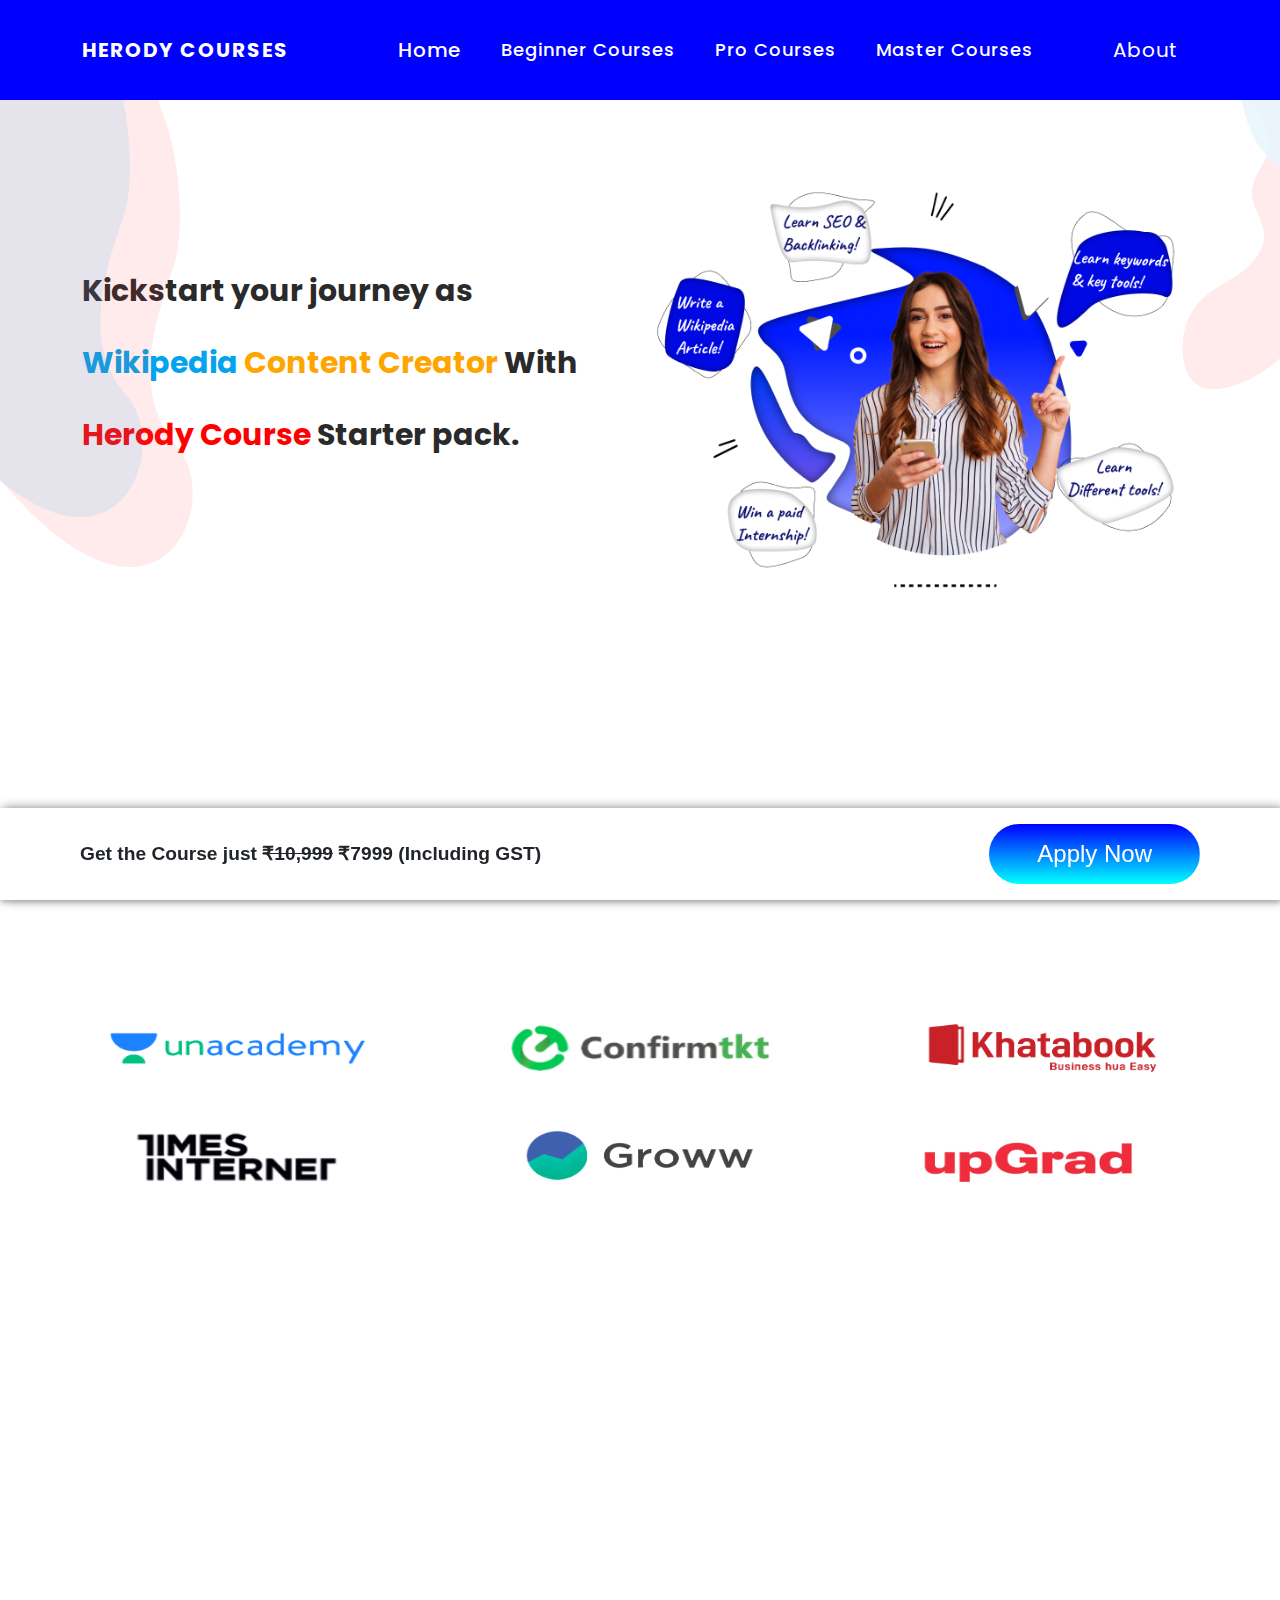
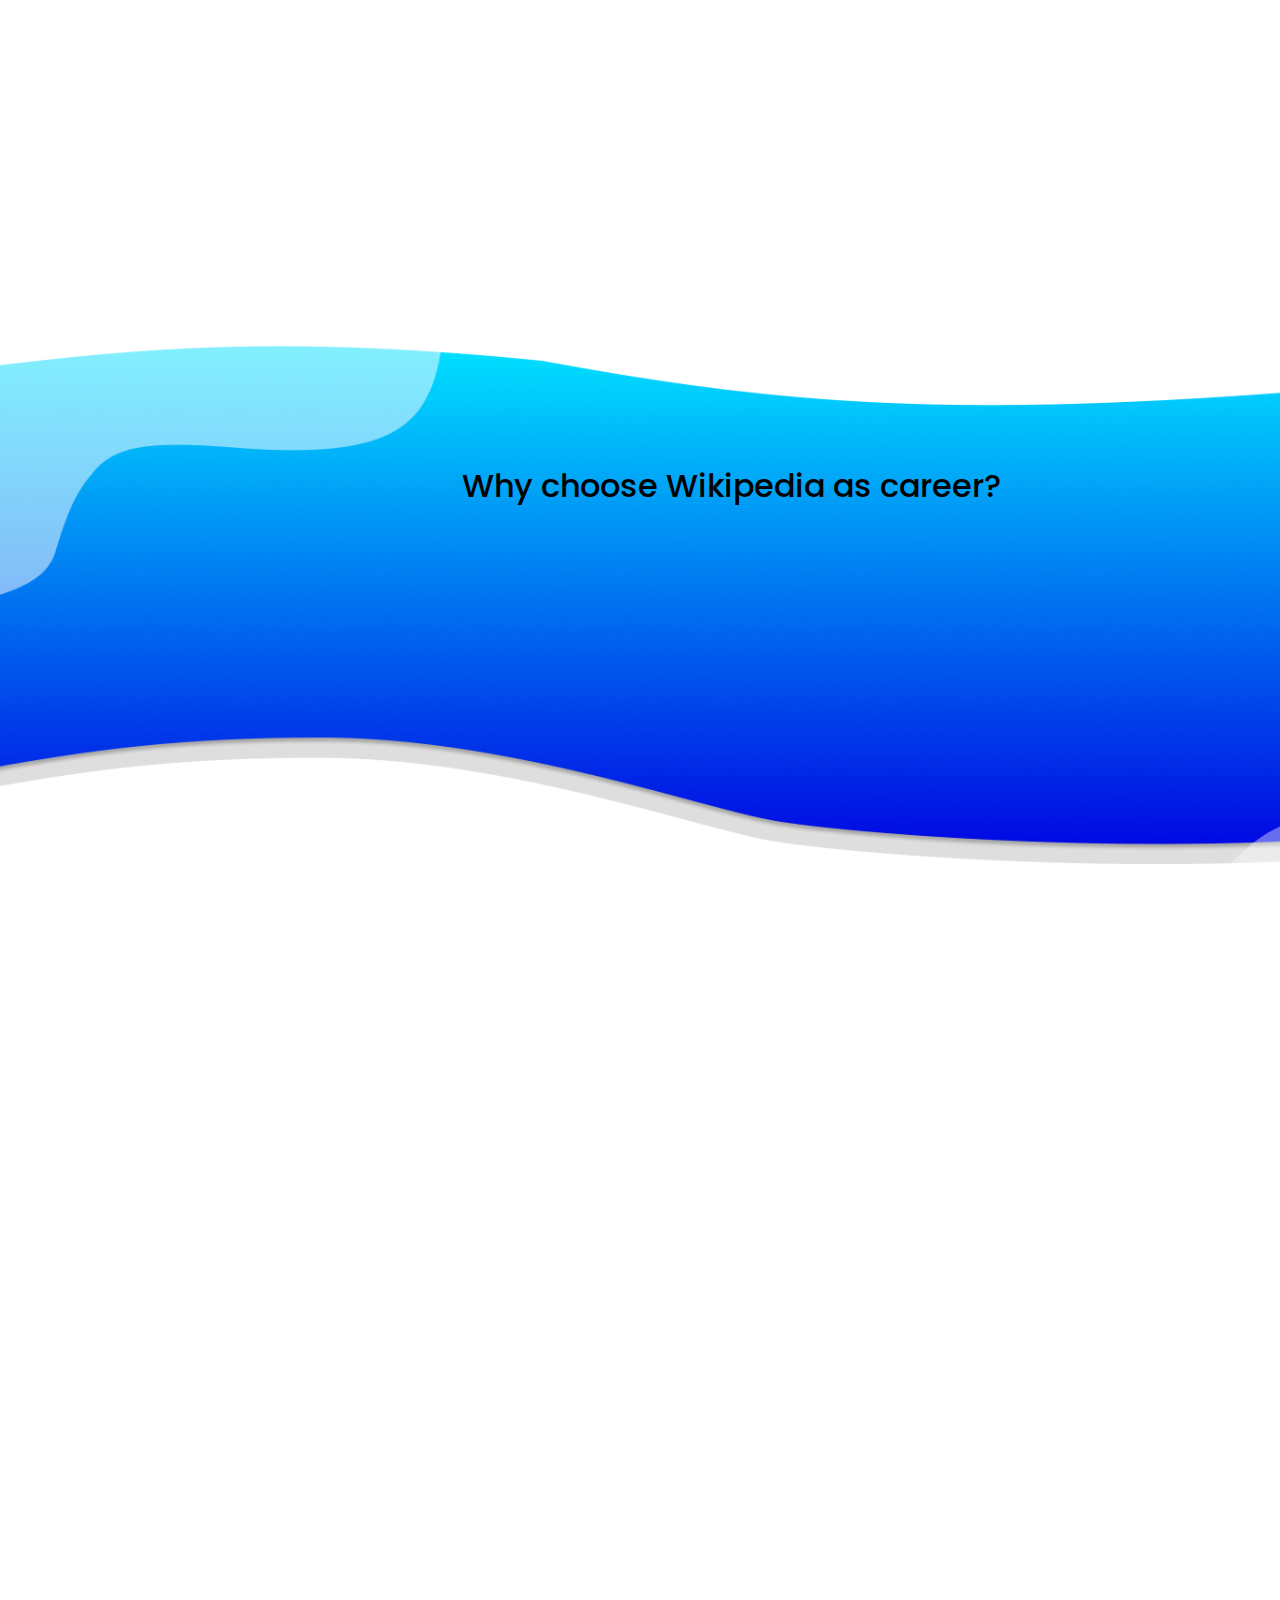
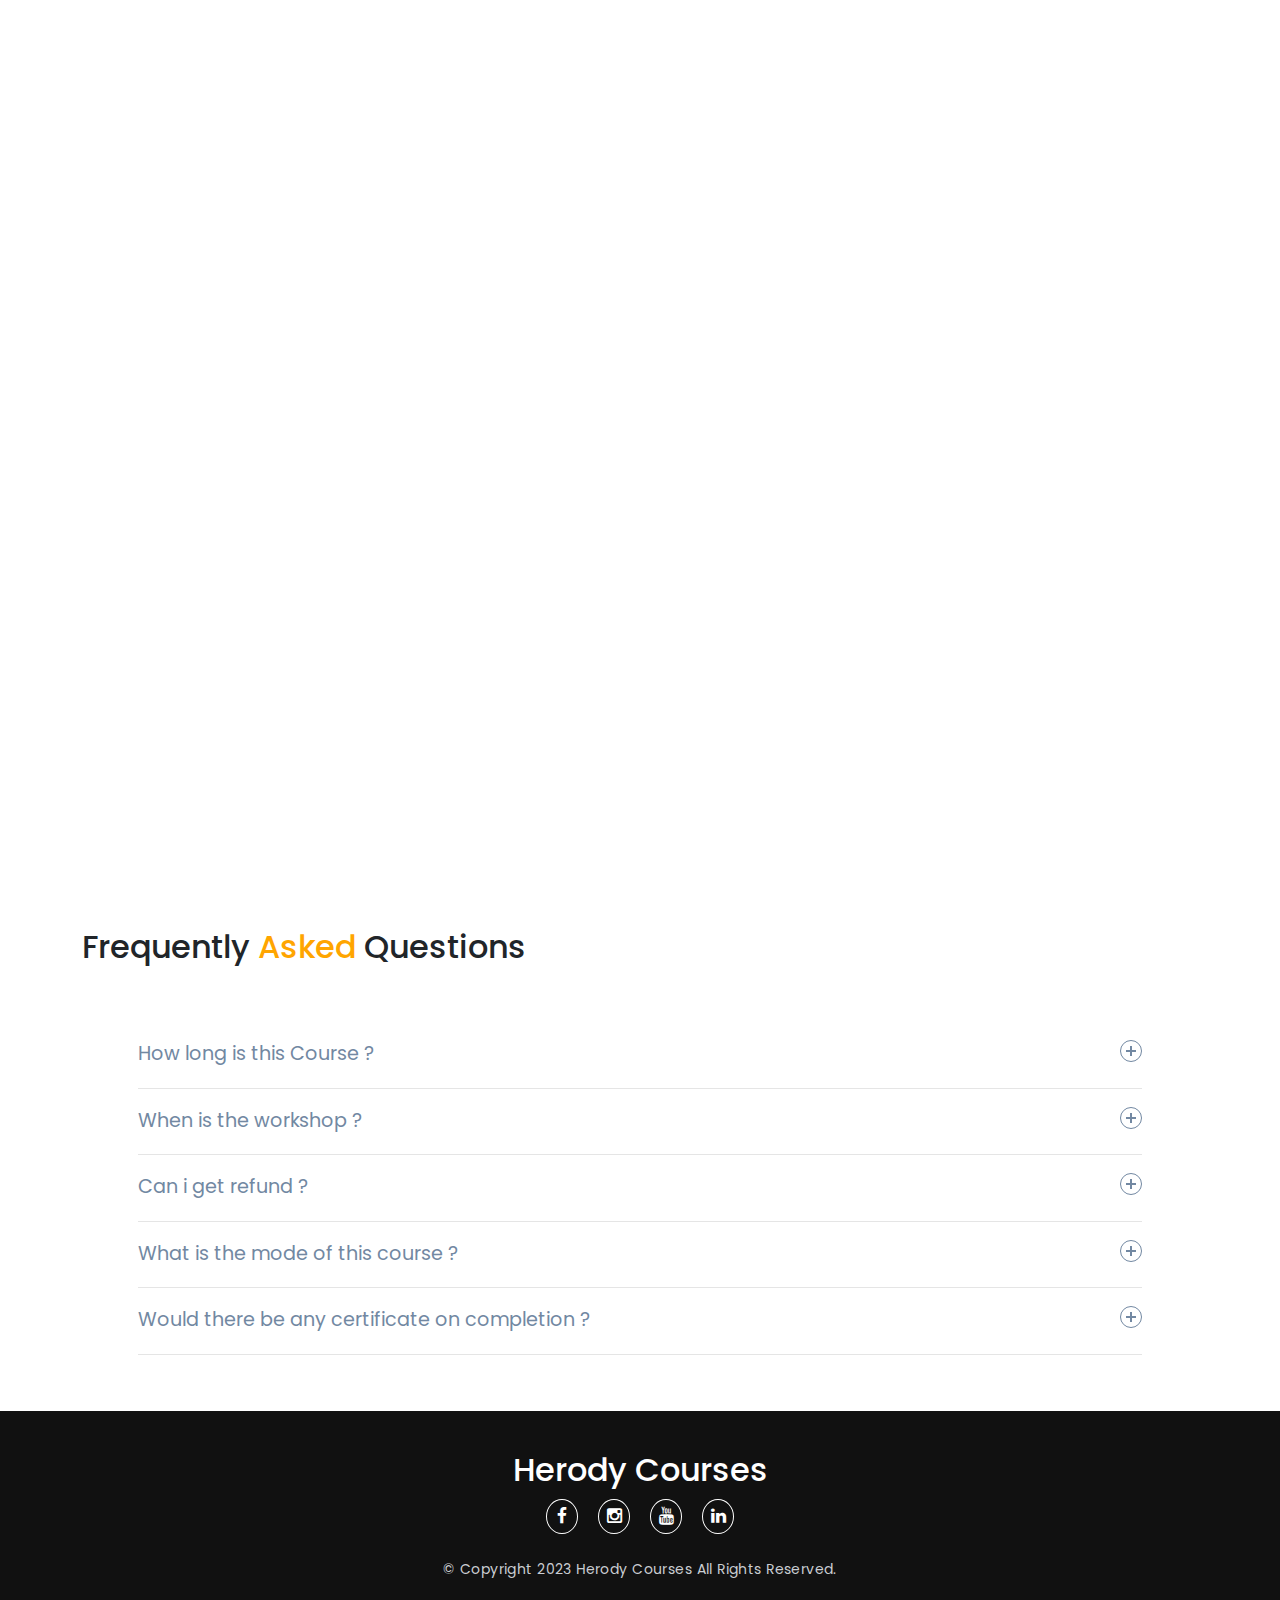
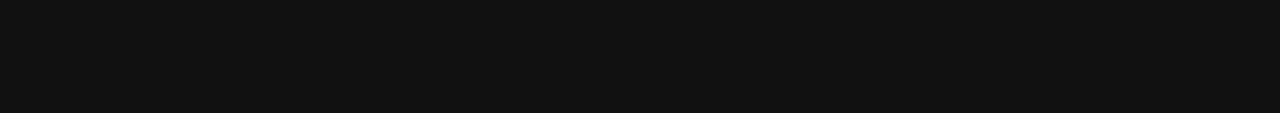
<file: Pro Course/index.html>
<!DOCTYPE html>
<html lang="en">
<head>
  <meta charset="UTF-8">
  <meta name="viewport" content="width=device-width, initial-scale=1, shrink-to-fit=no">
  <meta name="description" content="">
  <meta name="author" content="">
  <link rel="preconnect" href="https://fonts.gstatic.com">
  <link href="https://fonts.googleapis.com/css2?family=Poppins:wght@100;200;300;400;500;600;700;800;900&display=swap" rel="stylesheet">
  <title>Pro Workshop</title>
  <link href="vendor/bootstrap/css/bootstrap.min.css" rel="stylesheet">
  <link rel="stylesheet" href="https://stackpath.bootstrapcdn.com/font-awesome/4.7.0/css/font-awesome.min.css">
  <link rel="stylesheet" href="assets/css/style.css">
  <link rel="stylesheet" href="assets/css/animated.css">
  <link rel="stylesheet" href="assets/css/fontawesome.css">
  <link rel="stylesheet" href="assets/css/owl.css">
  <!-- <link rel="stylesheet" href="https://cdnjs.cloudflare.com/ajax/libs/font-awesome/6.0.0-beta2/css/all.min.css"> -->
</head>
<body>
  <!-- Header start -->
  <header class="header-area header-sticky wow slideInDown" data-wow-duration="0.75s" data-wow-delay="0s">
    <div class="container">
      <div class="row">
        <div class="col-12">
          <nav class="main-nav">
            <div class="logo">
              <h4><span> Herody Courses</span> </h4>
            </div>
            <ul class="nav">
              <li class="scroll-to-section"><a href="/Herody Course/index.html" style="font-size: 20px;" target="_blank">Home</a></li> 
              <li class="scroll-to-section"><a href="/Beginner Course/index.html" target="_blank" style="font-size: 18px;">Beginner Courses</a></li>
              <li class="scroll-to-section"><a href="#" style="font-size: 18px;" target="_blank">Pro Courses</a></li>
              <li class="scroll-to-section"><a href="/Pro Course/mastercourse.html" target="_blank" style="font-size: 18px;">Master Courses</a></li>
              <li class="scroll-to-section"><a href="#" style="font-size: 20px;">About</a></li> 
              <!-- <li class="scroll-to-section"><a href="#">Contact</a></li> 
              <li class="scroll-to-section"><div class="main-red-button"><a href="#">Apply Now</a></div></li>  -->
            </ul>        
            <a class='menu-trigger'>
                <span>Menu</span>
            </a>
          </nav>
        </div>
      </div>
    </div>
  </header>
  <!-- header End -->

  <!-- Main Content Start -->
  <div class="main-banner wow fadeIn" id="top" data-wow-duration="0.5s" data-wow-delay="0.5s">
    <div class="container">
      <div class="row">
        <div class="col-lg-12">
          <div class="row">
            <div class="col-lg-6 align-self-center">
              <div class="left-content header-text wow fadeInLeft" data-wow-duration="0.5s" data-wow-delay="0.5s">
                <h2>Kickstart your journey as <em> Wikipedia </em> <span style="color: orange;">Content Creator</span> With<span style="color: red;"> Herody Course</span> Starter pack.</h2><br>
              </div>
            </div>
            <div class="col-lg-6">
              <div class="right-image wow fadeInRight" data-wow-duration="0.5s" data-wow-delay="0.5s">
                <img src="assets/images/hero (1).png" alt="team meeting">
              </div>
            </div>
          </div>
        </div>
      </div>
    </div>
  </div>
  <!-- Main Content End -->

  <!-- Brands Start -->
  <div class="section-logos our-portfolio section" >
    <div class="page-padding-new">
      <div class="row">
        <div class="col-lg-6 offset-lg-3">
          <div class="section-heading  wow bounceIn" data-wow-duration="0.5ss" data-wow-delay="0.2s">
            <h2>Our Students <em>Currently</em>  work <span>here</span></h2>
          </div>
        </div>
      </div>
      <div class="w-layout-grid grid-88">
        <img src="assets/images/unac (1).png" loading="lazy" id="live1" width="127.5" alt="" class="image30 w-node-_04391611-c35b-57f1-43bf-0b18b8def1f0-3c6a6eb1">
        <img src="assets/images/unac (2).png" loading="lazy" id="live2" alt="" class="image30 w-node-a17a72cc-c1bc-9c17-9375-59de8cbc012e-3c6a6eb1">
        <img src="assets/images/unac (3).png" loading="lazy" id="live3" alt="" class="image30 w-node-_2da00ec6-7c94-c8a4-eab2-ba8980c66e42-3c6a6eb1">
        <img src="assets/images/unac (4).png" loading="lazy" id="live4" alt="" class="image30 w-node-_2d2e5a90-133c-70d3-ab83-9cf7e55b8b12-3c6a6eb1">
        <img src="assets/images/unac (5).png" loading="lazy" id="live5" alt="" class="image30 w-node-de886a3d-b822-31f7-5f99-baaf052ccf87-3c6a6eb1">
        <img src="assets/images/logo 1.png" loading="lazy" id="live6" alt="" class="image30 w-node-_52c31e1a-5ed8-62e2-58e9-16ba105b22d6-3c6a6eb1">
      </div>
    </div>
  </div>
  <!-- Brands End -->

  <!-- Modules Start -->
  <div id="portfolio" class="our-portfolio section">
    <div class="container">
      <div class="row">
        <div class="col-lg-6 offset-lg-3">
          <div class="section-heading  wow bounceIn" data-wow-duration="0.5ss" data-wow-delay="0.2s">
            <h2>Your learning <em>journey</em> in a <span style="color: orange;">nutshell</span></h2>
          </div>
        </div>
      </div>
      <div class="row">
        <div class="col-lg-3 col-sm-6">
          <div class="item wow bounceInUp" data-wow-duration="1s" data-wow-delay="0.3s">
            <div class="hidden-content">
              <h4>Creating an account on Wikipedia .</h4>
              <p>Editing your first Wikipedia Random Article.</p>
              <h6>Assignment - Wikipedia Adventure.</h6>
            </div>
            <div class="showed-content">
              <img src="assets/images/1 (1).png" alt="" >
            </div>
          </div>
        </div>
        <div class="col-lg-3 col-sm-6">
          <div class="item wow bounceInUp" data-wow-duration="1s" data-wow-delay="0.4s">
            <div class="hidden-content">
              <h4>Wikipedia - Simplified Manual Style.</h4>
              <p>Wikipedia - Cheat sheet.</p>
              <h6>Assignment - Creating you’re first wikipedia article.</h6>
            </div>
            <div class="showed-content">
              <img src="assets/images/2 (1).png" alt="">
            </div>
          </div>
        </div>
        <div class="col-lg-3 col-sm-6">
          <div class="item wow bounceInUp" data-wow-duration="1s" data-wow-delay="0.5s">
            <div class="hidden-content">
              <h4>Uploading Images.</h4>
              <p>Introduction to Wikimedia Commons</p>
              <h6>Assignment - Uploading your favourite images to Wikipedia.</h6>
            </div>
            <div class="showed-content">
              <img src="assets/images/3 (1).png" alt="">
            </div>
          </div>
        </div>
        <div class="col-lg-3 col-sm-6">
          <div class="item wow bounceInUp" data-wow-duration="1s" data-wow-delay="0.6s">
            <div class="hidden-content">
              <h4>Introduction to Vernacular Wikipeda</h4>
              <p>Introduction to Wikimedia sister projects.</p>
              <h6>PROJECT - Live project from the client. After successful completion of the project.</h6>
            </div>
            <div class="showed-content">
              <img src="assets/images/4 (1).png" alt="">
            </div>
          </div>
        </div>
      </div>
    </div>
  </div>
  <!-- Modules End -->

  <!-- Content Start -->
  <div id="about" class="about-us section">
    <div class="container">
      <div class="row">
        <div class="col-lg-4">
          <div class="left-image wow fadeIn" data-wow-duration="1s" data-wow-delay="0.2s">
            <img src="assets/images/Frame 3.png" alt="person graphic">
          </div>
        </div>
        <div class="col-lg-8 align-self-center">
          <h2 style="color:black;">Why choose Wikipedia as career?</h2><br><br>
          <div class="services">
            <div class="row">
              <div class="col-lg-6">
                <div class="item wow fadeIn" data-wow-duration="1s" data-wow-delay="0.3s">
                  <div class="icon">
                    <img src="assets/images/Work with global brands (1).png" alt="reporting">
                  </div>
                  <div class="right-text">
                    <h4>Work with Global brands.</h4>
                    <p>4 weeks of learning with hands-on and live projects. </p>
                  </div>
                </div>
              </div>
              <div class="col-lg-6">
                <div class="item wow fadeIn" data-wow-duration="1s" data-wow-delay="0.3s">
                  <div class="icon">
                    <img src="assets/images/Global network (1).png" alt="">
                  </div>
                  <div class="right-text">
                    <h4>Global Network</h4>
                    <p>Learn to write from basic to advance</p>
                  </div>
                </div>
              </div>
              <div class="col-lg-6">
                <div class="item wow fadeIn" data-wow-duration="1s" data-wow-delay="0.3s">
                  <div class="icon">
                    <img src="assets/images/fetch hightech clients (1).png" alt="">
                  </div>
                  <div class="right-text">
                    <h4>fetch high ticket clients.</h4>
                    <p>To gain better experience from our top clients</p>
                  </div>
                </div>
              </div>
              <div class="col-lg-6">
                <div class="item wow fadeIn" data-wow-duration="1s" data-wow-delay="0.3s">
                  <div class="icon">
                    <img src="assets/images/Perks and benifits (1).png" alt="">
                  </div>
                  <div class="right-text">
                    <h4>Perks and benefits from Wikipedia.</h4>
                    <p>Guranteed internship for one month ,at the end of the course.</p>
                  </div>
                </div>
              </div>
            </div>
          </div>
        </div>
      </div>
    </div>
  </div>
  <!-- Content End -->


  <!-- Offers Start -->
  <div id="services" class="our-services section">
    <div class="container">
      <div class="row" >
        <div class="col-lg-6 align-self-center  wow fadeInLeft" data-wow-duration="0.5s" data-wow-delay="0.2s">
          <div class="left-image">
            <img src="assets/images/explore.png" alt="">
          </div>
        </div>
        <div class="col-lg-6 wow fadeInRight" data-wow-duration="1s" data-wow-delay="0.2s">
          <div class="section-heading" style="padding-top: 20%;">
            <h2>See What Our Course <em>Offers</em> &amp; What We <span>Provide</span></h2>
            <p ></p>
          </div>
          <div class="row">
            <div class="col-lg-12">
              <div class="first-bar progress-skill-bar">
                <h4>100% Internship Oppurtunity</h4>
              </div>
            </div>
            <div class="col-lg-12">
              <div class="second-bar progress-skill-bar">
                <h4>Work Live Project</h4>
              </div>
            </div>
            <div class="col-lg-12">
              <div class="third-bar progress-skill-bar">
                <h4>Interactive learning modules</h4>
              </div>
            </div>
            <div class="col-lg-12">
              <div class="third-bar progress-skill-bar">
                <h4>Live Session</h4>
              </div>
            </div>
          </div>
        </div>
      </div>
    </div>
  </div>
  <!-- Offers End -->

  <!-- Reviews Start -->
  <div id="blog" class="our-blog section">
    <div class="container">
      <div class="row">
        <div class="col-lg-6 wow fadeInDown" data-wow-duration="0.5s" data-wow-delay="0.25s">
          <div class="section-heading">
            <h2>Reviews from<em> Previous Courses</em> <span>Website</span></h2>
          </div>
        </div>
      </div>
      <div class="row">
        <div class="col-lg-11 wow fadeInUp" data-wow-duration="1s" data-wow-delay="0.25s">
          <div class="right-list">
            <ul>
              <li>
                <div class="left-content align-self-center">
                  <a href="#"><h4 style="color: red;">Puja Dey</h4></a>
                  <hr><p style="color: black;">Wikipedia workshop has strengthened my writing skills, while I was having the fear of losing my job due to chatGPT.
                     But after learning Wikipedia writing, now I am able to earn more than $60 per hour as an Wikipedia specialist. 
                     I have worked with top actors, actress of my language, brands and what not. <br>This is definity less leveraged skill by many content writers, Swaroop has helped to revamp my career and now there is no looking back
                  </p>
                </div>
                <div class="right-image">
                  <a href="#"><img src="assets/images/demo.2.png" alt=""></a>
                </div>
              </li>
              <li>
                <div class="left-content align-self-center">
                  <a href="#"><h4 style="color: red;">Sheroy Billimoria</h4></a>
                  <hr><p style="color:black;">
                    This workshop honed the valuable skill of Wikipedia article creation and editing. 
                    In accordance with its rarity and aligned potential source of cash flow, it was a genuinely an out of the box career stream (full or part time) to delve into for not just income but networking as well. <br>
                    
                    Sakthi Swaroop is a kind, gentle, people friendly and knowledge facilitator.
                    I truly enjoyed his session and took back a new skill to jump into excitingly. 
                    
                    I appreciate the effort to spread this valuable, matrix breaking source of financial escape via honest means.
                    
                    Looking forward to harnessing this knowledge into fiscal rewarding and reputation enhancing measures.</p>
                </div>
                <div class="right-image">
                  <a href="#"><img src="assets/images/demo.3.png" alt=""></a>
                </div>
              </li>
            </ul>
          </div>
        </div>
      </div>
    </div>
  </div>
  <!-- Reviews End -->

  
  <!-- FAQ Start  -->
  <div class="container" style="padding-top: 10%;">
    <h2>Frequently <span style="color: orange;">Asked</span>  Questions</h2>
    <div class="accordion">
      <div class="accordion-item">
        <button id="accordion-button-1" aria-expanded="false">
          <span class="accordion-title">How long is this Course ?</span>
          <span class="icon" aria-hidden="true"></span>
        </button>
        <div class="accordion-content">
          <p>
            Lorem ipsum dolor sit amet, consectetur adipiscing elit, sed do eiusmod tempor
            incididunt ut labore et dolore magna aliqua. Elementum sagittis vitae et leo duis ut.
            Ut tortor pretium viverra suspendisse potenti.
          </p>
        </div>
      </div>
      <div class="accordion-item">
        <button id="accordion-button-2" aria-expanded="false">
          <span class="accordion-title">When is the workshop ?</span>
          <span class="icon" aria-hidden="true"></span>
        </button>
        <div class="accordion-content">
          <p>
            Lorem ipsum dolor sit amet, consectetur adipiscing elit, sed do eiusmod tempor
            incididunt ut labore et dolore magna aliqua. Elementum sagittis vitae et leo duis ut.
            Ut tortor pretium viverra suspendisse potenti.
          </p>
        </div>
      </div>
      <div class="accordion-item">
        <button id="accordion-button-3" aria-expanded="false">
          <span class="accordion-title">Can i get refund ?</span>
          <span class="icon" aria-hidden="true"></span>
        </button>
        <div class="accordion-content">
          <p>
            Lorem ipsum dolor sit amet, consectetur adipiscing elit, sed do eiusmod tempor
            incididunt ut labore et dolore magna aliqua. Elementum sagittis vitae et leo duis ut.
            Ut tortor pretium viverra suspendisse potenti.
          </p>
        </div>
      </div>
      <div class="accordion-item">
        <button id="accordion-button-4" aria-expanded="false">
          <span class="accordion-title">What is the mode of this course ?</span>
          <span class="icon" aria-hidden="true"></span>
        </button>
        <div class="accordion-content">
          <p>
            Lorem ipsum dolor sit amet, consectetur adipiscing elit, sed do eiusmod tempor
            incididunt ut labore et dolore magna aliqua. Elementum sagittis vitae et leo duis ut.
            Ut tortor pretium viverra suspendisse potenti.
          </p>
        </div>
      </div>
      <div class="accordion-item">
        <button id="accordion-button-5" aria-expanded="false">
          <span class="accordion-title">Would there be any certificate on completion ?</span>
          <span class="icon" aria-hidden="true"></span>
        </button>
        <div class="accordion-content">
          <p>
            Lorem ipsum dolor sit amet, consectetur adipiscing elit, sed do eiusmod tempor
            incididunt ut labore et dolore magna aliqua. Elementum sagittis vitae et leo duis ut.
            Ut tortor pretium viverra suspendisse potenti.
          </p>
        </div>
      </div>
    </div>
  </div>
  <script src="vendor/bootstrap/js/script.js"></script>
  <!-- FAQ End -->


  <!-- Floating Footer Start -->
  <div class="fixed-cta-commercial">
    <div class="page-padding-new diff-pad-mobile">
      <div class="container-large">
        <div class="fixed-cta_component-commercial-sticky">
          <div class="fixed-cta-text">Get the Course just <span class="price-slash">₹10,999</span> ₹7999 (Including GST) <br></div>
          <a href="#" class="main_button w-button">Apply Now</a>
        </div>
      </div>
    </div>
  </div>
  <!-- Floating footer End -->

  <!-- Footer Start -->
  <footer>
    <div class="footer-content">
      <h2>Herody Courses</h2>
      <!-- <p>Through this Courses , Anyone registered on this site can create an article for publication; </p> -->
      <ul class="socials">
        <li><a href="https://www.facebook.com/herodywebsite"><i class="fa fa-facebook"></i></a></li>
        <li><a href="https://www.instagram.com/herodyapp/"><i class="fa fa-instagram"></i></a></li>
        <!-- <li><a href="#"><i class="fa fa-google-plus"></i></a></li> -->
        <li><a href="youtube.com/@herodyapp/featured"><i class="fa fa-youtube"></i></a></li>
        <li><a href="https://www.linkedin.com/company/herody/"><i class="fa fa-linkedin"></i></a></li>
      </ul>
      <p>© Copyright 2023 Herody Courses All Rights Reserved. </p>
    </div>
    <div class="footer-bottom"></div>
  </footer>
  <!-- Footer End -->

  <!-- Scripts -->
  <script src="vendor/jquery/jquery.min.js"></script>
  <script src="vendor/bootstrap/js/bootstrap.bundle.min.js"></script>
  <script src="assets/js/owl-carousel.js"></script>
  <script src="assets/js/animation.js"></script>
  <script src="assets/js/imagesloaded.js"></script>
  <script src="assets/js/templatemo-custom.js"></script>

</body>
</html>
</file>
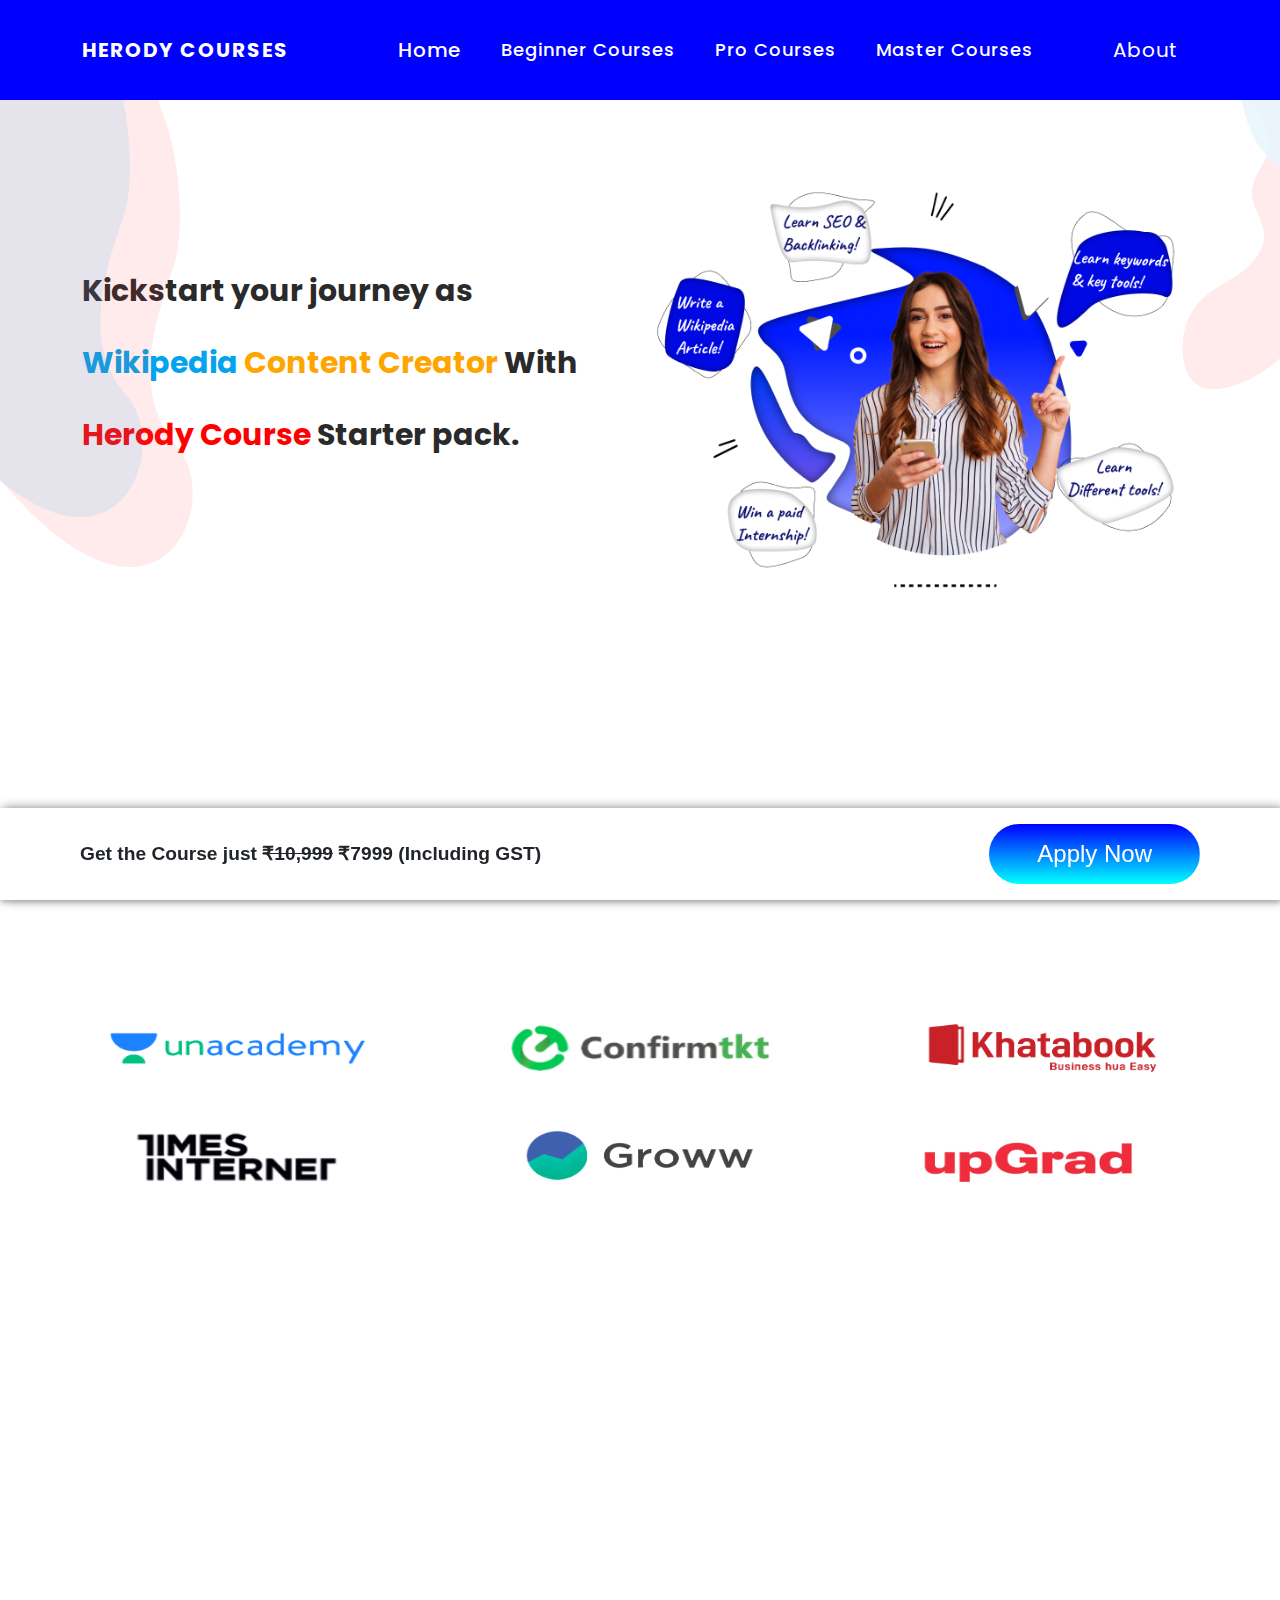
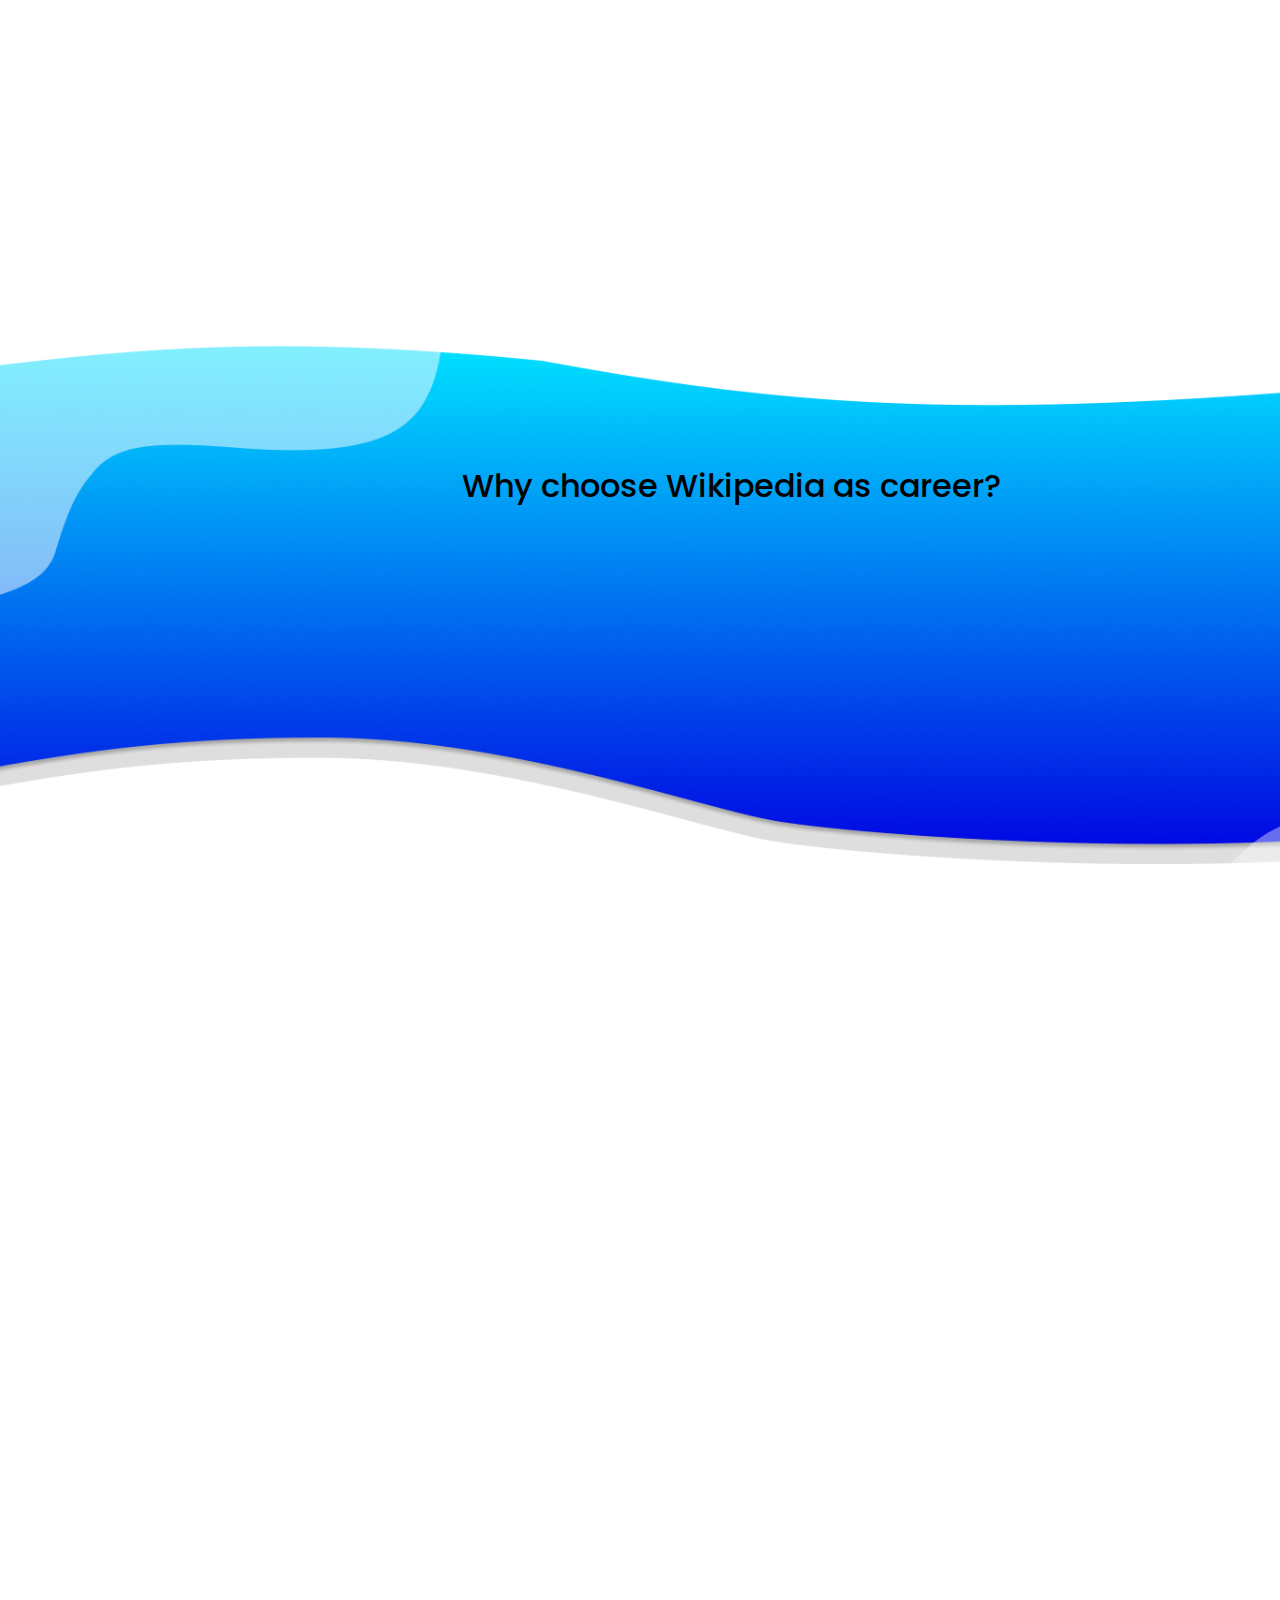
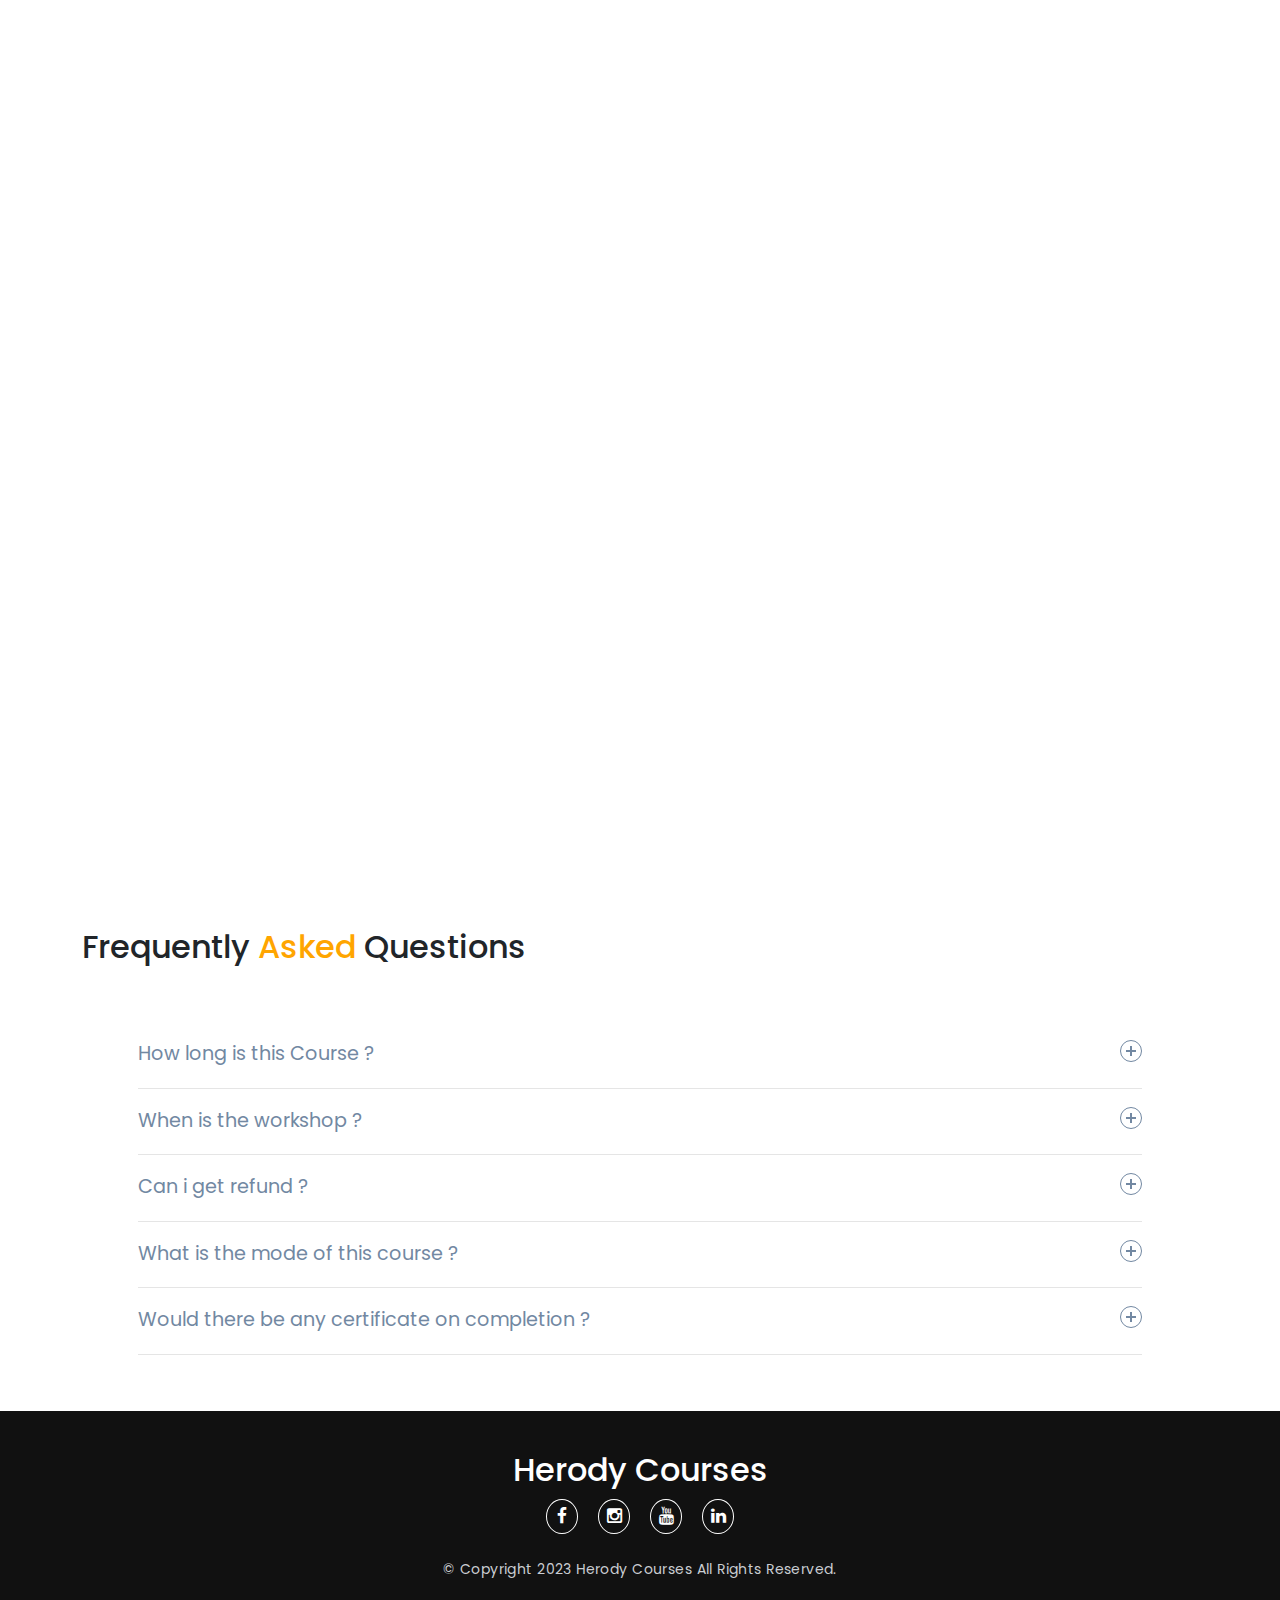
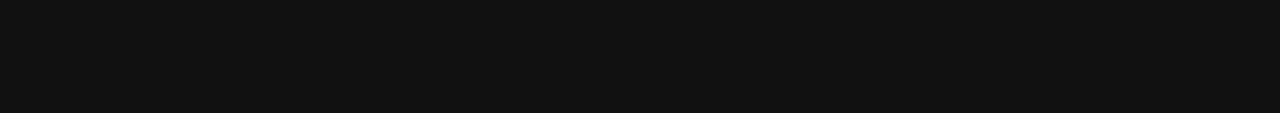
<file: procourse.html>
<!DOCTYPE html>
<html lang="en">
<head>
  <meta charset="UTF-8">
  <meta name="viewport" content="width=device-width, initial-scale=1, shrink-to-fit=no">
  <meta name="description" content="">
  <meta name="author" content="">
  <link rel="preconnect" href="https://fonts.gstatic.com">
  <link href="https://fonts.googleapis.com/css2?family=Poppins:wght@100;200;300;400;500;600;700;800;900&display=swap" rel="stylesheet">
  <title>Pro Workshop</title>
  <link href="pro-vendor/bootstrap/css/bootstrap.min.css" rel="stylesheet">
  <link rel="stylesheet" href="https://stackpath.bootstrapcdn.com/font-awesome/4.7.0/css/font-awesome.min.css">
  <link rel="stylesheet" href="pro-assets/css/style.css">
  <link rel="stylesheet" href="pro-assets/css/animated.css">
  <link rel="stylesheet" href="pro-assets/css/fontawesome.css">
  <link rel="stylesheet" href="pro-assets/css/owl.css">
  <!-- <link rel="stylesheet" href="https://cdnjs.cloudflare.com/ajax/libs/font-awesome/6.0.0-beta2/css/all.min.css"> -->
</head>
<body>
  <!-- Header start -->
  <header class="header-area header-sticky wow slideInDown" data-wow-duration="0.75s" data-wow-delay="0s">
    <div class="container">
      <div class="row">
        <div class="col-12">
          <nav class="main-nav">
            <div class="logo">
              <h4><span> Herody Courses</span> </h4>
            </div>
            <ul class="nav">
              <li class="scroll-to-section"><a href="index.html" style="font-size: 20px;" target="_blank">Home</a></li> 
              <li class="scroll-to-section"><a href="begineer-course.html" target="_blank" style="font-size: 18px;">Beginner Courses</a></li>
              <li class="scroll-to-section"><a href="#" style="font-size: 18px;" target="_blank">Pro Courses</a></li>
              <li class="scroll-to-section"><a href="mastercourse.html" target="_blank" style="font-size: 18px;">Master Courses</a></li>
              <li class="scroll-to-section"><a href="#" style="font-size: 20px;">About</a></li> 
              <!-- <li class="scroll-to-section"><a href="#">Contact</a></li> 
              <li class="scroll-to-section"><div class="main-red-button"><a href="#">Apply Now</a></div></li>  -->
            </ul>        
            <a class='menu-trigger'>
                <span>Menu</span>
            </a>
          </nav>
        </div>
      </div>
    </div>
  </header>
  <!-- header End -->

  <!-- Main Content Start -->
  <div class="main-banner wow fadeIn" id="top" data-wow-duration="0.5s" data-wow-delay="0.5s">
    <div class="container">
      <div class="row">
        <div class="col-lg-12">
          <div class="row">
            <div class="col-lg-6 align-self-center">
              <div class="left-content header-text wow fadeInLeft" data-wow-duration="0.5s" data-wow-delay="0.5s">
                <h2>Kickstart your journey as <em> Wikipedia </em> <span style="color: orange;">Content Creator</span> With<span style="color: red;"> Herody Course</span> Starter pack.</h2><br>
              </div>
            </div>
            <div class="col-lg-6">
              <div class="right-image wow fadeInRight" data-wow-duration="0.5s" data-wow-delay="0.5s">
                <img src="pro-assets/images/hero (1).png" alt="team meeting">
              </div>
            </div>
          </div>
        </div>
      </div>
    </div>
  </div>
  <!-- Main Content End -->

  <!-- Brands Start -->
  <div class="section-logos our-portfolio section" >
    <div class="page-padding-new">
      <div class="row">
        <div class="col-lg-6 offset-lg-3">
          <div class="section-heading  wow bounceIn" data-wow-duration="0.5ss" data-wow-delay="0.2s">
            <h2>Our Students <em>Currently</em>  work <span>here</span></h2>
          </div>
        </div>
      </div>
      <div class="w-layout-grid grid-88">
        <img src="pro-assets/images/unac (1).png" loading="lazy" id="live1" width="127.5" alt="" class="image30 w-node-_04391611-c35b-57f1-43bf-0b18b8def1f0-3c6a6eb1">
        <img src="pro-assets/images/unac (2).png" loading="lazy" id="live2" alt="" class="image30 w-node-a17a72cc-c1bc-9c17-9375-59de8cbc012e-3c6a6eb1">
        <img src="pro-assets/images/unac (3).png" loading="lazy" id="live3" alt="" class="image30 w-node-_2da00ec6-7c94-c8a4-eab2-ba8980c66e42-3c6a6eb1">
        <img src="pro-assets/images/unac (4).png" loading="lazy" id="live4" alt="" class="image30 w-node-_2d2e5a90-133c-70d3-ab83-9cf7e55b8b12-3c6a6eb1">
        <img src="pro-assets/images/unac (5).png" loading="lazy" id="live5" alt="" class="image30 w-node-de886a3d-b822-31f7-5f99-baaf052ccf87-3c6a6eb1">
        <img src="pro-assets/images/logo 1.png" loading="lazy" id="live6" alt="" class="image30 w-node-_52c31e1a-5ed8-62e2-58e9-16ba105b22d6-3c6a6eb1">
      </div>
    </div>
  </div>
  <!-- Brands End -->

  <!-- Modules Start -->
  <div id="portfolio" class="our-portfolio section">
    <div class="container">
      <div class="row">
        <div class="col-lg-6 offset-lg-3">
          <div class="section-heading  wow bounceIn" data-wow-duration="0.5ss" data-wow-delay="0.2s">
            <h2>Your learning <em>journey</em> in a <span style="color: orange;">nutshell</span></h2>
          </div>
        </div>
      </div>
      <div class="row">
        <div class="col-lg-3 col-sm-6">
          <div class="item wow bounceInUp" data-wow-duration="1s" data-wow-delay="0.3s">
            <div class="hidden-content">
              <h4>Creating an account on Wikipedia .</h4>
              <p>Editing your first Wikipedia Random Article.</p>
              <h6>Assignment - Wikipedia Adventure.</h6>
            </div>
            <div class="showed-content">
              <img src="pro-assets/images/1 (1).png" alt="" >
            </div>
          </div>
        </div>
        <div class="col-lg-3 col-sm-6">
          <div class="item wow bounceInUp" data-wow-duration="1s" data-wow-delay="0.4s">
            <div class="hidden-content">
              <h4>Wikipedia - Simplified Manual Style.</h4>
              <p>Wikipedia - Cheat sheet.</p>
              <h6>Assignment - Creating you’re first wikipedia article.</h6>
            </div>
            <div class="showed-content">
              <img src="pro-assets/images/2 (1).png" alt="">
            </div>
          </div>
        </div>
        <div class="col-lg-3 col-sm-6">
          <div class="item wow bounceInUp" data-wow-duration="1s" data-wow-delay="0.5s">
            <div class="hidden-content">
              <h4>Uploading Images.</h4>
              <p>Introduction to Wikimedia Commons</p>
              <h6>Assignment - Uploading your favourite images to Wikipedia.</h6>
            </div>
            <div class="showed-content">
              <img src="pro-assets/images/3 (1).png" alt="">
            </div>
          </div>
        </div>
        <div class="col-lg-3 col-sm-6">
          <div class="item wow bounceInUp" data-wow-duration="1s" data-wow-delay="0.6s">
            <div class="hidden-content">
              <h4>Introduction to Vernacular Wikipeda</h4>
              <p>Introduction to Wikimedia sister projects.</p>
              <h6>PROJECT - Live project from the client. After successful completion of the project.</h6>
            </div>
            <div class="showed-content">
              <img src="pro-assets/images/4 (1).png" alt="">
            </div>
          </div>
        </div>
      </div>
    </div>
  </div>
  <!-- Modules End -->

  <!-- Content Start -->
  <div id="about" class="about-us section">
    <div class="container">
      <div class="row">
        <div class="col-lg-4">
          <div class="left-image wow fadeIn" data-wow-duration="1s" data-wow-delay="0.2s">
            <img src="pro-assets/images/Frame 3.png" alt="person graphic">
          </div>
        </div>
        <div class="col-lg-8 align-self-center">
          <h2 style="color:black;">Why choose Wikipedia as career?</h2><br><br>
          <div class="services">
            <div class="row">
              <div class="col-lg-6">
                <div class="item wow fadeIn" data-wow-duration="1s" data-wow-delay="0.3s">
                  <div class="icon">
                    <img src="pro-assets/images/Work with global brands (1).png" alt="reporting">
                  </div>
                  <div class="right-text">
                    <h4>Work with Global brands.</h4>
                    <p>4 weeks of learning with hands-on and live projects. </p>
                  </div>
                </div>
              </div>
              <div class="col-lg-6">
                <div class="item wow fadeIn" data-wow-duration="1s" data-wow-delay="0.3s">
                  <div class="icon">
                    <img src="pro-assets/images/Global network (1).png" alt="">
                  </div>
                  <div class="right-text">
                    <h4>Global Network</h4>
                    <p>Learn to write from basic to advance</p>
                  </div>
                </div>
              </div>
              <div class="col-lg-6">
                <div class="item wow fadeIn" data-wow-duration="1s" data-wow-delay="0.3s">
                  <div class="icon">
                    <img src="pro-assets/images/fetch hightech clients (1).png" alt="">
                  </div>
                  <div class="right-text">
                    <h4>fetch high ticket clients.</h4>
                    <p>To gain better experience from our top clients</p>
                  </div>
                </div>
              </div>
              <div class="col-lg-6">
                <div class="item wow fadeIn" data-wow-duration="1s" data-wow-delay="0.3s">
                  <div class="icon">
                    <img src="pro-assets/images/Perks and benifits (1).png" alt="">
                  </div>
                  <div class="right-text">
                    <h4>Perks and benefits from Wikipedia.</h4>
                    <p>Guranteed internship for one month ,at the end of the course.</p>
                  </div>
                </div>
              </div>
            </div>
          </div>
        </div>
      </div>
    </div>
  </div>
  <!-- Content End -->


  <!-- Offers Start -->
  <div id="services" class="our-services section">
    <div class="container">
      <div class="row" >
        <div class="col-lg-6 align-self-center  wow fadeInLeft" data-wow-duration="0.5s" data-wow-delay="0.2s">
          <div class="left-image">
            <img src="pro-assets/images/explore.png" alt="">
          </div>
        </div>
        <div class="col-lg-6 wow fadeInRight" data-wow-duration="1s" data-wow-delay="0.2s">
          <div class="section-heading" style="padding-top: 20%;">
            <h2>See What Our Course <em>Offers</em> &amp; What We <span>Provide</span></h2>
            <p ></p>
          </div>
          <div class="row">
            <div class="col-lg-12">
              <div class="first-bar progress-skill-bar">
                <h4>100% Internship Oppurtunity</h4>
              </div>
            </div>
            <div class="col-lg-12">
              <div class="second-bar progress-skill-bar">
                <h4>Work Live Project</h4>
              </div>
            </div>
            <div class="col-lg-12">
              <div class="third-bar progress-skill-bar">
                <h4>Interactive learning modules</h4>
              </div>
            </div>
            <div class="col-lg-12">
              <div class="third-bar progress-skill-bar">
                <h4>Live Session</h4>
              </div>
            </div>
          </div>
        </div>
      </div>
    </div>
  </div>
  <!-- Offers End -->

  <!-- Reviews Start -->
  <div id="blog" class="our-blog section">
    <div class="container">
      <div class="row">
        <div class="col-lg-6 wow fadeInDown" data-wow-duration="0.5s" data-wow-delay="0.25s">
          <div class="section-heading">
            <h2>Reviews from<em> Previous Courses</em> <span>Website</span></h2>
          </div>
        </div>
      </div>
      <div class="row">
        <div class="col-lg-11 wow fadeInUp" data-wow-duration="1s" data-wow-delay="0.25s">
          <div class="right-list">
            <ul>
              <li>
                <div class="left-content align-self-center">
                  <a href="#"><h4 style="color: red;">Puja Dey</h4></a>
                  <hr><p style="color: black;">Wikipedia workshop has strengthened my writing skills, while I was having the fear of losing my job due to chatGPT.
                     But after learning Wikipedia writing, now I am able to earn more than $60 per hour as an Wikipedia specialist. 
                     I have worked with top actors, actress of my language, brands and what not. <br>This is definity less leveraged skill by many content writers, Swaroop has helped to revamp my career and now there is no looking back
                  </p>
                </div>
                <div class="right-image">
                  <a href="#"><img src="pro-assets/images/demo.2.png" alt=""></a>
                </div>
              </li>
              <li>
                <div class="left-content align-self-center">
                  <a href="#"><h4 style="color: red;">Sheroy Billimoria</h4></a>
                  <hr><p style="color:black;">
                    This workshop honed the valuable skill of Wikipedia article creation and editing. 
                    In accordance with its rarity and aligned potential source of cash flow, it was a genuinely an out of the box career stream (full or part time) to delve into for not just income but networking as well. <br>
                    
                    Sakthi Swaroop is a kind, gentle, people friendly and knowledge facilitator.
                    I truly enjoyed his session and took back a new skill to jump into excitingly. 
                    
                    I appreciate the effort to spread this valuable, matrix breaking source of financial escape via honest means.
                    
                    Looking forward to harnessing this knowledge into fiscal rewarding and reputation enhancing measures.</p>
                </div>
                <div class="right-image">
                  <a href="#"><img src="pro-assets/images/demo.3.png" alt=""></a>
                </div>
              </li>
            </ul>
          </div>
        </div>
      </div>
    </div>
  </div>
  <!-- Reviews End -->

  
  <!-- FAQ Start  -->
  <div class="container" style="padding-top: 10%;">
    <h2>Frequently <span style="color: orange;">Asked</span>  Questions</h2>
    <div class="accordion">
      <div class="accordion-item">
        <button id="accordion-button-1" aria-expanded="false">
          <span class="accordion-title">How long is this Course ?</span>
          <span class="icon" aria-hidden="true"></span>
        </button>
        <div class="accordion-content">
          <p>
            Lorem ipsum dolor sit amet, consectetur adipiscing elit, sed do eiusmod tempor
            incididunt ut labore et dolore magna aliqua. Elementum sagittis vitae et leo duis ut.
            Ut tortor pretium viverra suspendisse potenti.
          </p>
        </div>
      </div>
      <div class="accordion-item">
        <button id="accordion-button-2" aria-expanded="false">
          <span class="accordion-title">When is the workshop ?</span>
          <span class="icon" aria-hidden="true"></span>
        </button>
        <div class="accordion-content">
          <p>
            Lorem ipsum dolor sit amet, consectetur adipiscing elit, sed do eiusmod tempor
            incididunt ut labore et dolore magna aliqua. Elementum sagittis vitae et leo duis ut.
            Ut tortor pretium viverra suspendisse potenti.
          </p>
        </div>
      </div>
      <div class="accordion-item">
        <button id="accordion-button-3" aria-expanded="false">
          <span class="accordion-title">Can i get refund ?</span>
          <span class="icon" aria-hidden="true"></span>
        </button>
        <div class="accordion-content">
          <p>
            Lorem ipsum dolor sit amet, consectetur adipiscing elit, sed do eiusmod tempor
            incididunt ut labore et dolore magna aliqua. Elementum sagittis vitae et leo duis ut.
            Ut tortor pretium viverra suspendisse potenti.
          </p>
        </div>
      </div>
      <div class="accordion-item">
        <button id="accordion-button-4" aria-expanded="false">
          <span class="accordion-title">What is the mode of this course ?</span>
          <span class="icon" aria-hidden="true"></span>
        </button>
        <div class="accordion-content">
          <p>
            Lorem ipsum dolor sit amet, consectetur adipiscing elit, sed do eiusmod tempor
            incididunt ut labore et dolore magna aliqua. Elementum sagittis vitae et leo duis ut.
            Ut tortor pretium viverra suspendisse potenti.
          </p>
        </div>
      </div>
      <div class="accordion-item">
        <button id="accordion-button-5" aria-expanded="false">
          <span class="accordion-title">Would there be any certificate on completion ?</span>
          <span class="icon" aria-hidden="true"></span>
        </button>
        <div class="accordion-content">
          <p>
            Lorem ipsum dolor sit amet, consectetur adipiscing elit, sed do eiusmod tempor
            incididunt ut labore et dolore magna aliqua. Elementum sagittis vitae et leo duis ut.
            Ut tortor pretium viverra suspendisse potenti.
          </p>
        </div>
      </div>
    </div>
  </div>
  <script src="pro-vendor/bootstrap/js/script.js"></script>
  <!-- FAQ End -->


  <!-- Floating Footer Start -->
  <div class="fixed-cta-commercial">
    <div class="page-padding-new diff-pad-mobile">
      <div class="container-large">
        <div class="fixed-cta_component-commercial-sticky">
          <div class="fixed-cta-text">Get the Course just <span class="price-slash">₹10,999</span> ₹7999 (Including GST) <br></div>
          <a href="#" class="main_button w-button">Apply Now</a>
        </div>
      </div>
    </div>
  </div>
  <!-- Floating footer End -->

  <!-- Footer Start -->
  <footer>
    <div class="footer-content">
      <h2>Herody Courses</h2>
      <!-- <p>Through this Courses , Anyone registered on this site can create an article for publication; </p> -->
      <ul class="socials">
        <li><a href="https://www.facebook.com/herodywebsite"><i class="fa fa-facebook"></i></a></li>
        <li><a href="https://www.instagram.com/herodyapp/"><i class="fa fa-instagram"></i></a></li>
        <!-- <li><a href="#"><i class="fa fa-google-plus"></i></a></li> -->
        <li><a href="youtube.com/@herodyapp/featured"><i class="fa fa-youtube"></i></a></li>
        <li><a href="https://www.linkedin.com/company/herody/"><i class="fa fa-linkedin"></i></a></li>
      </ul>
      <p>© Copyright 2023 Herody Courses All Rights Reserved. </p>
    </div>
    <div class="footer-bottom"></div>
  </footer>
  <!-- Footer End -->

  <!-- Scripts -->
  <script src="pro-vendor/jquery/jquery.min.js"></script>
  <script src="pro-vendor/bootstrap/js/bootstrap.bundle.min.js"></script>
  <script src="pro-assets/js/owl-carousel.js"></script>
  <script src="pro-assets/js/animation.js"></script>
  <script src="pro-assets/js/imagesloaded.js"></script>
  <script src="pro-assets/js/templatemo-custom.js"></script>

</body>
</html>
</file>
<file: Pro Course/assets/css/style.css>
@import url('https://fonts.googleapis.com/css2?family=Poppins:wght@100;200;300;400;500;600;700;800;900&display=swap');

html, body, div, span, applet, object, iframe, h1, h2, h3, h4, h5, h6, p, blockquote, div
pre, a, abbr, acronym, address, big, cite, code, del, dfn, em, font, img, ins, kbd, q,
s, samp, small, strike, strong, sub, sup, tt, var, b, u, i, center, dl, dt, dd, ol, ul, li,
figure, header, nav, section, article, aside, footer, figcaption {
  margin: 0;
  padding: 0;
  border: 0;
  outline: 0;
}

.grid:after {
  content: '';
  display: block;
  clear: both;
}

.grid-sizer,
.grid-item {
  width: 50%;
}

.grid-item {
  float: left;
}

.grid-item img {
  display: block;
  max-width: 100%;
}

.clearfix:after {
  content: ".";
  display: block;
  clear: both;
  visibility: hidden;
  line-height: 0;
  height: 0;
}

.clearfix {
  display: inline-block;
}

html[xmlns] .clearfix {
  display: block;
}

* html .clearfix {
  height: 1%;
}

ul, li {
  padding: 0;
  margin: 0;
  list-style: none;
}

header, nav, section, article, aside, footer, hgroup {
  display: block;
}

* {
  box-sizing: border-box;
}

html, body {
  font-family: 'Poppins', sans-serif;
  font-weight: 400;
  background-color: #fff;
  -ms-text-size-adjust: 100%;
  -webkit-font-smoothing: antialiased;
  -moz-osx-font-smoothing: grayscale;
}

a {
  text-decoration: none !important;
}

h1, h2, h3, h4, h5, h6 {
  margin-top: 0px;
  margin-bottom: 0px;
}

ul {
  margin-bottom: 0px;
}

p {
  font-size: 15px;
  line-height: 30px;
  color: #2a2a2a;
}

img {
  width: 100%;
  overflow: hidden;
}

/* 
---------------------------------------------
global styles
--------------------------------------------- 
*/
html,
body {
  background: #fff;
  font-family: 'Poppins', sans-serif;
}

::selection {
  background: #03a4ed;
  color: #fff;
}

::-moz-selection {
  background: #03a4ed;
  color: #fff;
}

.page-section {
  margin-top: 120px;
}

.section-heading h2 {
  font-size: 30px;
  text-transform: capitalize;
  color: #2a2a2a;
  font-weight: 700;
  letter-spacing: 0.25px;
  position: relative;
  z-index: 2;
  line-height: 44px;
}

.section-heading h2 em {
  font-style: normal;
  color: #03a4ed;
}

.section-heading h2 span {
  color: #fe3f40;
}

.main-red-button a {
  display: inline-block;
  background-color:#fe3f40 ;
  font-size: 15px;
  font-weight: 400;
  color: #fff;
  text-transform: capitalize;
  padding: 12px 25px;
  border-radius: 23px;
  letter-spacing: 0.25px;
}

.main-white-button a {
  display: inline-block;
  background-color: #fff;
  font-size: 15px;
  font-weight: 400;
  color: #fe3f40;
  text-transform: capitalize;
  padding: 12px 25px;
  border-radius: 23px;
  letter-spacing: 0.25px;
}

/* 
---------------------------------------------
header
--------------------------------------------- 
*/

.background-header {
  /* background-image: linear-gradient(rgb(255,77,30),rgb(255,44,109,1))!important; */
  height: 90px!important;
  position: fixed!important;
  top: 0px;
  left: 0px;
  right: 0px;
  box-shadow: 0px 0px 10px rgba(0,0,0,0.15)!important;
}

.background-header .logo,
.background-header .main-nav .nav li a {
  color: white!important;
}

.background-header .main-nav .nav li:hover a {
  color: #fe3f40!important;
}

.background-header .nav li a.active {
  color: #fe3f40!important;
}

.header-area {
  background: blue;
  position: absolute;
  top: 0px;
  left: 0px;
  right: 0px;
  z-index: 100;
  height: 100px;
  -webkit-transition: all .5s ease 0s;
  -moz-transition: all .5s ease 0s;
  -o-transition: all .5s ease 0s;
  transition: all .5s ease 0s;
}

.header-area .main-nav {
  min-height: 70px;
  background: transparent;
}

.header-area .main-nav .logo {
  line-height: 100px;
  color: #fff;
  font-size: 24px;
  font-weight: 700;
  text-transform: uppercase;
  letter-spacing: 2px;
  float: left;
  -webkit-transition: all 0.3s ease 0s;
  -moz-transition: all 0.3s ease 0s;
  -o-transition: all 0.3s ease 0s;
  transition: all 0.3s ease 0s;
}

.header-area .main-nav .logo h4 {
    font-size: 20px;
    font-weight: 700;
    text-transform: uppercase;
    color:black;
    line-height: 100px;
    float: left;
    -webkit-transition: all 0.3s ease 0s;
    -moz-transition: all 0.3s ease 0s;
    -o-transition: all 0.3s ease 0s;
    transition: all 0.3s ease 0s;
}
.header-area .main-nav .logo h4 img {
  max-width: 50px;
  /* margin-top: 20px; */
  margin-left: 5px;
}
.logo h4 span {
  color:white;
}

.background-header .main-nav .logo h4 {
  line-height: 80px;
}
.background-header .main-nav .nav {
  margin-top: 20px !important;
}

.header-area .main-nav .nav {
  float: right;
  margin-top: 30px;
  margin-right: 0px;
  background-color: transparent;
  -webkit-transition: all 0.3s ease 0s;
  -moz-transition: all 0.3s ease 0s;
  -o-transition: all 0.3s ease 0s;
  transition: all 0.3s ease 0s;
  position: relative;
  z-index: 999;
}

.header-area .main-nav .nav li {
  padding-left: 20px;
  padding-right: 20px;
}

.header-area .main-nav .nav li:last-child {
  padding-right: 0px;
  padding-left: 40px;
}

.header-area .main-nav .nav li:last-child a ,
.background-header .main-nav .nav li:last-child a {
  color: #fff !important;
  padding: 0px 20px;
  font-weight: 400;
}

.header-area .main-nav .nav li:last-child a:hover,
.header-area .main-nav .nav li:last-child a.active {
  color: #fff !important;
}

.header-area .main-nav .nav li a {
  display: block;
  font-weight: 500;
  font-size: 15px;
  color: #2a2a2a;
  text-transform: capitalize;
  -webkit-transition: all 0.3s ease 0s;
  -moz-transition: all 0.3s ease 0s;
  -o-transition: all 0.3s ease 0s;
  transition: all 0.3s ease 0s;
  height: 40px;
  line-height: 40px;
  border: transparent;
  letter-spacing: 1px;
}

.header-area .main-nav .nav li a {
  color: white;
}

/* .header-area .main-nav .nav li:hover a,
.header-area .main-nav .nav li a.active {
  color: !important;
} */

.background-header .main-nav .nav li:hover a,
.background-header .main-nav .nav li a.active {
  color: #fe3f40!important;
  opacity: 1;
}

.header-area .main-nav .nav li.submenu {
  position: relative;
  padding-right: 30px;
}

.header-area .main-nav .nav li.submenu:after {
  font-family: FontAwesome;
  content: "\f107";
  font-size: 12px;
  color: #2a2a2a;
  position: absolute;
  right: 18px;
  top: 12px;
}

.background-header .main-nav .nav li.submenu:after {
  color: #2a2a2a;
}

.header-area .main-nav .nav li.submenu ul {
  position: absolute;
  width: 200px;
  box-shadow: 0 2px 28px 0 rgba(0, 0, 0, 0.06);
  overflow: hidden;
  top: 50px;
  opacity: 0;
  transform: translateY(+2em);
  visibility: hidden;
  z-index: -1;
  transition: all 0.3s ease-in-out 0s, visibility 0s linear 0.3s, z-index 0s linear 0.01s;
}

.header-area .main-nav .nav li.submenu ul li {
  margin-left: 0px;
  padding-left: 0px;
  padding-right: 0px;
}

.header-area .main-nav .nav li.submenu ul li a {
  opacity: 1;
  display: block;
  background: #f7f7f7;
  color: #2a2a2a!important;
  padding-left: 20px;
  height: 40px;
  line-height: 40px;
  -webkit-transition: all 0.3s ease 0s;
  -moz-transition: all 0.3s ease 0s;
  -o-transition: all 0.3s ease 0s;
  transition: all 0.3s ease 0s;
  position: relative;
  font-size: 13px;
  font-weight: 400;
  border-bottom: 1px solid #eee;
}

.header-area .main-nav .nav li.submenu ul li a:hover {
  background: #fff;
  color: #fe3f40!important;
  padding-left: 25px;
}

.header-area .main-nav .nav li.submenu ul li a:hover:before {
  width: 3px;
}

.header-area .main-nav .nav li.submenu:hover ul {
  visibility: visible;
  opacity: 1;
  z-index: 1;
  transform: translateY(0%);
  transition-delay: 0s, 0s, 0.3s;
}

.header-area .main-nav .menu-trigger {
  cursor: pointer;
  display: block;
  position: absolute;
  top: 33px;
  width: 32px;
  height: 40px;
  text-indent: -9999em;
  z-index: 99;
  right: 40px;
  display: none;
}

.background-header .main-nav .menu-trigger {
  top: 23px;
}

.header-area .main-nav .menu-trigger span,
.header-area .main-nav .menu-trigger span:before,
.header-area .main-nav .menu-trigger span:after {
  -moz-transition: all 0.4s;
  -o-transition: all 0.4s;
  -webkit-transition: all 0.4s;
  transition: all 0.4s;
  background-color: #1e1e1e;
  display: block;
  position: absolute;
  width: 30px;
  height: 2px;
  left: 0;
}

.background-header .main-nav .menu-trigger span,
.background-header .main-nav .menu-trigger span:before,
.background-header .main-nav .menu-trigger span:after {
  background-color: #1e1e1e;
}

.header-area .main-nav .menu-trigger span:before,
.header-area .main-nav .menu-trigger span:after {
  -moz-transition: all 0.4s;
  -o-transition: all 0.4s;
  -webkit-transition: all 0.4s;
  transition: all 0.4s;
  background-color: #1e1e1e;
  display: block;
  position: absolute;
  width: 30px;
  height: 2px;
  left: 0;
  width: 75%;
}

.background-header .main-nav .menu-trigger span:before,
.background-header .main-nav .menu-trigger span:after {
  background-color: #1e1e1e;
}

.header-area .main-nav .menu-trigger span:before,
.header-area .main-nav .menu-trigger span:after {
  content: "";
}

.header-area .main-nav .menu-trigger span {
  top: 16px;
}

.header-area .main-nav .menu-trigger span:before {
  -moz-transform-origin: 33% 100%;
  -ms-transform-origin: 33% 100%;
  -webkit-transform-origin: 33% 100%;
  transform-origin: 33% 100%;
  top: -10px;
  z-index: 10;
}

.header-area .main-nav .menu-trigger span:after {
  -moz-transform-origin: 33% 0;
  -ms-transform-origin: 33% 0;
  -webkit-transform-origin: 33% 0;
  transform-origin: 33% 0;
  top: 10px;
}

.header-area .main-nav .menu-trigger.active span,
.header-area .main-nav .menu-trigger.active span:before,
.header-area .main-nav .menu-trigger.active span:after {
  background-color: transparent;
  width: 100%;
}

.header-area .main-nav .menu-trigger.active span:before {
  -moz-transform: translateY(6px) translateX(1px) rotate(45deg);
  -ms-transform: translateY(6px) translateX(1px) rotate(45deg);
  -webkit-transform: translateY(6px) translateX(1px) rotate(45deg);
  transform: translateY(6px) translateX(1px) rotate(45deg);
  background-color: #1e1e1e;
}

.background-header .main-nav .menu-trigger.active span:before {
  background-color: #1e1e1e;
}

.header-area .main-nav .menu-trigger.active span:after {
  -moz-transform: translateY(-6px) translateX(1px) rotate(-45deg);
  -ms-transform: translateY(-6px) translateX(1px) rotate(-45deg);
  -webkit-transform: translateY(-6px) translateX(1px) rotate(-45deg);
  transform: translateY(-6px) translateX(1px) rotate(-45deg);
  background-color: #1e1e1e;
}

.background-header .main-nav .menu-trigger.active span:after {
  background-color: #1e1e1e;
}

.header-area.header-sticky {
  min-height: 80px;
}

.header-area .nav {
  margin-top: 30px;
}

.header-area.header-sticky .nav li a.active {
  color: #fe3f40;
}

@media (max-width: 1200px) {
  .header-area .main-nav .nav li {
    padding-left: 12px;
    padding-right: 12px;
  }
  .header-area .main-nav:before {
    display: none;
  }
}

@media (max-width: 992px) {
  .header-area .main-nav .nav li:last-child  ,
  .background-header .main-nav .nav li:last-child {
    display: none;
  }
  .header-area .main-nav .nav li:nth-child(6),
  .background-header .main-nav .nav li:nth-child(6) {
    padding-right: 0px;
  }
}

@media (max-width: 767px) {
  .background-header .main-nav .nav {
    margin-top: 80px !important;
  }
  .header-area .main-nav .logo {
    color: #1e1e1e;
  }
  /* .header-area.header-sticky .nav li a:hover,
  .header-area.header-sticky .nav li a.active {
    color: #fe3f40!important;
    opacity: 1;
  } */
  .header-area.header-sticky .nav li.search-icon a {
    width: 100%;
  }
  .header-area {
    background-color:blue;
    padding: 0px 15px;
    height: 70px;
    box-shadow: none;
    text-align: center;
  }
  .header-area .container {
    padding: 0px;
  }
  .header-area .logo {
    margin-left: 30px;
  }
  .header-area .menu-trigger {
    display: block !important;
  }
  .header-area .main-nav {
    overflow: hidden;
  }
  .header-area .main-nav .nav {
    float: none;
    width: 100%;
    display: none;
    -webkit-transition: all 0s ease 0s;
    -moz-transition: all 0s ease 0s;
    -o-transition: all 0s ease 0s;
    transition: all 0s ease 0s;
    margin-left: 0px;
  }
  .background-header .nav {
    margin-top: 80px;
  }
  .header-area .main-nav .nav li:first-child {
    border-top: 1px solid #eee;
  }
  .header-area.header-sticky .nav {
    margin-top: 100px;
  }
  .header-area .main-nav .nav li {
    width: 100%;
    background: blue;
    border-bottom: 1px solid #e7e7e7;
    padding-left: 0px !important;
    padding-right: 0px !important;
  }
  .header-area .main-nav .nav li a {
    height: 50px !important;
    line-height: 50px !important;
    padding: 0px !important;
    border: none !important;
    background:blue !important;
    color: white !important;
  }
  .header-area .main-nav .nav li a:hover {
    background: #eee !important;
    color: #fe3f40!important;
  }
  .header-area .main-nav .nav li.submenu ul {
    position: relative;
    visibility: inherit;
    opacity: 1;
    z-index: 1;
    transform: translateY(0%);
    transition-delay: 0s, 0s, 0.3s;
    top: 0px;
    width: 100%;
    box-shadow: none;
    height: 0px;
  }
  .header-area .main-nav .nav li.submenu ul li a {
    font-size: 12px;
    font-weight: 400;
  }
  .header-area .main-nav .nav li.submenu ul li a:hover:before {
    width: 0px;
  }
  .header-area .main-nav .nav li.submenu ul.active {
    height: auto !important;
  }
  .header-area .main-nav .nav li.submenu:after {
    color: #3B566E;
    right: 25px;
    font-size: 14px;
    top: 15px;
  }
  .header-area .main-nav .nav li.submenu:hover ul, .header-area .main-nav .nav li.submenu:focus ul {
    height: 0px;
  }
}

@media (min-width: 767px) {
  .header-area .main-nav .nav {
    display: flex !important;
  }
}
/* 
---------------------------------------------
Banner Style
--------------------------------------------- 
*/

.main-banner {
  background-repeat: no-repeat;
  background-position: center center;
  background-size: cover;
  padding: 116px 0px 50px 0px;
  position: relative;
  overflow: hidden;
}

.main-banner:after {
  content: '';
  background-image: url(../images/baner-dec-left.png);
  background-repeat: no-repeat;
  position: absolute;
  left: 0;
  top: 100px;
  width: 193px;
  height: 467px;
}

.main-banner:before {
  content: '';
  background-image: url(../images/baner-dec-right.png);
  background-repeat: no-repeat;
  position: absolute;
  right: 0;
  top: 100px;
  width: 98px;
  height: 290px;
}

.main-banner .left-content {
  margin-right: 45px;
}

.main-banner .left-content h6 {
  text-transform: uppercase;
  font-size: 18px;
  color: #fe3f40;
  margin-bottom: 15px;
}

.main-banner .left-content h2 {
  font-size: 30px;
  font-weight: 700;
  color: #2a2a2a;
  line-height: 72px;
}

.main-banner .left-content h2 em {
  color: #03a4ed;
  font-style: normal;
}

.main-banner .left-content h2 span {
  color:orange;
}

.main-banner .left-content p {
  margin: 20px 0px;
}

/* 
---------------------------------------------
About Us Style
--------------------------------------------- 
*/

#about {
  margin-top: 120px;
}

.about-us {
  background-image: url(../images/blue\ \(1\).png);
  background-repeat: no-repeat;
  background-position: center center;
  background-size: cover;
  padding: 140px 0px 120px 0px;
}

.about-us .left-image {
  margin-right: 45px;
}

.about-us .services .item {
  margin-bottom: 30px;
}

.about-us .services .item .icon {
  float: left;
  margin-right: 25px;
}

.about-us .services .item .icon img {
  max-width: 70px;
}

.about-us .services .item h4 {
  color: #fff;
  font-size: 20px;
  font-weight: 700;
  margin-bottom: 12px;
}

.about-us .services .item p {
  color: #fff;
}


/* 
---------------------------------------------
Services Style
--------------------------------------------- 
*/

.our-services {
  margin-top: 0px;
  padding-top: 120px;
}

.our-services .left-image {
  margin-right: 45px;
}

.our-services .section-heading h2 {
  margin-right: 100px;
}

.our-services .section-heading p {
  margin-top: 30px;
  margin-bottom: 60px;
}

.our-services .progress-skill-bar {
  margin-bottom: 30px;
  position: relative;
  width: 100%;
}

.our-services .progress-skill-bar span {
  position: absolute;
  top: 0;
  font-size: 18px;
  font-weight: 600;
  color: #03a4ed;
}

.our-services .first-bar span {
  left: 92%;
}

.our-services .second-bar span {
  left: 81%;
}

.our-services .third-bar span {
  left: 88%;
}

.our-services .progress-skill-bar h4 {
  font-size: 18px;
  font-weight: 700;
  color: #2a2a2a;
  margin-bottom: 14px;
}

.our-services .progress-skill-bar .full-bar {
  width: 100%;
  height: 6px;
  border-radius: 3px;
  background-color: #f7eff1;
  position: relative;
  z-index: 1;
}

.our-services .progress-skill-bar .filled-bar {
  background: rgb(255,77,30);
  background: linear-gradient(105deg, rgba(255,77,30,1) 0%, rgba(255,44,109,1) 100%);
  height: 6px;
  border-radius: 3px;
  margin-bottom: -6px;
  position: relative;
  z-index: 2;
}

.our-services .first-bar .filled-bar {
  width: 100%;
}

.our-services .second-bar .filled-bar {
  width: 100%;
}

.our-services .third-bar .filled-bar {
  width: 90%;
}


/* 
---------------------------------------------
Portfolio
--------------------------------------------- 
*/

.our-portfolio {
  padding-top: 120px;
  margin-top: 0px;
}

.our-portfolio .section-heading h2 {
  text-align: center;
  margin: 0px 90px 0px 90px;
  margin-bottom: 120px;
  position: relative;
  z-index: 1;
}

.our-portfolio .item {
  position: relative;
}

.our-portfolio .item:hover .hidden-content {
  top: -220px;
  opacity: 1;
  visibility: visible;
}


.our-portfolio .item:hover .showed-content {
  top: 90px;
}

.our-portfolio .hidden-content {
  background:blue;
  background: linear-gradient(105deg, blue 0%, aqua 100%);
  padding: 30px;
  border-radius: 20px;
  text-align: center;
  opacity: 0;
  top: 0;
  visibility: hidden;
  position: absolute;
  z-index: 2;
  transition: all 0.5s;
}

.our-portfolio .hidden-content:after {
  width: 20px;
  height: 20px;
  position: absolute;
  background: rgb(255,77,30);
  content: '';
  left: 50%;
  bottom: -8px;
  margin-left: -5px;
  transform: rotate(45deg);
  background: linear-gradient(105deg, rgba(255,52,69,1) 0%, rgba(255,51,78,1) 100%);
  z-index: -1;
}

.our-portfolio .hidden-content h4 {
  font-size: 20px;
  font-weight: 700;
  color: #fff;
  margin-bottom: 20px;
}

.our-portfolio .hidden-content h6 {
  font-size: 15px;
  font-weight: 700;
  color: #fff;
}

.our-portfolio .hidden-content p {
  color: #fff;
  margin-bottom: 20px;
  font-size: 20px;
}

.our-portfolio .showed-content {
  top: 0px;
  position: relative;
  z-index: 3;
  background-color: #fff;
  text-align: center;
  padding: 50px;
  border-radius: 20px;
  box-shadow: 0px 0px 10px rgba(0,0,0,0.1);
  transition: all 0.5s;
}

.our-portfolio .showed-content img {
  max-width: 200px;
}


/* 
---------------------------------------------
Blog
--------------------------------------------- 
*/

.our-blog {
  position: relative;
  margin-top: 80px;
  padding-top: 120px;
}

.our-blog .section-heading h2 {
  margin-right: 180px;
}

.our-blog .top-dec {
  text-align: right;
  margin-top: -80px;
}

.our-blog .top-dec img {
  max-width: 270px;
}

.our-blog .left-image {
  position: relative;
}

.our-blog .left-image img {
  border-radius: 20px;
  box-shadow: 0px 0px 15px rgba(0,0,0,0.1);
  height: 200px;
  width: 500px;
}

.our-blog .left-image .info {
  position: relative;
}

.our-blog .left-image .info .inner-content {
  background-color: #fff;
  box-shadow: 0px 0px 15px rgba(0,0,0,0.1);
  border-radius: 20px;
  margin-right: 5px;
  position: absolute;
  margin-top: -100px;
  padding: 35px;
}

.our-blog .left-image ul li {
  display: inline-block;
  font-size: 15px;
  color: #afafaf;
  font-weight: 300;
  margin-right: 20px;
}

.our-blog .left-image ul li:last-child {
  margin-right: 0px;
}

.our-blog .left-image ul li i {
  color: #ff4d61;
  font-size: 16px;
  margin-right: 8px;
}

.our-blog .left-image h4 {
  font-size: 20px;
  font-weight: 700;
  color: #2a2a2a;
  margin: 20px 0px 15px 0px;
}

.our-blog .left-image .info .main-blue-button {
  position: absolute;
  bottom: -80px;
  left: 0;
}

.our-blog .right-list {
  margin-left: 30px;
}

.our-blog .right-list ul li {
  display: inline-flex;
  width: 100%;
  margin-bottom: 30px;
}

.our-blog .right-list .left-content {
  margin-right: 245px;
}

.our-blog .right-list .left-content span {
  font-size: 15px;
  color: #afafaf;
  font-weight: 300;
}

.our-blog .right-list .left-content span i {
  color: #ff4d61;
  font-size: 16px;
  margin-right: 8px;
}

.our-blog .right-list .left-content h4 {
  font-size: 20px;
  font-weight: 700;
  color: #2a2a2a;
  margin: 20px 0px 15px 0px;
}


.our-blog .right-list .right-image img {
  width: 350px;
  height: 250px;
  border-radius: 20px;
}




/* For footer */
.fixed-cta-commercial {
  z-index: 20;
  background-color: #fff;
  display: block;
  position: fixed;
  top: auto;
  bottom: 0%;
  left: 0%;
  right: 0%;
  box-shadow: 0 2px 5px rgba(0,0,0,.2);
}
@media screen and (max-width: 479px){
.page-padding-new.diff-pad-mobile {
  height: 125px;
  padding-bottom: 1rem;
  padding-left: .5rem;
  padding-right: .5rem;
}
}
.page-padding-new.difdiff-pad-mobilef-pad, .page-padding-new.diff-pad-mobile {
  box-shadow: 3px 0 10px #8b8686;
}


.container-medium, .container-small, .container-large {
  margin-right: auto !important;
  margin-left: auto !important;
}
.container-large {
  width: 100%;
  max-width: 50rem;
  margin-left: auto;
  margin-right: auto;
}
@media screen and (max-width: 479px){
.fixed-cta_component-commercial-sticky {
  padding-top: 0;
  padding-bottom: 0;
}
}
.fixed-cta_component-commercial-sticky {
  justify-content: space-between;
  align-items: center;
  padding-top: 1rem;
  padding-bottom: 1rem;
  font-family: Manrope,sans-serif;
  display: flex;
}
@media screen and (max-width: 479px){
.fixed-cta-text {
  text-align: left;
  font-size: 10px;
}
}
@media screen and (max-width: 767px){
.fixed-cta-text {
  max-width: 50%;
  font-size: 0.5rem;
}
}
.fixed-cta-text {
  font-size: 1.2rem;
  font-weight: 700;
}
.price-slash {
  text-decoration: line-through;
}
@media screen and (max-width: 479px){
.main_button {
  background-position: 85%,0 0;
  flex: none;
  font-size: .75rem;
}
}
@media screen and (max-width: 767px){
.main_button {
  padding-left: 1rem;
  padding-right: 2.5rem;
  /* font-size: 1rem; */
}
}
.main_button {
  color: #fff;
  text-decoration: none;
  background-image: linear-gradient(blue,aqua);
  background-position: 85%,0 0;
  background-repeat: no-repeat,repeat;
  background-size: auto,auto;
  border-radius: 2rem;
  padding: 0.75rem 3rem .75rem 3rem;
  font-size: 1.5rem;
}
.w-button {
  /* color: #fff; */
  line-height: inherit;
  cursor: pointer;
  border: 0;
  /* border-radius: 0; */
  /* padding: 9px 15px; */
  text-decoration: none;
  display: inline-block;
}



/* For logos of courses */

@media screen and (max-width: 767px){
.page-padding-new {
  padding-left: 1.25rem;
  padding-right: 1.25rem;
}
}
@media screen and (max-width: 479px){
.page-padding-new {
  width: 100%;
  text-align: center;
  margin-bottom: 1px;
  padding: 1rem 12px 2rem;
}
}
.page-padding-new {
  margin-top: 0;
  margin-bottom: 0;
  padding-top: 0;
  padding-left: 3rem;
  padding-right: 3rem;
  font-family: Manrope,sans-serif;
  display: block;
  box-shadow: 0 0 #8b8686;
}
.container-large {
width: 100%;
  max-width: 70rem;
  margin-right: auto !important;
  margin-left: auto !important;
}

.container-large.is-relative {
  position: relative;
}

@media screen and (max-width: 479px){
.padding-vertical {
  padding-left: 0;
  padding-right: 0;
}
}
@media screen and (max-width: 767px){
.padding-vertical {
  padding-left: 0;
  padding-right: 0;
}
}
@media screen and (max-width: 767px){
.padding-large {
  padding: 1.5rem;
}
}
@media screen and (max-width: 991px){
.padding-vertical {
  padding-left: 0;
  padding-right: 0;
}
}
@media screen and (max-width: 991px){
.padding-large {
  padding: 2.5rem;
}
}
.padding-vertical {
  padding-left: 0;
  padding-right: 0;
}
.padding-large {
  padding: 3rem;
}
@media screen and (max-width: 479px){
.logos_component {
  margin-top: 2rem;
}
}
.logos_component {
  display: block;
}
@media screen and (max-width: 479px){
.new-logo-heading {
  color: #000;
  letter-spacing: 0;
  font-size: 1rem;
  font-weight: 700;
}
}
.new-logo-heading {
  color: #3e3c3b;
  text-align: center;
  letter-spacing: 1px;
  font-family: Manrope,sans-serif;
  font-size: 1rem;
  font-weight: 600;
}
@media screen and (max-width: 767px){
.new-logo-heading h2 {
  font-size: 2rem;
}
}
.new-logo-heading h2 {
  
  margin-top: 0;
  margin-bottom: 1rem;
  
  line-height: 1.2;
}

.grid-88 {
  grid-template-columns: 1fr 1fr 1fr;
}
@media screen and (max-width: 479px){
.grid-88 {
  grid-template-columns: 1fr 1fr ;
}
}

.w-layout-grid {
  grid-row-gap: 20px;
  grid-column-gap: 23px;
  grid-template-rows: auto auto;
  /* grid-template-columns: 1fr 1fr; */
  grid-auto-columns: 1fr;
  display: grid;
}
#live1.w-node-_04391611-c35b-57f1-43bf-0b18b8def1f0-3c6a6eb1, #live2.w-node-a17a72cc-c1bc-9c17-9375-59de8cbc012e-3c6a6eb1, #live3.w-node-_2da00ec6-7c94-c8a4-eab2-ba8980c66e42-3c6a6eb1, #live4.w-node-_2d2e5a90-133c-70d3-ab83-9cf7e55b8b12-3c6a6eb1, #live5.w-node-de886a3d-b822-31f7-5f99-baaf052ccf87-3c6a6eb1, #live6.w-node-_52c31e1a-5ed8-62e2-58e9-16ba105b22d6-3c6a6eb1, #live7.w-node-fddd005d-5a82-3c76-6699-59743b0ab4f8-3c6a6eb1, #w-node-_81232565-45ba-f71e-2ce1-7713b8cffdb6-3c6a6eb1, #w-node-_1fb45f63-b221-e9dc-9f58-20c3c80298f5-3c6a6eb1 {
  grid-area: span 1/span 1/span 1/span 1;
}

@media screen and (max-width: 768px){
#live1, #live2, #live3, #live4, #live5, #live6, #live7 {
  width: 100%;
  height: 100%;
}
}
/* @media screen and (max-width: 468px){
#live1, #live2, #live3, #live4, #live5, #live6, #live7 {
  width: 100%;
  height:40% ;
}
} */
#live1, #live2, #live3, #live4, #live5, #live6, #live7 {
  width: 100%;
  height: 40%;
}
html.w-mod-touch * {
  background-attachment: scroll!important;
}
.image30 {
  /* width: 100%; */
  min-height: 80%;
}
img {
  max-width: 100%;
  opacity: 1;
  display: inline-block;
  border: 0;
  vertical-align: middle;
}

/* FAQ */
/* .container {
    margin: 0 auto;
    padding: 4rem;
    width: 48rem;
  } */
  .accordion{
    padding: 5%;
  }
  .accordion .accordion-item {
    border-bottom: 1px solid #e5e5e5;
  }
  .accordion .accordion-item .accordion-title{
    font-size: 1.2rem;
  }
  .accordion .accordion-item button[aria-expanded='true'] {
    border-bottom: 1px solid #03b5d2;
  }
  .accordion button {
    position: relative;
    display: block;
    text-align: left;
    width: 100%;
    padding: 1em 0;
    color: #7288a2;
    font-size: 1.15rem;
    font-weight: 400;
    border: none;
    background: none;
    outline: none;
  }
  .accordion button:hover,
  .accordion button:focus {
    cursor: pointer;
    color: blue;
  }
  .accordion button:hover::after,
  .accordion button:focus::after {
    cursor: pointer;
    color: blue;
    border: 1px solid blue;
  }
  .accordion button .accordion-title {
    padding: 1em 1.5em 1em 0;
  }
  .accordion button .icon {
    display: inline-block;
    position: absolute;
    top: 18px;
    right: 0;
    width: 22px;
    height: 22px;
    border: 1px solid;
    border-radius: 22px;
  }
  .accordion button .icon::before {
    display: block;
    position: absolute;
    content: '';
    top: 9px;
    left: 5px;
    width: 10px;
    height: 2px;
    background: currentColor;
  }
  .accordion button .icon::after {
    display: block;
    position: absolute;
    content: '';
    top: 5px;
    left: 9px;
    width: 2px;
    height: 10px;
    background: currentColor;
  }
  .accordion button[aria-expanded='true'] {
    color:blue;
  }
  .accordion button[aria-expanded='true'] .icon::after {
    width: 0;
  }
  .accordion button[aria-expanded='true'] + .accordion-content {
    opacity: 1;
    max-height: 9em;
    transition: all 200ms linear;
    will-change: opacity, max-height;
  }
  .accordion .accordion-content {
    opacity: 0;
    max-height: 0;
    overflow: hidden;
    transition: opacity 200ms linear, max-height 200ms linear;
    will-change: opacity, max-height;
  }
  .accordion .accordion-content p {
    font-size: 1.2rem;
    font-weight: 400;
    margin: 2em 0;
  }

/* *** */


/* 
---------------------------------------------
Footer Style
--------------------------------------------- 
*/

footer p {
  text-align: center;
  margin: 30px 0px 45px 0px;
}
footer{
  background: #111;
  height: auto;
  width: 100vw;

  padding-top: 40px;
  color: #fff;
}
.footer-content{
  display: flex;
  align-items: center;
  justify-content: center;
  flex-direction: column;
  text-align: center;
}
.footer-content h3{
  font-size: 2.1rem;
  font-weight: 500;
  text-transform: capitalize;
  line-height: 3rem;
}
.footer-content p{
  max-width: 500px;
  margin: 10px auto;
  line-height: 28px;
  font-size: 14px;
  color: #cacdd2;
}
.socials{
  list-style: none;
  display: flex;
  align-items: center;
  justify-content: center;
  margin: 1rem 0 1rem 0;
}
.socials li{
  margin: 0 10px;
}
.socials a{
  text-decoration: none;
  color: #fff;
  border: 1.1px solid white;
  padding: 5px;

  border-radius: 50%;

}
.socials a i{
  font-size: 1.1rem;
  width: 20px;


  transition: color .4s ease;

}
.socials a:hover i{
  color: aqua;
}

.footer-bottom{
  /* background: #000; */
  width: 100vw;
  padding: 20px;
padding-bottom: 100px;
  text-align: center;
}
/* 
---------------------------------------------
responsive
--------------------------------------------- 
*/
@media (max-width: 991px) {
  html, body {
    overflow-x: hidden;
  }
  .mobile-top-fix {
    margin-top: 30px;
    margin-bottom: 0px;
  }
  .mobile-bottom-fix {
    margin-bottom: 30px;
  }
  .mobile-bottom-fix-big {
    margin-bottom: 60px;
  }
}

@media (max-width: 1645px) {
  form#contact .contact-dec {
    display: none;
  }
}

@media (max-width: 992px) {
  .main-banner {
    padding-top: 196px;
  }
  .main-banner .left-content {
    margin-right: 0px;
    text-align: center;
    margin-bottom: 45px;
  }
  .main-banner:after {
    top: 76px;
    z-index: -1;
  }
  .main-banner .left-content form,
  .main-banner .left-content form input {
    width: 100%!important;
  }
  #about {
    margin-top: 0px;
  }
  .about-us {
    position: relative;
    background-image: none;
    padding: 0px;
  }
  .about-us .left-image {
    margin-right: 0px;
    position: absolute;
    bottom: -220px;
    right: 0;
  }
  .about-us .services {
    text-align: center;
  }
  .about-us .services .item  {
    background: rgb(255,77,30);
    background: linear-gradient(105deg, rgba(255,77,30,1) 0%, rgba(255,44,109,1) 100%);
    padding: 30px;
    border-radius: 20px;
    display: inline-block;
  }
  .about-us .services .item .right-text {
    text-align: left;
  }
  .our-services {
    margin-top: 200px;
  }
  .our-services .left-image {
    margin-right: 0px;
    margin-bottom: 45px;
  }
  .our-services .section-heading h2,
  .our-services .section-heading p {
    margin-right: 0px;
    text-align: center;
  }
  .our-portfolio .section-heading h2 {
    margin: 0px 0px 80px 0px;
  }
  .our-portfolio .item {
    margin-bottom: 15px;
  }
  .our-blog {
    margin-top: 0px;
  }
  .our-blog .top-dec {
    display: none;
  }
  .our-blog .section-heading h2 {
    margin-right: 0px;
    text-align: center;
    margin-bottom: 45px;
  }
  .our-blog .left-image .info .inner-content {
    position: relative;
    margin-right: 0px;
  }
  .our-blog .left-image .info .main-blue-button {
    position: relative;
    bottom: 0px;
    margin-top: 30px;
  }
  .our-blog .left-image {
    margin-bottom: 45px;
  }
  footer p {
    margin: 15px 0px 30px 0px;
  }
}

@media (max-width: 767px) {
  .about-us .left-image {
    bottom: -280px;
  }
  .our-blog .right-list {
    margin-left: 0px;
  }
  .our-blog .right-list ul li {
    display: inline-block;
    margin-top: 0px;
    padding-top: 30px;
    border-top: 1px solid #eee;
  }
  .our-blog .right-list .left-content {
    margin-right: 0px;
    width: 100%;
    margin-bottom: 15px;
  }
  .our-blog .right-list .right-image,
  .our-blog .right-list .right-image img {
    width: 100%;
  }
  .phone-info h4 span {
    display: block;
    margin-top: 15px;
  }
  .phone-info h4 span i {
    margin-left: 0px;
  }
}


/* Master course Css */
/* section {
    height: 100vh;
    width: 100%;
    display: grid;
    place-items: center;
  } */
  .row {
    display: flex;
    flex-wrap: wrap;
  }
  .column {
    width: 100%;
    padding: 0 1em 1em 1em;
    text-align: center;
  }
  .card {
    width: 100%;
    height: 100%;
    padding: 2em 1.5em;
    background: linear-gradient(#ffffff 50%, #2c7bfe 50%);
    background-size: 100% 200%;
    background-position: 0 2.5%;
    border-radius: 5px;
    box-shadow: 0 0 35px rgba(0, 0, 0, 0.12);
    cursor: pointer;
    transition: 0.5s;
  }
  h3 {
    font-size: 20px;
    font-weight: 600;
    color: #1f194c;
    margin: 1em 0;
  }
  p {
    color: #575a7b;
    font-size: 15px;
    line-height: 1.6;
    letter-spacing: 0.03em;
  }
  .icon-wrapper {
    background-color: #2c7bfe;
    position: relative;
    margin: auto;
    font-size: 30px;
    height: 2.5em;
    width: 2.5em;
    color: #ffffff;
    border-radius: 50%;
    display: grid;
    place-items: center;
    transition: 0.5s;
  }
  .card:hover {
    background-position: 0 100%;
  }
  .card:hover .icon-wrapper {
    background-color: #ffffff;
    color: #2c7bfe;
  }
  .card:hover h3 {
    color: #ffffff;
  }
  .card:hover p {
    color: #f0f0f0;
  }
  @media screen and (min-width: 768px) {
    section {
      padding: 0 2em;
    }
    .column {
      flex: 0 50%;
      max-width: 50%;
    }
  }
  @media screen and (min-width: 992px) {
    section {
      padding: 1em 3em;
    }
    .column {
      flex: 0 0 33.33%;
      max-width: 33.33%;
    }
  }

/* Clients */
.clients h2::after{
  content: '';
  background:black;
  display: block;
  height: 3px;
  width: 100px;
  margin: 20px auto 5px;
}

.clients .clients-wrap {
  border-top: 1px solid white;
  border-left: 1px solid white;
}

.clients .client-logo {
  display: flex;
  justify-content: center;
  align-items: center;
  border-right: 1px solid #eceff0;
  border-bottom: 3px solid #eceff0;
  overflow: hidden;
  /* background:#009cea ; */
  /* background:blue ; */
  height: 120px;
  padding: 40px;
}

.clients .client-logo img {
  max-width: 100%;
  /* filter: grayscale(100); */
}

.clients .client-logo:hover img {
  filter: none;
  transform: scale(1.1);
}

.clients img {
  transition: all 0.4s ease-in-out;
}

/* Testinomal */
.section__container {
  width: 100%;
  max-width: 1200px;
  margin: auto;
  padding: 1rem;
  text-align: center;
}

.header {
  margin-bottom: 2rem;
}

.header p {
  letter-spacing: 2px;
  font-size: 1rem;
  font-weight: 500;
}

.header h1 {
  font-family: "Noto Serif", serif;
  font-size: 2rem;
  font-weight: 900;
}

.testimonials__grid {
  width: 100%;
  display: grid;
  grid-template-columns: repeat(3, 1fr);
  gap: 2rem;
  margin-bottom: 2rem;
}
.card {
  padding: 2rem;
  display: grid;
  gap: 1rem;
  background-color: var(--extra-light);
  border-radius: 5px;
  box-shadow: 5px 5px 30px rgba(0, 0, 0, 0.1);
  cursor: pointer;
}

.card i {
  font-size: 2.5rem;
  color: gold;
}

.card p {
  font-size: 1rem;
  font-weight: 500;
}

.card hr {
  width: 40px;
  margin: auto;
  color: var(--text-light);
}

.card img {
  width: 60px;
  height: 60px;
  margin: auto;
  border-radius: 100%;
  border: 1px solid var(--primary-color);
}

.card .name {
  font-size: 0.9rem;
  font-weight: 400;
  color: var(--text-light);
  transition: 0.3s;
}

.card .name:hover {
  color: var(--primary-color);
}

.footer h4 {
  font-family: "Noto Serif", serif;
  font-size: 1.25rem;
  font-weight: 900;
  margin-bottom: 1rem;
}

.footer p {
  max-width: 450px;
  margin: auto;
  font-size: 0.9rem;
  line-height: 1.5rem;
  margin-bottom: 2rem;
}

.footer button {
  padding: 1rem 2rem;
  outline: none;
  border: none;
  font-size: 0.8rem;
  font-weight: 600;
  color: var(--extra-light);
  background-color: var(--primary-color);
  border-radius: 5px;
  cursor: pointer;
}

@media (width < 900px) {
  .testimonials__grid {
    grid-template-columns: repeat(2, 1fr);
    gap: 1rem;
  }
}

@media (width < 600px) {
  .testimonials__grid {
    grid-template-columns: repeat(1, 1fr);
  }
}
</file>
<file: pro-assets/css/style.css>
@import url('https://fonts.googleapis.com/css2?family=Poppins:wght@100;200;300;400;500;600;700;800;900&display=swap');

html, body, div, span, applet, object, iframe, h1, h2, h3, h4, h5, h6, p, blockquote, div
pre, a, abbr, acronym, address, big, cite, code, del, dfn, em, font, img, ins, kbd, q,
s, samp, small, strike, strong, sub, sup, tt, var, b, u, i, center, dl, dt, dd, ol, ul, li,
figure, header, nav, section, article, aside, footer, figcaption {
  margin: 0;
  padding: 0;
  border: 0;
  outline: 0;
}

.grid:after {
  content: '';
  display: block;
  clear: both;
}

.grid-sizer,
.grid-item {
  width: 50%;
}

.grid-item {
  float: left;
}

.grid-item img {
  display: block;
  max-width: 100%;
}

.clearfix:after {
  content: ".";
  display: block;
  clear: both;
  visibility: hidden;
  line-height: 0;
  height: 0;
}

.clearfix {
  display: inline-block;
}

html[xmlns] .clearfix {
  display: block;
}

* html .clearfix {
  height: 1%;
}

ul, li {
  padding: 0;
  margin: 0;
  list-style: none;
}

header, nav, section, article, aside, footer, hgroup {
  display: block;
}

* {
  box-sizing: border-box;
}

html, body {
  font-family: 'Poppins', sans-serif;
  font-weight: 400;
  background-color: #fff;
  -ms-text-size-adjust: 100%;
  -webkit-font-smoothing: antialiased;
  -moz-osx-font-smoothing: grayscale;
}

a {
  text-decoration: none !important;
}

h1, h2, h3, h4, h5, h6 {
  margin-top: 0px;
  margin-bottom: 0px;
}

ul {
  margin-bottom: 0px;
}

p {
  font-size: 15px;
  line-height: 30px;
  color: #2a2a2a;
}

img {
  width: 100%;
  overflow: hidden;
}

/* 
---------------------------------------------
global styles
--------------------------------------------- 
*/
html,
body {
  background: #fff;
  font-family: 'Poppins', sans-serif;
}

::selection {
  background: #03a4ed;
  color: #fff;
}

::-moz-selection {
  background: #03a4ed;
  color: #fff;
}

.page-section {
  margin-top: 120px;
}

.section-heading h2 {
  font-size: 30px;
  text-transform: capitalize;
  color: #2a2a2a;
  font-weight: 700;
  letter-spacing: 0.25px;
  position: relative;
  z-index: 2;
  line-height: 44px;
}

.section-heading h2 em {
  font-style: normal;
  color: #03a4ed;
}

.section-heading h2 span {
  color: #fe3f40;
}

.main-red-button a {
  display: inline-block;
  background-color:#fe3f40 ;
  font-size: 15px;
  font-weight: 400;
  color: #fff;
  text-transform: capitalize;
  padding: 12px 25px;
  border-radius: 23px;
  letter-spacing: 0.25px;
}

.main-white-button a {
  display: inline-block;
  background-color: #fff;
  font-size: 15px;
  font-weight: 400;
  color: #fe3f40;
  text-transform: capitalize;
  padding: 12px 25px;
  border-radius: 23px;
  letter-spacing: 0.25px;
}

/* 
---------------------------------------------
header
--------------------------------------------- 
*/

.background-header {
  /* background-image: linear-gradient(rgb(255,77,30),rgb(255,44,109,1))!important; */
  height: 90px!important;
  position: fixed!important;
  top: 0px;
  left: 0px;
  right: 0px;
  box-shadow: 0px 0px 10px rgba(0,0,0,0.15)!important;
}

.background-header .logo,
.background-header .main-nav .nav li a {
  color: white!important;
}

.background-header .main-nav .nav li:hover a {
  color: #fe3f40!important;
}

.background-header .nav li a.active {
  color: #fe3f40!important;
}

.header-area {
  background: blue;
  position: absolute;
  top: 0px;
  left: 0px;
  right: 0px;
  z-index: 100;
  height: 100px;
  -webkit-transition: all .5s ease 0s;
  -moz-transition: all .5s ease 0s;
  -o-transition: all .5s ease 0s;
  transition: all .5s ease 0s;
}

.header-area .main-nav {
  min-height: 70px;
  background: transparent;
}

.header-area .main-nav .logo {
  line-height: 100px;
  color: #fff;
  font-size: 24px;
  font-weight: 700;
  text-transform: uppercase;
  letter-spacing: 2px;
  float: left;
  -webkit-transition: all 0.3s ease 0s;
  -moz-transition: all 0.3s ease 0s;
  -o-transition: all 0.3s ease 0s;
  transition: all 0.3s ease 0s;
}

.header-area .main-nav .logo h4 {
    font-size: 20px;
    font-weight: 700;
    text-transform: uppercase;
    color:black;
    line-height: 100px;
    float: left;
    -webkit-transition: all 0.3s ease 0s;
    -moz-transition: all 0.3s ease 0s;
    -o-transition: all 0.3s ease 0s;
    transition: all 0.3s ease 0s;
}
.header-area .main-nav .logo h4 img {
  max-width: 50px;
  /* margin-top: 20px; */
  margin-left: 5px;
}
.logo h4 span {
  color:white;
}

.background-header .main-nav .logo h4 {
  line-height: 80px;
}
.background-header .main-nav .nav {
  margin-top: 20px !important;
}

.header-area .main-nav .nav {
  float: right;
  margin-top: 30px;
  margin-right: 0px;
  background-color: transparent;
  -webkit-transition: all 0.3s ease 0s;
  -moz-transition: all 0.3s ease 0s;
  -o-transition: all 0.3s ease 0s;
  transition: all 0.3s ease 0s;
  position: relative;
  z-index: 999;
}

.header-area .main-nav .nav li {
  padding-left: 20px;
  padding-right: 20px;
}

.header-area .main-nav .nav li:last-child {
  padding-right: 0px;
  padding-left: 40px;
}

.header-area .main-nav .nav li:last-child a ,
.background-header .main-nav .nav li:last-child a {
  color: #fff !important;
  padding: 0px 20px;
  font-weight: 400;
}

.header-area .main-nav .nav li:last-child a:hover,
.header-area .main-nav .nav li:last-child a.active {
  color: #fff !important;
}

.header-area .main-nav .nav li a {
  display: block;
  font-weight: 500;
  font-size: 15px;
  color: #2a2a2a;
  text-transform: capitalize;
  -webkit-transition: all 0.3s ease 0s;
  -moz-transition: all 0.3s ease 0s;
  -o-transition: all 0.3s ease 0s;
  transition: all 0.3s ease 0s;
  height: 40px;
  line-height: 40px;
  border: transparent;
  letter-spacing: 1px;
}

.header-area .main-nav .nav li a {
  color: white;
}

/* .header-area .main-nav .nav li:hover a,
.header-area .main-nav .nav li a.active {
  color: !important;
} */

.background-header .main-nav .nav li:hover a,
.background-header .main-nav .nav li a.active {
  color: #fe3f40!important;
  opacity: 1;
}

.header-area .main-nav .nav li.submenu {
  position: relative;
  padding-right: 30px;
}

.header-area .main-nav .nav li.submenu:after {
  font-family: FontAwesome;
  content: "\f107";
  font-size: 12px;
  color: #2a2a2a;
  position: absolute;
  right: 18px;
  top: 12px;
}

.background-header .main-nav .nav li.submenu:after {
  color: #2a2a2a;
}

.header-area .main-nav .nav li.submenu ul {
  position: absolute;
  width: 200px;
  box-shadow: 0 2px 28px 0 rgba(0, 0, 0, 0.06);
  overflow: hidden;
  top: 50px;
  opacity: 0;
  transform: translateY(+2em);
  visibility: hidden;
  z-index: -1;
  transition: all 0.3s ease-in-out 0s, visibility 0s linear 0.3s, z-index 0s linear 0.01s;
}

.header-area .main-nav .nav li.submenu ul li {
  margin-left: 0px;
  padding-left: 0px;
  padding-right: 0px;
}

.header-area .main-nav .nav li.submenu ul li a {
  opacity: 1;
  display: block;
  background: #f7f7f7;
  color: #2a2a2a!important;
  padding-left: 20px;
  height: 40px;
  line-height: 40px;
  -webkit-transition: all 0.3s ease 0s;
  -moz-transition: all 0.3s ease 0s;
  -o-transition: all 0.3s ease 0s;
  transition: all 0.3s ease 0s;
  position: relative;
  font-size: 13px;
  font-weight: 400;
  border-bottom: 1px solid #eee;
}

.header-area .main-nav .nav li.submenu ul li a:hover {
  background: #fff;
  color: #fe3f40!important;
  padding-left: 25px;
}

.header-area .main-nav .nav li.submenu ul li a:hover:before {
  width: 3px;
}

.header-area .main-nav .nav li.submenu:hover ul {
  visibility: visible;
  opacity: 1;
  z-index: 1;
  transform: translateY(0%);
  transition-delay: 0s, 0s, 0.3s;
}

.header-area .main-nav .menu-trigger {
  cursor: pointer;
  display: block;
  position: absolute;
  top: 33px;
  width: 32px;
  height: 40px;
  text-indent: -9999em;
  z-index: 99;
  right: 40px;
  display: none;
}

.background-header .main-nav .menu-trigger {
  top: 23px;
}

.header-area .main-nav .menu-trigger span,
.header-area .main-nav .menu-trigger span:before,
.header-area .main-nav .menu-trigger span:after {
  -moz-transition: all 0.4s;
  -o-transition: all 0.4s;
  -webkit-transition: all 0.4s;
  transition: all 0.4s;
  background-color: #1e1e1e;
  display: block;
  position: absolute;
  width: 30px;
  height: 2px;
  left: 0;
}

.background-header .main-nav .menu-trigger span,
.background-header .main-nav .menu-trigger span:before,
.background-header .main-nav .menu-trigger span:after {
  background-color: #1e1e1e;
}

.header-area .main-nav .menu-trigger span:before,
.header-area .main-nav .menu-trigger span:after {
  -moz-transition: all 0.4s;
  -o-transition: all 0.4s;
  -webkit-transition: all 0.4s;
  transition: all 0.4s;
  background-color: #1e1e1e;
  display: block;
  position: absolute;
  width: 30px;
  height: 2px;
  left: 0;
  width: 75%;
}

.background-header .main-nav .menu-trigger span:before,
.background-header .main-nav .menu-trigger span:after {
  background-color: #1e1e1e;
}

.header-area .main-nav .menu-trigger span:before,
.header-area .main-nav .menu-trigger span:after {
  content: "";
}

.header-area .main-nav .menu-trigger span {
  top: 16px;
}

.header-area .main-nav .menu-trigger span:before {
  -moz-transform-origin: 33% 100%;
  -ms-transform-origin: 33% 100%;
  -webkit-transform-origin: 33% 100%;
  transform-origin: 33% 100%;
  top: -10px;
  z-index: 10;
}

.header-area .main-nav .menu-trigger span:after {
  -moz-transform-origin: 33% 0;
  -ms-transform-origin: 33% 0;
  -webkit-transform-origin: 33% 0;
  transform-origin: 33% 0;
  top: 10px;
}

.header-area .main-nav .menu-trigger.active span,
.header-area .main-nav .menu-trigger.active span:before,
.header-area .main-nav .menu-trigger.active span:after {
  background-color: transparent;
  width: 100%;
}

.header-area .main-nav .menu-trigger.active span:before {
  -moz-transform: translateY(6px) translateX(1px) rotate(45deg);
  -ms-transform: translateY(6px) translateX(1px) rotate(45deg);
  -webkit-transform: translateY(6px) translateX(1px) rotate(45deg);
  transform: translateY(6px) translateX(1px) rotate(45deg);
  background-color: #1e1e1e;
}

.background-header .main-nav .menu-trigger.active span:before {
  background-color: #1e1e1e;
}

.header-area .main-nav .menu-trigger.active span:after {
  -moz-transform: translateY(-6px) translateX(1px) rotate(-45deg);
  -ms-transform: translateY(-6px) translateX(1px) rotate(-45deg);
  -webkit-transform: translateY(-6px) translateX(1px) rotate(-45deg);
  transform: translateY(-6px) translateX(1px) rotate(-45deg);
  background-color: #1e1e1e;
}

.background-header .main-nav .menu-trigger.active span:after {
  background-color: #1e1e1e;
}

.header-area.header-sticky {
  min-height: 80px;
}

.header-area .nav {
  margin-top: 30px;
}

.header-area.header-sticky .nav li a.active {
  color: #fe3f40;
}

@media (max-width: 1200px) {
  .header-area .main-nav .nav li {
    padding-left: 12px;
    padding-right: 12px;
  }
  .header-area .main-nav:before {
    display: none;
  }
}

@media (max-width: 992px) {
  .header-area .main-nav .nav li:last-child  ,
  .background-header .main-nav .nav li:last-child {
    display: none;
  }
  .header-area .main-nav .nav li:nth-child(6),
  .background-header .main-nav .nav li:nth-child(6) {
    padding-right: 0px;
  }
}

@media (max-width: 767px) {
  .background-header .main-nav .nav {
    margin-top: 80px !important;
  }
  .header-area .main-nav .logo {
    color: #1e1e1e;
  }
  /* .header-area.header-sticky .nav li a:hover,
  .header-area.header-sticky .nav li a.active {
    color: #fe3f40!important;
    opacity: 1;
  } */
  .header-area.header-sticky .nav li.search-icon a {
    width: 100%;
  }
  .header-area {
    background-color:blue;
    padding: 0px 15px;
    height: 70px;
    box-shadow: none;
    text-align: center;
  }
  .header-area .container {
    padding: 0px;
  }
  .header-area .logo {
    margin-left: 30px;
  }
  .header-area .menu-trigger {
    display: block !important;
  }
  .header-area .main-nav {
    overflow: hidden;
  }
  .header-area .main-nav .nav {
    float: none;
    width: 100%;
    display: none;
    -webkit-transition: all 0s ease 0s;
    -moz-transition: all 0s ease 0s;
    -o-transition: all 0s ease 0s;
    transition: all 0s ease 0s;
    margin-left: 0px;
  }
  .background-header .nav {
    margin-top: 80px;
  }
  .header-area .main-nav .nav li:first-child {
    border-top: 1px solid #eee;
  }
  .header-area.header-sticky .nav {
    margin-top: 100px;
  }
  .header-area .main-nav .nav li {
    width: 100%;
    background: blue;
    border-bottom: 1px solid #e7e7e7;
    padding-left: 0px !important;
    padding-right: 0px !important;
  }
  .header-area .main-nav .nav li a {
    height: 50px !important;
    line-height: 50px !important;
    padding: 0px !important;
    border: none !important;
    background:blue !important;
    color: white !important;
  }
  .header-area .main-nav .nav li a:hover {
    background: #eee !important;
    color: #fe3f40!important;
  }
  .header-area .main-nav .nav li.submenu ul {
    position: relative;
    visibility: inherit;
    opacity: 1;
    z-index: 1;
    transform: translateY(0%);
    transition-delay: 0s, 0s, 0.3s;
    top: 0px;
    width: 100%;
    box-shadow: none;
    height: 0px;
  }
  .header-area .main-nav .nav li.submenu ul li a {
    font-size: 12px;
    font-weight: 400;
  }
  .header-area .main-nav .nav li.submenu ul li a:hover:before {
    width: 0px;
  }
  .header-area .main-nav .nav li.submenu ul.active {
    height: auto !important;
  }
  .header-area .main-nav .nav li.submenu:after {
    color: #3B566E;
    right: 25px;
    font-size: 14px;
    top: 15px;
  }
  .header-area .main-nav .nav li.submenu:hover ul, .header-area .main-nav .nav li.submenu:focus ul {
    height: 0px;
  }
}

@media (min-width: 767px) {
  .header-area .main-nav .nav {
    display: flex !important;
  }
}
/* 
---------------------------------------------
Banner Style
--------------------------------------------- 
*/

.main-banner {
  background-repeat: no-repeat;
  background-position: center center;
  background-size: cover;
  padding: 116px 0px 50px 0px;
  position: relative;
  overflow: hidden;
}

.main-banner:after {
  content: '';
  background-image: url(../images/baner-dec-left.png);
  background-repeat: no-repeat;
  position: absolute;
  left: 0;
  top: 100px;
  width: 193px;
  height: 467px;
}

.main-banner:before {
  content: '';
  background-image: url(../images/baner-dec-right.png);
  background-repeat: no-repeat;
  position: absolute;
  right: 0;
  top: 100px;
  width: 98px;
  height: 290px;
}

.main-banner .left-content {
  margin-right: 45px;
}

.main-banner .left-content h6 {
  text-transform: uppercase;
  font-size: 18px;
  color: #fe3f40;
  margin-bottom: 15px;
}

.main-banner .left-content h2 {
  font-size: 30px;
  font-weight: 700;
  color: #2a2a2a;
  line-height: 72px;
}

.main-banner .left-content h2 em {
  color: #03a4ed;
  font-style: normal;
}

.main-banner .left-content h2 span {
  color:orange;
}

.main-banner .left-content p {
  margin: 20px 0px;
}

/* 
---------------------------------------------
About Us Style
--------------------------------------------- 
*/

#about {
  margin-top: 120px;
}

.about-us {
  background-image: url(../images/blue\ \(1\).png);
  background-repeat: no-repeat;
  background-position: center center;
  background-size: cover;
  padding: 140px 0px 120px 0px;
}

.about-us .left-image {
  margin-right: 45px;
}

.about-us .services .item {
  margin-bottom: 30px;
}

.about-us .services .item .icon {
  float: left;
  margin-right: 25px;
}

.about-us .services .item .icon img {
  max-width: 70px;
}

.about-us .services .item h4 {
  color: #fff;
  font-size: 20px;
  font-weight: 700;
  margin-bottom: 12px;
}

.about-us .services .item p {
  color: #fff;
}


/* 
---------------------------------------------
Services Style
--------------------------------------------- 
*/

.our-services {
  margin-top: 0px;
  padding-top: 120px;
}

.our-services .left-image {
  margin-right: 45px;
}

.our-services .section-heading h2 {
  margin-right: 100px;
}

.our-services .section-heading p {
  margin-top: 30px;
  margin-bottom: 60px;
}

.our-services .progress-skill-bar {
  margin-bottom: 30px;
  position: relative;
  width: 100%;
}

.our-services .progress-skill-bar span {
  position: absolute;
  top: 0;
  font-size: 18px;
  font-weight: 600;
  color: #03a4ed;
}

.our-services .first-bar span {
  left: 92%;
}

.our-services .second-bar span {
  left: 81%;
}

.our-services .third-bar span {
  left: 88%;
}

.our-services .progress-skill-bar h4 {
  font-size: 18px;
  font-weight: 700;
  color: #2a2a2a;
  margin-bottom: 14px;
}

.our-services .progress-skill-bar .full-bar {
  width: 100%;
  height: 6px;
  border-radius: 3px;
  background-color: #f7eff1;
  position: relative;
  z-index: 1;
}

.our-services .progress-skill-bar .filled-bar {
  background: rgb(255,77,30);
  background: linear-gradient(105deg, rgba(255,77,30,1) 0%, rgba(255,44,109,1) 100%);
  height: 6px;
  border-radius: 3px;
  margin-bottom: -6px;
  position: relative;
  z-index: 2;
}

.our-services .first-bar .filled-bar {
  width: 100%;
}

.our-services .second-bar .filled-bar {
  width: 100%;
}

.our-services .third-bar .filled-bar {
  width: 90%;
}


/* 
---------------------------------------------
Portfolio
--------------------------------------------- 
*/

.our-portfolio {
  padding-top: 120px;
  margin-top: 0px;
}

.our-portfolio .section-heading h2 {
  text-align: center;
  margin: 0px 90px 0px 90px;
  margin-bottom: 120px;
  position: relative;
  z-index: 1;
}

.our-portfolio .item {
  position: relative;
}

.our-portfolio .item:hover .hidden-content {
  top: -220px;
  opacity: 1;
  visibility: visible;
}


.our-portfolio .item:hover .showed-content {
  top: 90px;
}

.our-portfolio .hidden-content {
  background:blue;
  background: linear-gradient(105deg, blue 0%, aqua 100%);
  padding: 30px;
  border-radius: 20px;
  text-align: center;
  opacity: 0;
  top: 0;
  visibility: hidden;
  position: absolute;
  z-index: 2;
  transition: all 0.5s;
}

.our-portfolio .hidden-content:after {
  width: 20px;
  height: 20px;
  position: absolute;
  background: rgb(255,77,30);
  content: '';
  left: 50%;
  bottom: -8px;
  margin-left: -5px;
  transform: rotate(45deg);
  background: linear-gradient(105deg, rgba(255,52,69,1) 0%, rgba(255,51,78,1) 100%);
  z-index: -1;
}

.our-portfolio .hidden-content h4 {
  font-size: 20px;
  font-weight: 700;
  color: #fff;
  margin-bottom: 20px;
}

.our-portfolio .hidden-content h6 {
  font-size: 15px;
  font-weight: 700;
  color: #fff;
}

.our-portfolio .hidden-content p {
  color: #fff;
  margin-bottom: 20px;
  font-size: 20px;
}

.our-portfolio .showed-content {
  top: 0px;
  position: relative;
  z-index: 3;
  background-color: #fff;
  text-align: center;
  padding: 50px;
  border-radius: 20px;
  box-shadow: 0px 0px 10px rgba(0,0,0,0.1);
  transition: all 0.5s;
}

.our-portfolio .showed-content img {
  max-width: 200px;
}


/* 
---------------------------------------------
Blog
--------------------------------------------- 
*/

.our-blog {
  position: relative;
  margin-top: 80px;
  padding-top: 120px;
}

.our-blog .section-heading h2 {
  margin-right: 180px;
}

.our-blog .top-dec {
  text-align: right;
  margin-top: -80px;
}

.our-blog .top-dec img {
  max-width: 270px;
}

.our-blog .left-image {
  position: relative;
}

.our-blog .left-image img {
  border-radius: 20px;
  box-shadow: 0px 0px 15px rgba(0,0,0,0.1);
  height: 200px;
  width: 500px;
}

.our-blog .left-image .info {
  position: relative;
}

.our-blog .left-image .info .inner-content {
  background-color: #fff;
  box-shadow: 0px 0px 15px rgba(0,0,0,0.1);
  border-radius: 20px;
  margin-right: 5px;
  position: absolute;
  margin-top: -100px;
  padding: 35px;
}

.our-blog .left-image ul li {
  display: inline-block;
  font-size: 15px;
  color: #afafaf;
  font-weight: 300;
  margin-right: 20px;
}

.our-blog .left-image ul li:last-child {
  margin-right: 0px;
}

.our-blog .left-image ul li i {
  color: #ff4d61;
  font-size: 16px;
  margin-right: 8px;
}

.our-blog .left-image h4 {
  font-size: 20px;
  font-weight: 700;
  color: #2a2a2a;
  margin: 20px 0px 15px 0px;
}

.our-blog .left-image .info .main-blue-button {
  position: absolute;
  bottom: -80px;
  left: 0;
}

.our-blog .right-list {
  margin-left: 30px;
}

.our-blog .right-list ul li {
  display: inline-flex;
  width: 100%;
  margin-bottom: 30px;
}

.our-blog .right-list .left-content {
  margin-right: 245px;
}

.our-blog .right-list .left-content span {
  font-size: 15px;
  color: #afafaf;
  font-weight: 300;
}

.our-blog .right-list .left-content span i {
  color: #ff4d61;
  font-size: 16px;
  margin-right: 8px;
}

.our-blog .right-list .left-content h4 {
  font-size: 20px;
  font-weight: 700;
  color: #2a2a2a;
  margin: 20px 0px 15px 0px;
}


.our-blog .right-list .right-image img {
  width: 350px;
  height: 250px;
  border-radius: 20px;
}




/* For footer */
.fixed-cta-commercial {
  z-index: 20;
  background-color: #fff;
  display: block;
  position: fixed;
  top: auto;
  bottom: 0%;
  left: 0%;
  right: 0%;
  box-shadow: 0 2px 5px rgba(0,0,0,.2);
}
@media screen and (max-width: 479px){
.page-padding-new.diff-pad-mobile {
  height: 125px;
  padding-bottom: 1rem;
  padding-left: .5rem;
  padding-right: .5rem;
}
}
.page-padding-new.difdiff-pad-mobilef-pad, .page-padding-new.diff-pad-mobile {
  box-shadow: 3px 0 10px #8b8686;
}


.container-medium, .container-small, .container-large {
  margin-right: auto !important;
  margin-left: auto !important;
}
.container-large {
  width: 100%;
  max-width: 50rem;
  margin-left: auto;
  margin-right: auto;
}
@media screen and (max-width: 479px){
.fixed-cta_component-commercial-sticky {
  padding-top: 0;
  padding-bottom: 0;
}
}
.fixed-cta_component-commercial-sticky {
  justify-content: space-between;
  align-items: center;
  padding-top: 1rem;
  padding-bottom: 1rem;
  font-family: Manrope,sans-serif;
  display: flex;
}
@media screen and (max-width: 479px){
.fixed-cta-text {
  text-align: left;
  font-size: 10px;
}
}
@media screen and (max-width: 767px){
.fixed-cta-text {
  max-width: 50%;
  font-size: 0.5rem;
}
}
.fixed-cta-text {
  font-size: 1.2rem;
  font-weight: 700;
}
.price-slash {
  text-decoration: line-through;
}
@media screen and (max-width: 479px){
.main_button {
  background-position: 85%,0 0;
  flex: none;
  font-size: .75rem;
}
}
@media screen and (max-width: 767px){
.main_button {
  padding-left: 1rem;
  padding-right: 2.5rem;
  /* font-size: 1rem; */
}
}
.main_button {
  color: #fff;
  text-decoration: none;
  background-image: linear-gradient(blue,aqua);
  background-position: 85%,0 0;
  background-repeat: no-repeat,repeat;
  background-size: auto,auto;
  border-radius: 2rem;
  padding: 0.75rem 3rem .75rem 3rem;
  font-size: 1.5rem;
}
.w-button {
  /* color: #fff; */
  line-height: inherit;
  cursor: pointer;
  border: 0;
  /* border-radius: 0; */
  /* padding: 9px 15px; */
  text-decoration: none;
  display: inline-block;
}



/* For logos of courses */

@media screen and (max-width: 767px){
.page-padding-new {
  padding-left: 1.25rem;
  padding-right: 1.25rem;
}
}
@media screen and (max-width: 479px){
.page-padding-new {
  width: 100%;
  text-align: center;
  margin-bottom: 1px;
  padding: 1rem 12px 2rem;
}
}
.page-padding-new {
  margin-top: 0;
  margin-bottom: 0;
  padding-top: 0;
  padding-left: 3rem;
  padding-right: 3rem;
  font-family: Manrope,sans-serif;
  display: block;
  box-shadow: 0 0 #8b8686;
}
.container-large {
width: 100%;
  max-width: 70rem;
  margin-right: auto !important;
  margin-left: auto !important;
}

.container-large.is-relative {
  position: relative;
}

@media screen and (max-width: 479px){
.padding-vertical {
  padding-left: 0;
  padding-right: 0;
}
}
@media screen and (max-width: 767px){
.padding-vertical {
  padding-left: 0;
  padding-right: 0;
}
}
@media screen and (max-width: 767px){
.padding-large {
  padding: 1.5rem;
}
}
@media screen and (max-width: 991px){
.padding-vertical {
  padding-left: 0;
  padding-right: 0;
}
}
@media screen and (max-width: 991px){
.padding-large {
  padding: 2.5rem;
}
}
.padding-vertical {
  padding-left: 0;
  padding-right: 0;
}
.padding-large {
  padding: 3rem;
}
@media screen and (max-width: 479px){
.logos_component {
  margin-top: 2rem;
}
}
.logos_component {
  display: block;
}
@media screen and (max-width: 479px){
.new-logo-heading {
  color: #000;
  letter-spacing: 0;
  font-size: 1rem;
  font-weight: 700;
}
}
.new-logo-heading {
  color: #3e3c3b;
  text-align: center;
  letter-spacing: 1px;
  font-family: Manrope,sans-serif;
  font-size: 1rem;
  font-weight: 600;
}
@media screen and (max-width: 767px){
.new-logo-heading h2 {
  font-size: 2rem;
}
}
.new-logo-heading h2 {
  
  margin-top: 0;
  margin-bottom: 1rem;
  
  line-height: 1.2;
}

.grid-88 {
  grid-template-columns: 1fr 1fr 1fr;
}
@media screen and (max-width: 479px){
.grid-88 {
  grid-template-columns: 1fr 1fr ;
}
}

.w-layout-grid {
  grid-row-gap: 20px;
  grid-column-gap: 23px;
  grid-template-rows: auto auto;
  /* grid-template-columns: 1fr 1fr; */
  grid-auto-columns: 1fr;
  display: grid;
}
#live1.w-node-_04391611-c35b-57f1-43bf-0b18b8def1f0-3c6a6eb1, #live2.w-node-a17a72cc-c1bc-9c17-9375-59de8cbc012e-3c6a6eb1, #live3.w-node-_2da00ec6-7c94-c8a4-eab2-ba8980c66e42-3c6a6eb1, #live4.w-node-_2d2e5a90-133c-70d3-ab83-9cf7e55b8b12-3c6a6eb1, #live5.w-node-de886a3d-b822-31f7-5f99-baaf052ccf87-3c6a6eb1, #live6.w-node-_52c31e1a-5ed8-62e2-58e9-16ba105b22d6-3c6a6eb1, #live7.w-node-fddd005d-5a82-3c76-6699-59743b0ab4f8-3c6a6eb1, #w-node-_81232565-45ba-f71e-2ce1-7713b8cffdb6-3c6a6eb1, #w-node-_1fb45f63-b221-e9dc-9f58-20c3c80298f5-3c6a6eb1 {
  grid-area: span 1/span 1/span 1/span 1;
}

@media screen and (max-width: 768px){
#live1, #live2, #live3, #live4, #live5, #live6, #live7 {
  width: 100%;
  height: 100%;
}
}
/* @media screen and (max-width: 468px){
#live1, #live2, #live3, #live4, #live5, #live6, #live7 {
  width: 100%;
  height:40% ;
}
} */
#live1, #live2, #live3, #live4, #live5, #live6, #live7 {
  width: 100%;
  height: 40%;
}
html.w-mod-touch * {
  background-attachment: scroll!important;
}
.image30 {
  /* width: 100%; */
  min-height: 80%;
}
img {
  max-width: 100%;
  opacity: 1;
  display: inline-block;
  border: 0;
  vertical-align: middle;
}

/* FAQ */
/* .container {
    margin: 0 auto;
    padding: 4rem;
    width: 48rem;
  } */
  .accordion{
    padding: 5%;
  }
  .accordion .accordion-item {
    border-bottom: 1px solid #e5e5e5;
  }
  .accordion .accordion-item .accordion-title{
    font-size: 1.2rem;
  }
  .accordion .accordion-item button[aria-expanded='true'] {
    border-bottom: 1px solid #03b5d2;
  }
  .accordion button {
    position: relative;
    display: block;
    text-align: left;
    width: 100%;
    padding: 1em 0;
    color: #7288a2;
    font-size: 1.15rem;
    font-weight: 400;
    border: none;
    background: none;
    outline: none;
  }
  .accordion button:hover,
  .accordion button:focus {
    cursor: pointer;
    color: blue;
  }
  .accordion button:hover::after,
  .accordion button:focus::after {
    cursor: pointer;
    color: blue;
    border: 1px solid blue;
  }
  .accordion button .accordion-title {
    padding: 1em 1.5em 1em 0;
  }
  .accordion button .icon {
    display: inline-block;
    position: absolute;
    top: 18px;
    right: 0;
    width: 22px;
    height: 22px;
    border: 1px solid;
    border-radius: 22px;
  }
  .accordion button .icon::before {
    display: block;
    position: absolute;
    content: '';
    top: 9px;
    left: 5px;
    width: 10px;
    height: 2px;
    background: currentColor;
  }
  .accordion button .icon::after {
    display: block;
    position: absolute;
    content: '';
    top: 5px;
    left: 9px;
    width: 2px;
    height: 10px;
    background: currentColor;
  }
  .accordion button[aria-expanded='true'] {
    color:blue;
  }
  .accordion button[aria-expanded='true'] .icon::after {
    width: 0;
  }
  .accordion button[aria-expanded='true'] + .accordion-content {
    opacity: 1;
    max-height: 9em;
    transition: all 200ms linear;
    will-change: opacity, max-height;
  }
  .accordion .accordion-content {
    opacity: 0;
    max-height: 0;
    overflow: hidden;
    transition: opacity 200ms linear, max-height 200ms linear;
    will-change: opacity, max-height;
  }
  .accordion .accordion-content p {
    font-size: 1.2rem;
    font-weight: 400;
    margin: 2em 0;
  }

/* *** */


/* 
---------------------------------------------
Footer Style
--------------------------------------------- 
*/

footer p {
  text-align: center;
  margin: 30px 0px 45px 0px;
}
footer{
  background: #111;
  height: auto;
  width: 100vw;

  padding-top: 40px;
  color: #fff;
}
.footer-content{
  display: flex;
  align-items: center;
  justify-content: center;
  flex-direction: column;
  text-align: center;
}
.footer-content h3{
  font-size: 2.1rem;
  font-weight: 500;
  text-transform: capitalize;
  line-height: 3rem;
}
.footer-content p{
  max-width: 500px;
  margin: 10px auto;
  line-height: 28px;
  font-size: 14px;
  color: #cacdd2;
}
.socials{
  list-style: none;
  display: flex;
  align-items: center;
  justify-content: center;
  margin: 1rem 0 1rem 0;
}
.socials li{
  margin: 0 10px;
}
.socials a{
  text-decoration: none;
  color: #fff;
  border: 1.1px solid white;
  padding: 5px;

  border-radius: 50%;

}
.socials a i{
  font-size: 1.1rem;
  width: 20px;


  transition: color .4s ease;

}
.socials a:hover i{
  color: aqua;
}

.footer-bottom{
  /* background: #000; */
  width: 100vw;
  padding: 20px;
padding-bottom: 100px;
  text-align: center;
}
/* 
---------------------------------------------
responsive
--------------------------------------------- 
*/
@media (max-width: 991px) {
  html, body {
    overflow-x: hidden;
  }
  .mobile-top-fix {
    margin-top: 30px;
    margin-bottom: 0px;
  }
  .mobile-bottom-fix {
    margin-bottom: 30px;
  }
  .mobile-bottom-fix-big {
    margin-bottom: 60px;
  }
}

@media (max-width: 1645px) {
  form#contact .contact-dec {
    display: none;
  }
}

@media (max-width: 992px) {
  .main-banner {
    padding-top: 196px;
  }
  .main-banner .left-content {
    margin-right: 0px;
    text-align: center;
    margin-bottom: 45px;
  }
  .main-banner:after {
    top: 76px;
    z-index: -1;
  }
  .main-banner .left-content form,
  .main-banner .left-content form input {
    width: 100%!important;
  }
  #about {
    margin-top: 0px;
  }
  .about-us {
    position: relative;
    background-image: none;
    padding: 0px;
  }
  .about-us .left-image {
    margin-right: 0px;
    position: absolute;
    bottom: -220px;
    right: 0;
  }
  .about-us .services {
    text-align: center;
  }
  .about-us .services .item  {
    background: rgb(255,77,30);
    background: linear-gradient(105deg, rgba(255,77,30,1) 0%, rgba(255,44,109,1) 100%);
    padding: 30px;
    border-radius: 20px;
    display: inline-block;
  }
  .about-us .services .item .right-text {
    text-align: left;
  }
  .our-services {
    margin-top: 200px;
  }
  .our-services .left-image {
    margin-right: 0px;
    margin-bottom: 45px;
  }
  .our-services .section-heading h2,
  .our-services .section-heading p {
    margin-right: 0px;
    text-align: center;
  }
  .our-portfolio .section-heading h2 {
    margin: 0px 0px 80px 0px;
  }
  .our-portfolio .item {
    margin-bottom: 15px;
  }
  .our-blog {
    margin-top: 0px;
  }
  .our-blog .top-dec {
    display: none;
  }
  .our-blog .section-heading h2 {
    margin-right: 0px;
    text-align: center;
    margin-bottom: 45px;
  }
  .our-blog .left-image .info .inner-content {
    position: relative;
    margin-right: 0px;
  }
  .our-blog .left-image .info .main-blue-button {
    position: relative;
    bottom: 0px;
    margin-top: 30px;
  }
  .our-blog .left-image {
    margin-bottom: 45px;
  }
  footer p {
    margin: 15px 0px 30px 0px;
  }
}

@media (max-width: 767px) {
  .about-us .left-image {
    bottom: -280px;
  }
  .our-blog .right-list {
    margin-left: 0px;
  }
  .our-blog .right-list ul li {
    display: inline-block;
    margin-top: 0px;
    padding-top: 30px;
    border-top: 1px solid #eee;
  }
  .our-blog .right-list .left-content {
    margin-right: 0px;
    width: 100%;
    margin-bottom: 15px;
  }
  .our-blog .right-list .right-image,
  .our-blog .right-list .right-image img {
    width: 100%;
  }
  .phone-info h4 span {
    display: block;
    margin-top: 15px;
  }
  .phone-info h4 span i {
    margin-left: 0px;
  }
}


/* Master course Css */
/* section {
    height: 100vh;
    width: 100%;
    display: grid;
    place-items: center;
  } */
  .row {
    display: flex;
    flex-wrap: wrap;
  }
  .column {
    width: 100%;
    padding: 0 1em 1em 1em;
    text-align: center;
  }
  .card {
    width: 100%;
    height: 100%;
    padding: 2em 1.5em;
    background: linear-gradient(#ffffff 50%, #2c7bfe 50%);
    background-size: 100% 200%;
    background-position: 0 2.5%;
    border-radius: 5px;
    box-shadow: 0 0 35px rgba(0, 0, 0, 0.12);
    cursor: pointer;
    transition: 0.5s;
  }
  h3 {
    font-size: 20px;
    font-weight: 600;
    color: #1f194c;
    margin: 1em 0;
  }
  p {
    color: #575a7b;
    font-size: 15px;
    line-height: 1.6;
    letter-spacing: 0.03em;
  }
  .icon-wrapper {
    background-color: #2c7bfe;
    position: relative;
    margin: auto;
    font-size: 30px;
    height: 2.5em;
    width: 2.5em;
    color: #ffffff;
    border-radius: 50%;
    display: grid;
    place-items: center;
    transition: 0.5s;
  }
  .card:hover {
    background-position: 0 100%;
  }
  .card:hover .icon-wrapper {
    background-color: #ffffff;
    color: #2c7bfe;
  }
  .card:hover h3 {
    color: #ffffff;
  }
  .card:hover p {
    color: #f0f0f0;
  }
  @media screen and (min-width: 768px) {
    section {
      padding: 0 2em;
    }
    .column {
      flex: 0 50%;
      max-width: 50%;
    }
  }
  @media screen and (min-width: 992px) {
    section {
      padding: 1em 3em;
    }
    .column {
      flex: 0 0 33.33%;
      max-width: 33.33%;
    }
  }

/* Clients */
.clients h2::after{
  content: '';
  background:black;
  display: block;
  height: 3px;
  width: 100px;
  margin: 20px auto 5px;
}

.clients .clients-wrap {
  border-top: 1px solid white;
  border-left: 1px solid white;
}

.clients .client-logo {
  display: flex;
  justify-content: center;
  align-items: center;
  border-right: 1px solid #eceff0;
  border-bottom: 3px solid #eceff0;
  overflow: hidden;
  /* background:#009cea ; */
  /* background:blue ; */
  height: 120px;
  padding: 40px;
}

.clients .client-logo img {
  max-width: 100%;
  /* filter: grayscale(100); */
}

.clients .client-logo:hover img {
  filter: none;
  transform: scale(1.1);
}

.clients img {
  transition: all 0.4s ease-in-out;
}

/* Testinomal */
.section__container {
  width: 100%;
  max-width: 1200px;
  margin: auto;
  padding: 1rem;
  text-align: center;
}

.header {
  margin-bottom: 2rem;
}

.header p {
  letter-spacing: 2px;
  font-size: 1rem;
  font-weight: 500;
}

.header h1 {
  font-family: "Noto Serif", serif;
  font-size: 2rem;
  font-weight: 900;
}

.testimonials__grid {
  width: 100%;
  display: grid;
  grid-template-columns: repeat(3, 1fr);
  gap: 2rem;
  margin-bottom: 2rem;
}
.card {
  padding: 2rem;
  display: grid;
  gap: 1rem;
  background-color: var(--extra-light);
  border-radius: 5px;
  box-shadow: 5px 5px 30px rgba(0, 0, 0, 0.1);
  cursor: pointer;
}

.card i {
  font-size: 2.5rem;
  color: gold;
}

.card p {
  font-size: 1rem;
  font-weight: 500;
}

.card hr {
  width: 40px;
  margin: auto;
  color: var(--text-light);
}

.card img {
  width: 60px;
  height: 60px;
  margin: auto;
  border-radius: 100%;
  border: 1px solid var(--primary-color);
}

.card .name {
  font-size: 0.9rem;
  font-weight: 400;
  color: var(--text-light);
  transition: 0.3s;
}

.card .name:hover {
  color: var(--primary-color);
}

.footer h4 {
  font-family: "Noto Serif", serif;
  font-size: 1.25rem;
  font-weight: 900;
  margin-bottom: 1rem;
}

.footer p {
  max-width: 450px;
  margin: auto;
  font-size: 0.9rem;
  line-height: 1.5rem;
  margin-bottom: 2rem;
}

.footer button {
  padding: 1rem 2rem;
  outline: none;
  border: none;
  font-size: 0.8rem;
  font-weight: 600;
  color: var(--extra-light);
  background-color: var(--primary-color);
  border-radius: 5px;
  cursor: pointer;
}

@media (width < 900px) {
  .testimonials__grid {
    grid-template-columns: repeat(2, 1fr);
    gap: 1rem;
  }
}

@media (width < 600px) {
  .testimonials__grid {
    grid-template-columns: repeat(1, 1fr);
  }
}
</file>
<file: Pro Course/assets/css/animated.css>
@charset "UTF-8";
.animated {
  -webkit-animation-duration: 1s;
          animation-duration: 1s;
  -webkit-animation-fill-mode: both;
          animation-fill-mode: both;
}

.animated.infinite {
  -webkit-animation-iteration-count: infinite;
          animation-iteration-count: infinite;
}

.animated.hinge {
  -webkit-animation-duration: 2s;
          animation-duration: 2s;
}

@-webkit-keyframes bounce {
  0%, 20%, 53%, 80%, 100% {
    -webkit-transition-timing-function: cubic-bezier(0.215, 0.610, 0.355, 1.000);
            transition-timing-function: cubic-bezier(0.215, 0.610, 0.355, 1.000);
    -webkit-transform: translate3d(0,0,0);
            transform: translate3d(0,0,0);
  }

  40%, 43% {
    -webkit-transition-timing-function: cubic-bezier(0.755, 0.050, 0.855, 0.060);
            transition-timing-function: cubic-bezier(0.755, 0.050, 0.855, 0.060);
    -webkit-transform: translate3d(0, -30px, 0);
            transform: translate3d(0, -30px, 0);
  }

  70% {
    -webkit-transition-timing-function: cubic-bezier(0.755, 0.050, 0.855, 0.060);
            transition-timing-function: cubic-bezier(0.755, 0.050, 0.855, 0.060);
    -webkit-transform: translate3d(0, -15px, 0);
            transform: translate3d(0, -15px, 0);
  }

  90% {
    -webkit-transform: translate3d(0,-4px,0);
            transform: translate3d(0,-4px,0);
  }
}

@keyframes bounce {
  0%, 20%, 53%, 80%, 100% {
    -webkit-transition-timing-function: cubic-bezier(0.215, 0.610, 0.355, 1.000);
            transition-timing-function: cubic-bezier(0.215, 0.610, 0.355, 1.000);
    -webkit-transform: translate3d(0,0,0);
            transform: translate3d(0,0,0);
  }

  40%, 43% {
    -webkit-transition-timing-function: cubic-bezier(0.755, 0.050, 0.855, 0.060);
            transition-timing-function: cubic-bezier(0.755, 0.050, 0.855, 0.060);
    -webkit-transform: translate3d(0, -30px, 0);
            transform: translate3d(0, -30px, 0);
  }

  70% {
    -webkit-transition-timing-function: cubic-bezier(0.755, 0.050, 0.855, 0.060);
            transition-timing-function: cubic-bezier(0.755, 0.050, 0.855, 0.060);
    -webkit-transform: translate3d(0, -15px, 0);
            transform: translate3d(0, -15px, 0);
  }

  90% {
    -webkit-transform: translate3d(0,-4px,0);
            transform: translate3d(0,-4px,0);
  }
}

.bounce {
  -webkit-animation-name: bounce;
          animation-name: bounce;
  -webkit-transform-origin: center bottom;
      -ms-transform-origin: center bottom;
          transform-origin: center bottom;
}

@-webkit-keyframes flash {
  0%, 50%, 100% {
    opacity: 1;
  }

  25%, 75% {
    opacity: 0;
  }
}

@keyframes flash {
  0%, 50%, 100% {
    opacity: 1;
  }

  25%, 75% {
    opacity: 0;
  }
}

.flash {
  -webkit-animation-name: flash;
          animation-name: flash;
}

/* originally authored by Nick Pettit - https://github.com/nickpettit/glide */

@-webkit-keyframes pulse {
  0% {
    -webkit-transform: scale3d(1, 1, 1);
            transform: scale3d(1, 1, 1);
  }

  50% {
    -webkit-transform: scale3d(1.05, 1.05, 1.05);
            transform: scale3d(1.05, 1.05, 1.05);
  }

  100% {
    -webkit-transform: scale3d(1, 1, 1);
            transform: scale3d(1, 1, 1);
  }
}

@keyframes pulse {
  0% {
    -webkit-transform: scale3d(1, 1, 1);
            transform: scale3d(1, 1, 1);
  }

  50% {
    -webkit-transform: scale3d(1.05, 1.05, 1.05);
            transform: scale3d(1.05, 1.05, 1.05);
  }

  100% {
    -webkit-transform: scale3d(1, 1, 1);
            transform: scale3d(1, 1, 1);
  }
}

.pulse {
  -webkit-animation-name: pulse;
          animation-name: pulse;
}

@-webkit-keyframes rubberBand {
  0% {
    -webkit-transform: scale3d(1, 1, 1);
            transform: scale3d(1, 1, 1);
  }

  30% {
    -webkit-transform: scale3d(1.25, 0.75, 1);
            transform: scale3d(1.25, 0.75, 1);
  }

  40% {
    -webkit-transform: scale3d(0.75, 1.25, 1);
            transform: scale3d(0.75, 1.25, 1);
  }

  50% {
    -webkit-transform: scale3d(1.15, 0.85, 1);
            transform: scale3d(1.15, 0.85, 1);
  }

  65% {
    -webkit-transform: scale3d(.95, 1.05, 1);
            transform: scale3d(.95, 1.05, 1);
  }

  75% {
    -webkit-transform: scale3d(1.05, .95, 1);
            transform: scale3d(1.05, .95, 1);
  }

  100% {
    -webkit-transform: scale3d(1, 1, 1);
            transform: scale3d(1, 1, 1);
  }
}

@keyframes rubberBand {
  0% {
    -webkit-transform: scale3d(1, 1, 1);
            transform: scale3d(1, 1, 1);
  }

  30% {
    -webkit-transform: scale3d(1.25, 0.75, 1);
            transform: scale3d(1.25, 0.75, 1);
  }

  40% {
    -webkit-transform: scale3d(0.75, 1.25, 1);
            transform: scale3d(0.75, 1.25, 1);
  }

  50% {
    -webkit-transform: scale3d(1.15, 0.85, 1);
            transform: scale3d(1.15, 0.85, 1);
  }

  65% {
    -webkit-transform: scale3d(.95, 1.05, 1);
            transform: scale3d(.95, 1.05, 1);
  }

  75% {
    -webkit-transform: scale3d(1.05, .95, 1);
            transform: scale3d(1.05, .95, 1);
  }

  100% {
    -webkit-transform: scale3d(1, 1, 1);
            transform: scale3d(1, 1, 1);
  }
}

.rubberBand {
  -webkit-animation-name: rubberBand;
          animation-name: rubberBand;
}

@-webkit-keyframes shake {
  0%, 100% {
    -webkit-transform: translate3d(0, 0, 0);
            transform: translate3d(0, 0, 0);
  }

  10%, 30%, 50%, 70%, 90% {
    -webkit-transform: translate3d(-10px, 0, 0);
            transform: translate3d(-10px, 0, 0);
  }

  20%, 40%, 60%, 80% {
    -webkit-transform: translate3d(10px, 0, 0);
            transform: translate3d(10px, 0, 0);
  }
}

@keyframes shake {
  0%, 100% {
    -webkit-transform: translate3d(0, 0, 0);
            transform: translate3d(0, 0, 0);
  }

  10%, 30%, 50%, 70%, 90% {
    -webkit-transform: translate3d(-10px, 0, 0);
            transform: translate3d(-10px, 0, 0);
  }

  20%, 40%, 60%, 80% {
    -webkit-transform: translate3d(10px, 0, 0);
            transform: translate3d(10px, 0, 0);
  }
}

.shake {
  -webkit-animation-name: shake;
          animation-name: shake;
}

@-webkit-keyframes swing {
  20% {
    -webkit-transform: rotate3d(0, 0, 1, 15deg);
            transform: rotate3d(0, 0, 1, 15deg);
  }

  40% {
    -webkit-transform: rotate3d(0, 0, 1, -10deg);
            transform: rotate3d(0, 0, 1, -10deg);
  }

  60% {
    -webkit-transform: rotate3d(0, 0, 1, 5deg);
            transform: rotate3d(0, 0, 1, 5deg);
  }

  80% {
    -webkit-transform: rotate3d(0, 0, 1, -5deg);
            transform: rotate3d(0, 0, 1, -5deg);
  }

  100% {
    -webkit-transform: rotate3d(0, 0, 1, 0deg);
            transform: rotate3d(0, 0, 1, 0deg);
  }
}

@keyframes swing {
  20% {
    -webkit-transform: rotate3d(0, 0, 1, 15deg);
            transform: rotate3d(0, 0, 1, 15deg);
  }

  40% {
    -webkit-transform: rotate3d(0, 0, 1, -10deg);
            transform: rotate3d(0, 0, 1, -10deg);
  }

  60% {
    -webkit-transform: rotate3d(0, 0, 1, 5deg);
            transform: rotate3d(0, 0, 1, 5deg);
  }

  80% {
    -webkit-transform: rotate3d(0, 0, 1, -5deg);
            transform: rotate3d(0, 0, 1, -5deg);
  }

  100% {
    -webkit-transform: rotate3d(0, 0, 1, 0deg);
            transform: rotate3d(0, 0, 1, 0deg);
  }
}

.swing {
  -webkit-transform-origin: top center;
      -ms-transform-origin: top center;
          transform-origin: top center;
  -webkit-animation-name: swing;
          animation-name: swing;
}

@-webkit-keyframes tada {
  0% {
    -webkit-transform: scale3d(1, 1, 1);
            transform: scale3d(1, 1, 1);
  }

  10%, 20% {
    -webkit-transform: scale3d(.9, .9, .9) rotate3d(0, 0, 1, -3deg);
            transform: scale3d(.9, .9, .9) rotate3d(0, 0, 1, -3deg);
  }

  30%, 50%, 70%, 90% {
    -webkit-transform: scale3d(1.1, 1.1, 1.1) rotate3d(0, 0, 1, 3deg);
            transform: scale3d(1.1, 1.1, 1.1) rotate3d(0, 0, 1, 3deg);
  }

  40%, 60%, 80% {
    -webkit-transform: scale3d(1.1, 1.1, 1.1) rotate3d(0, 0, 1, -3deg);
            transform: scale3d(1.1, 1.1, 1.1) rotate3d(0, 0, 1, -3deg);
  }

  100% {
    -webkit-transform: scale3d(1, 1, 1);
            transform: scale3d(1, 1, 1);
  }
}

@keyframes tada {
  0% {
    -webkit-transform: scale3d(1, 1, 1);
            transform: scale3d(1, 1, 1);
  }

  10%, 20% {
    -webkit-transform: scale3d(.9, .9, .9) rotate3d(0, 0, 1, -3deg);
            transform: scale3d(.9, .9, .9) rotate3d(0, 0, 1, -3deg);
  }

  30%, 50%, 70%, 90% {
    -webkit-transform: scale3d(1.1, 1.1, 1.1) rotate3d(0, 0, 1, 3deg);
            transform: scale3d(1.1, 1.1, 1.1) rotate3d(0, 0, 1, 3deg);
  }

  40%, 60%, 80% {
    -webkit-transform: scale3d(1.1, 1.1, 1.1) rotate3d(0, 0, 1, -3deg);
            transform: scale3d(1.1, 1.1, 1.1) rotate3d(0, 0, 1, -3deg);
  }

  100% {
    -webkit-transform: scale3d(1, 1, 1);
            transform: scale3d(1, 1, 1);
  }
}

.tada {
  -webkit-animation-name: tada;
          animation-name: tada;
}

/* originally authored by Nick Pettit - https://github.com/nickpettit/glide */

@-webkit-keyframes wobble {
  0% {
    -webkit-transform: none;
            transform: none;
  }

  15% {
    -webkit-transform: translate3d(-25%, 0, 0) rotate3d(0, 0, 1, -5deg);
            transform: translate3d(-25%, 0, 0) rotate3d(0, 0, 1, -5deg);
  }

  30% {
    -webkit-transform: translate3d(20%, 0, 0) rotate3d(0, 0, 1, 3deg);
            transform: translate3d(20%, 0, 0) rotate3d(0, 0, 1, 3deg);
  }

  45% {
    -webkit-transform: translate3d(-15%, 0, 0) rotate3d(0, 0, 1, -3deg);
            transform: translate3d(-15%, 0, 0) rotate3d(0, 0, 1, -3deg);
  }

  60% {
    -webkit-transform: translate3d(10%, 0, 0) rotate3d(0, 0, 1, 2deg);
            transform: translate3d(10%, 0, 0) rotate3d(0, 0, 1, 2deg);
  }

  75% {
    -webkit-transform: translate3d(-5%, 0, 0) rotate3d(0, 0, 1, -1deg);
            transform: translate3d(-5%, 0, 0) rotate3d(0, 0, 1, -1deg);
  }

  100% {
    -webkit-transform: none;
            transform: none;
  }
}

@keyframes wobble {
  0% {
    -webkit-transform: none;
            transform: none;
  }

  15% {
    -webkit-transform: translate3d(-25%, 0, 0) rotate3d(0, 0, 1, -5deg);
            transform: translate3d(-25%, 0, 0) rotate3d(0, 0, 1, -5deg);
  }

  30% {
    -webkit-transform: translate3d(20%, 0, 0) rotate3d(0, 0, 1, 3deg);
            transform: translate3d(20%, 0, 0) rotate3d(0, 0, 1, 3deg);
  }

  45% {
    -webkit-transform: translate3d(-15%, 0, 0) rotate3d(0, 0, 1, -3deg);
            transform: translate3d(-15%, 0, 0) rotate3d(0, 0, 1, -3deg);
  }

  60% {
    -webkit-transform: translate3d(10%, 0, 0) rotate3d(0, 0, 1, 2deg);
            transform: translate3d(10%, 0, 0) rotate3d(0, 0, 1, 2deg);
  }

  75% {
    -webkit-transform: translate3d(-5%, 0, 0) rotate3d(0, 0, 1, -1deg);
            transform: translate3d(-5%, 0, 0) rotate3d(0, 0, 1, -1deg);
  }

  100% {
    -webkit-transform: none;
            transform: none;
  }
}

.wobble {
  -webkit-animation-name: wobble;
          animation-name: wobble;
}

@-webkit-keyframes bounceIn {
  0%, 20%, 40%, 60%, 80%, 100% {
    -webkit-transition-timing-function: cubic-bezier(0.215, 0.610, 0.355, 1.000);
            transition-timing-function: cubic-bezier(0.215, 0.610, 0.355, 1.000);
  }

  0% {
    opacity: 0;
    -webkit-transform: scale3d(.3, .3, .3);
            transform: scale3d(.3, .3, .3);
  }

  20% {
    -webkit-transform: scale3d(1.1, 1.1, 1.1);
            transform: scale3d(1.1, 1.1, 1.1);
  }

  40% {
    -webkit-transform: scale3d(.9, .9, .9);
            transform: scale3d(.9, .9, .9);
  }

  60% {
    opacity: 1;
    -webkit-transform: scale3d(1.03, 1.03, 1.03);
            transform: scale3d(1.03, 1.03, 1.03);
  }

  80% {
    -webkit-transform: scale3d(.97, .97, .97);
            transform: scale3d(.97, .97, .97);
  }

  100% {
    opacity: 1;
    -webkit-transform: scale3d(1, 1, 1);
            transform: scale3d(1, 1, 1);
  }
}

@keyframes bounceIn {
  0%, 20%, 40%, 60%, 80%, 100% {
    -webkit-transition-timing-function: cubic-bezier(0.215, 0.610, 0.355, 1.000);
            transition-timing-function: cubic-bezier(0.215, 0.610, 0.355, 1.000);
  }

  0% {
    opacity: 0;
    -webkit-transform: scale3d(.3, .3, .3);
            transform: scale3d(.3, .3, .3);
  }

  20% {
    -webkit-transform: scale3d(1.1, 1.1, 1.1);
            transform: scale3d(1.1, 1.1, 1.1);
  }

  40% {
    -webkit-transform: scale3d(.9, .9, .9);
            transform: scale3d(.9, .9, .9);
  }

  60% {
    opacity: 1;
    -webkit-transform: scale3d(1.03, 1.03, 1.03);
            transform: scale3d(1.03, 1.03, 1.03);
  }

  80% {
    -webkit-transform: scale3d(.97, .97, .97);
            transform: scale3d(.97, .97, .97);
  }

  100% {
    opacity: 1;
    -webkit-transform: scale3d(1, 1, 1);
            transform: scale3d(1, 1, 1);
  }
}

.bounceIn {
  -webkit-animation-name: bounceIn;
          animation-name: bounceIn;
  -webkit-animation-duration: .75s;
          animation-duration: .75s;
}

@-webkit-keyframes bounceInDown {
  0%, 60%, 75%, 90%, 100% {
    -webkit-transition-timing-function: cubic-bezier(0.215, 0.610, 0.355, 1.000);
            transition-timing-function: cubic-bezier(0.215, 0.610, 0.355, 1.000);
  }

  0% {
    opacity: 0;
    -webkit-transform: translate3d(0, -3000px, 0);
            transform: translate3d(0, -3000px, 0);
  }

  60% {
    opacity: 1;
    -webkit-transform: translate3d(0, 25px, 0);
            transform: translate3d(0, 25px, 0);
  }

  75% {
    -webkit-transform: translate3d(0, -10px, 0);
            transform: translate3d(0, -10px, 0);
  }

  90% {
    -webkit-transform: translate3d(0, 5px, 0);
            transform: translate3d(0, 5px, 0);
  }

  100% {
    -webkit-transform: none;
            transform: none;
  }
}

@keyframes bounceInDown {
  0%, 60%, 75%, 90%, 100% {
    -webkit-transition-timing-function: cubic-bezier(0.215, 0.610, 0.355, 1.000);
            transition-timing-function: cubic-bezier(0.215, 0.610, 0.355, 1.000);
  }

  0% {
    opacity: 0;
    -webkit-transform: translate3d(0, -3000px, 0);
            transform: translate3d(0, -3000px, 0);
  }

  60% {
    opacity: 1;
    -webkit-transform: translate3d(0, 25px, 0);
            transform: translate3d(0, 25px, 0);
  }

  75% {
    -webkit-transform: translate3d(0, -10px, 0);
            transform: translate3d(0, -10px, 0);
  }

  90% {
    -webkit-transform: translate3d(0, 5px, 0);
            transform: translate3d(0, 5px, 0);
  }

  100% {
    -webkit-transform: none;
            transform: none;
  }
}

.bounceInDown {
  -webkit-animation-name: bounceInDown;
          animation-name: bounceInDown;
}

@-webkit-keyframes bounceInLeft {
  0%, 60%, 75%, 90%, 100% {
    -webkit-transition-timing-function: cubic-bezier(0.215, 0.610, 0.355, 1.000);
            transition-timing-function: cubic-bezier(0.215, 0.610, 0.355, 1.000);
  }

  0% {
    opacity: 0;
    -webkit-transform: translate3d(-3000px, 0, 0);
            transform: translate3d(-3000px, 0, 0);
  }

  60% {
    opacity: 1;
    -webkit-transform: translate3d(25px, 0, 0);
            transform: translate3d(25px, 0, 0);
  }

  75% {
    -webkit-transform: translate3d(-10px, 0, 0);
            transform: translate3d(-10px, 0, 0);
  }

  90% {
    -webkit-transform: translate3d(5px, 0, 0);
            transform: translate3d(5px, 0, 0);
  }

  100% {
    -webkit-transform: none;
            transform: none;
  }
}

@keyframes bounceInLeft {
  0%, 60%, 75%, 90%, 100% {
    -webkit-transition-timing-function: cubic-bezier(0.215, 0.610, 0.355, 1.000);
            transition-timing-function: cubic-bezier(0.215, 0.610, 0.355, 1.000);
  }

  0% {
    opacity: 0;
    -webkit-transform: translate3d(-3000px, 0, 0);
            transform: translate3d(-3000px, 0, 0);
  }

  60% {
    opacity: 1;
    -webkit-transform: translate3d(25px, 0, 0);
            transform: translate3d(25px, 0, 0);
  }

  75% {
    -webkit-transform: translate3d(-10px, 0, 0);
            transform: translate3d(-10px, 0, 0);
  }

  90% {
    -webkit-transform: translate3d(5px, 0, 0);
            transform: translate3d(5px, 0, 0);
  }

  100% {
    -webkit-transform: none;
            transform: none;
  }
}

.bounceInLeft {
  -webkit-animation-name: bounceInLeft;
          animation-name: bounceInLeft;
}

@-webkit-keyframes bounceInRight {
  0%, 60%, 75%, 90%, 100% {
    -webkit-transition-timing-function: cubic-bezier(0.215, 0.610, 0.355, 1.000);
            transition-timing-function: cubic-bezier(0.215, 0.610, 0.355, 1.000);
  }

  0% {
    opacity: 0;
    -webkit-transform: translate3d(3000px, 0, 0);
            transform: translate3d(3000px, 0, 0);
  }

  60% {
    opacity: 1;
    -webkit-transform: translate3d(-25px, 0, 0);
            transform: translate3d(-25px, 0, 0);
  }

  75% {
    -webkit-transform: translate3d(10px, 0, 0);
            transform: translate3d(10px, 0, 0);
  }

  90% {
    -webkit-transform: translate3d(-5px, 0, 0);
            transform: translate3d(-5px, 0, 0);
  }

  100% {
    -webkit-transform: none;
            transform: none;
  }
}

@keyframes bounceInRight {
  0%, 60%, 75%, 90%, 100% {
    -webkit-transition-timing-function: cubic-bezier(0.215, 0.610, 0.355, 1.000);
            transition-timing-function: cubic-bezier(0.215, 0.610, 0.355, 1.000);
  }

  0% {
    opacity: 0;
    -webkit-transform: translate3d(3000px, 0, 0);
            transform: translate3d(3000px, 0, 0);
  }

  60% {
    opacity: 1;
    -webkit-transform: translate3d(-25px, 0, 0);
            transform: translate3d(-25px, 0, 0);
  }

  75% {
    -webkit-transform: translate3d(10px, 0, 0);
            transform: translate3d(10px, 0, 0);
  }

  90% {
    -webkit-transform: translate3d(-5px, 0, 0);
            transform: translate3d(-5px, 0, 0);
  }

  100% {
    -webkit-transform: none;
            transform: none;
  }
}

.bounceInRight {
  -webkit-animation-name: bounceInRight;
          animation-name: bounceInRight;
}

@-webkit-keyframes bounceInUp {
  0%, 60%, 75%, 90%, 100% {
    -webkit-transition-timing-function: cubic-bezier(0.215, 0.610, 0.355, 1.000);
            transition-timing-function: cubic-bezier(0.215, 0.610, 0.355, 1.000);
  }

  0% {
    opacity: 0;
    -webkit-transform: translate3d(0, 3000px, 0);
            transform: translate3d(0, 3000px, 0);
  }

  60% {
    opacity: 1;
    -webkit-transform: translate3d(0, -20px, 0);
            transform: translate3d(0, -20px, 0);
  }

  75% {
    -webkit-transform: translate3d(0, 10px, 0);
            transform: translate3d(0, 10px, 0);
  }

  90% {
    -webkit-transform: translate3d(0, -5px, 0);
            transform: translate3d(0, -5px, 0);
  }

  100% {
    -webkit-transform: translate3d(0, 0, 0);
            transform: translate3d(0, 0, 0);
  }
}

@keyframes bounceInUp {
  0%, 60%, 75%, 90%, 100% {
    -webkit-transition-timing-function: cubic-bezier(0.215, 0.610, 0.355, 1.000);
            transition-timing-function: cubic-bezier(0.215, 0.610, 0.355, 1.000);
  }

  0% {
    opacity: 0;
    -webkit-transform: translate3d(0, 3000px, 0);
            transform: translate3d(0, 3000px, 0);
  }

  60% {
    opacity: 1;
    -webkit-transform: translate3d(0, -20px, 0);
            transform: translate3d(0, -20px, 0);
  }

  75% {
    -webkit-transform: translate3d(0, 10px, 0);
            transform: translate3d(0, 10px, 0);
  }

  90% {
    -webkit-transform: translate3d(0, -5px, 0);
            transform: translate3d(0, -5px, 0);
  }

  100% {
    -webkit-transform: translate3d(0, 0, 0);
            transform: translate3d(0, 0, 0);
  }
}

.bounceInUp {
  -webkit-animation-name: bounceInUp;
          animation-name: bounceInUp;
}

@-webkit-keyframes bounceOut {
  20% {
    -webkit-transform: scale3d(.9, .9, .9);
            transform: scale3d(.9, .9, .9);
  }

  50%, 55% {
    opacity: 1;
    -webkit-transform: scale3d(1.1, 1.1, 1.1);
            transform: scale3d(1.1, 1.1, 1.1);
  }

  100% {
    opacity: 0;
    -webkit-transform: scale3d(.3, .3, .3);
            transform: scale3d(.3, .3, .3);
  }
}

@keyframes bounceOut {
  20% {
    -webkit-transform: scale3d(.9, .9, .9);
            transform: scale3d(.9, .9, .9);
  }

  50%, 55% {
    opacity: 1;
    -webkit-transform: scale3d(1.1, 1.1, 1.1);
            transform: scale3d(1.1, 1.1, 1.1);
  }

  100% {
    opacity: 0;
    -webkit-transform: scale3d(.3, .3, .3);
            transform: scale3d(.3, .3, .3);
  }
}

.bounceOut {
  -webkit-animation-name: bounceOut;
          animation-name: bounceOut;
  -webkit-animation-duration: .75s;
          animation-duration: .75s;
}

@-webkit-keyframes bounceOutDown {
  20% {
    -webkit-transform: translate3d(0, 10px, 0);
            transform: translate3d(0, 10px, 0);
  }

  40%, 45% {
    opacity: 1;
    -webkit-transform: translate3d(0, -20px, 0);
            transform: translate3d(0, -20px, 0);
  }

  100% {
    opacity: 0;
    -webkit-transform: translate3d(0, 2000px, 0);
            transform: translate3d(0, 2000px, 0);
  }
}

@keyframes bounceOutDown {
  20% {
    -webkit-transform: translate3d(0, 10px, 0);
            transform: translate3d(0, 10px, 0);
  }

  40%, 45% {
    opacity: 1;
    -webkit-transform: translate3d(0, -20px, 0);
            transform: translate3d(0, -20px, 0);
  }

  100% {
    opacity: 0;
    -webkit-transform: translate3d(0, 2000px, 0);
            transform: translate3d(0, 2000px, 0);
  }
}

.bounceOutDown {
  -webkit-animation-name: bounceOutDown;
          animation-name: bounceOutDown;
}

@-webkit-keyframes bounceOutLeft {
  20% {
    opacity: 1;
    -webkit-transform: translate3d(20px, 0, 0);
            transform: translate3d(20px, 0, 0);
  }

  100% {
    opacity: 0;
    -webkit-transform: translate3d(-2000px, 0, 0);
            transform: translate3d(-2000px, 0, 0);
  }
}

@keyframes bounceOutLeft {
  20% {
    opacity: 1;
    -webkit-transform: translate3d(20px, 0, 0);
            transform: translate3d(20px, 0, 0);
  }

  100% {
    opacity: 0;
    -webkit-transform: translate3d(-2000px, 0, 0);
            transform: translate3d(-2000px, 0, 0);
  }
}

.bounceOutLeft {
  -webkit-animation-name: bounceOutLeft;
          animation-name: bounceOutLeft;
}

@-webkit-keyframes bounceOutRight {
  20% {
    opacity: 1;
    -webkit-transform: translate3d(-20px, 0, 0);
            transform: translate3d(-20px, 0, 0);
  }

  100% {
    opacity: 0;
    -webkit-transform: translate3d(2000px, 0, 0);
            transform: translate3d(2000px, 0, 0);
  }
}

@keyframes bounceOutRight {
  20% {
    opacity: 1;
    -webkit-transform: translate3d(-20px, 0, 0);
            transform: translate3d(-20px, 0, 0);
  }

  100% {
    opacity: 0;
    -webkit-transform: translate3d(2000px, 0, 0);
            transform: translate3d(2000px, 0, 0);
  }
}

.bounceOutRight {
  -webkit-animation-name: bounceOutRight;
          animation-name: bounceOutRight;
}

@-webkit-keyframes bounceOutUp {
  20% {
    -webkit-transform: translate3d(0, -10px, 0);
            transform: translate3d(0, -10px, 0);
  }

  40%, 45% {
    opacity: 1;
    -webkit-transform: translate3d(0, 20px, 0);
            transform: translate3d(0, 20px, 0);
  }

  100% {
    opacity: 0;
    -webkit-transform: translate3d(0, -2000px, 0);
            transform: translate3d(0, -2000px, 0);
  }
}

@keyframes bounceOutUp {
  20% {
    -webkit-transform: translate3d(0, -10px, 0);
            transform: translate3d(0, -10px, 0);
  }

  40%, 45% {
    opacity: 1;
    -webkit-transform: translate3d(0, 20px, 0);
            transform: translate3d(0, 20px, 0);
  }

  100% {
    opacity: 0;
    -webkit-transform: translate3d(0, -2000px, 0);
            transform: translate3d(0, -2000px, 0);
  }
}

.bounceOutUp {
  -webkit-animation-name: bounceOutUp;
          animation-name: bounceOutUp;
}

@-webkit-keyframes fadeIn {
  0% {opacity: 0;}
  100% {opacity: 1;}
}

@keyframes fadeIn {
  0% {opacity: 0;}
  100% {opacity: 1;}
}

.fadeIn {
  -webkit-animation-name: fadeIn;
          animation-name: fadeIn;
}

@-webkit-keyframes fadeInDown {
  0% {
    opacity: 0;
    -webkit-transform: translate3d(0, -100%, 0);
            transform: translate3d(0, -100%, 0);
  }

  100% {
    opacity: 1;
    -webkit-transform: none;
            transform: none;
  }
}

@keyframes fadeInDown {
  0% {
    opacity: 0;
    -webkit-transform: translate3d(0, -100%, 0);
            transform: translate3d(0, -100%, 0);
  }

  100% {
    opacity: 1;
    -webkit-transform: none;
            transform: none;
  }
}

.fadeInDown {
  -webkit-animation-name: fadeInDown;
          animation-name: fadeInDown;
}

@-webkit-keyframes fadeInDownBig {
  0% {
    opacity: 0;
    -webkit-transform: translate3d(0, -2000px, 0);
            transform: translate3d(0, -2000px, 0);
  }

  100% {
    opacity: 1;
    -webkit-transform: none;
            transform: none;
  }
}

@keyframes fadeInDownBig {
  0% {
    opacity: 0;
    -webkit-transform: translate3d(0, -2000px, 0);
            transform: translate3d(0, -2000px, 0);
  }

  100% {
    opacity: 1;
    -webkit-transform: none;
            transform: none;
  }
}

.fadeInDownBig {
  -webkit-animation-name: fadeInDownBig;
          animation-name: fadeInDownBig;
}

@-webkit-keyframes fadeInLeft {
  0% {
    opacity: 0;
    -webkit-transform: translate3d(-100%, 0, 0);
            transform: translate3d(-100%, 0, 0);
  }

  100% {
    opacity: 1;
    -webkit-transform: none;
            transform: none;
  }
}

@keyframes fadeInLeft {
  0% {
    opacity: 0;
    -webkit-transform: translate3d(-100%, 0, 0);
            transform: translate3d(-100%, 0, 0);
  }

  100% {
    opacity: 1;
    -webkit-transform: none;
            transform: none;
  }
}

.fadeInLeft {
  -webkit-animation-name: fadeInLeft;
          animation-name: fadeInLeft;
}

@-webkit-keyframes fadeInLeftBig {
  0% {
    opacity: 0;
    -webkit-transform: translate3d(-2000px, 0, 0);
            transform: translate3d(-2000px, 0, 0);
  }

  100% {
    opacity: 1;
    -webkit-transform: none;
            transform: none;
  }
}

@keyframes fadeInLeftBig {
  0% {
    opacity: 0;
    -webkit-transform: translate3d(-2000px, 0, 0);
            transform: translate3d(-2000px, 0, 0);
  }

  100% {
    opacity: 1;
    -webkit-transform: none;
            transform: none;
  }
}

.fadeInLeftBig {
  -webkit-animation-name: fadeInLeftBig;
          animation-name: fadeInLeftBig;
}

@-webkit-keyframes fadeInRight {
  0% {
    opacity: 0;
    -webkit-transform: translate3d(100%, 0, 0);
            transform: translate3d(100%, 0, 0);
  }

  100% {
    opacity: 1;
    -webkit-transform: none;
            transform: none;
  }
}

@keyframes fadeInRight {
  0% {
    opacity: 0;
    -webkit-transform: translate3d(100%, 0, 0);
            transform: translate3d(100%, 0, 0);
  }

  100% {
    opacity: 1;
    -webkit-transform: none;
            transform: none;
  }
}

.fadeInRight {
  -webkit-animation-name: fadeInRight;
          animation-name: fadeInRight;
}

@-webkit-keyframes fadeInRightBig {
  0% {
    opacity: 0;
    -webkit-transform: translate3d(2000px, 0, 0);
            transform: translate3d(2000px, 0, 0);
  }

  100% {
    opacity: 1;
    -webkit-transform: none;
            transform: none;
  }
}

@keyframes fadeInRightBig {
  0% {
    opacity: 0;
    -webkit-transform: translate3d(2000px, 0, 0);
            transform: translate3d(2000px, 0, 0);
  }

  100% {
    opacity: 1;
    -webkit-transform: none;
            transform: none;
  }
}

.fadeInRightBig {
  -webkit-animation-name: fadeInRightBig;
          animation-name: fadeInRightBig;
}

@-webkit-keyframes fadeInUp {
  0% {
    opacity: 0;
    -webkit-transform: translate3d(0, 100%, 0);
            transform: translate3d(0, 100%, 0);
  }

  100% {
    opacity: 1;
    -webkit-transform: none;
            transform: none;
  }
}

@keyframes fadeInUp {
  0% {
    opacity: 0;
    -webkit-transform: translate3d(0, 100%, 0);
            transform: translate3d(0, 100%, 0);
  }

  100% {
    opacity: 1;
    -webkit-transform: none;
            transform: none;
  }
}

.fadeInUp {
  -webkit-animation-name: fadeInUp;
          animation-name: fadeInUp;
}

@-webkit-keyframes fadeInUpBig {
  0% {
    opacity: 0;
    -webkit-transform: translate3d(0, 2000px, 0);
            transform: translate3d(0, 2000px, 0);
  }

  100% {
    opacity: 1;
    -webkit-transform: none;
            transform: none;
  }
}

@keyframes fadeInUpBig {
  0% {
    opacity: 0;
    -webkit-transform: translate3d(0, 2000px, 0);
            transform: translate3d(0, 2000px, 0);
  }

  100% {
    opacity: 1;
    -webkit-transform: none;
            transform: none;
  }
}

.fadeInUpBig {
  -webkit-animation-name: fadeInUpBig;
          animation-name: fadeInUpBig;
}

@-webkit-keyframes fadeOut {
  0% {opacity: 1;}
  100% {opacity: 0;}
}

@keyframes fadeOut {
  0% {opacity: 1;}
  100% {opacity: 0;}
}

.fadeOut {
  -webkit-animation-name: fadeOut;
          animation-name: fadeOut;
}

@-webkit-keyframes fadeOutDown {
  0% {
    opacity: 1;
  }

  100% {
    opacity: 0;
    -webkit-transform: translate3d(0, 100%, 0);
            transform: translate3d(0, 100%, 0);
  }
}

@keyframes fadeOutDown {
  0% {
    opacity: 1;
  }

  100% {
    opacity: 0;
    -webkit-transform: translate3d(0, 100%, 0);
            transform: translate3d(0, 100%, 0);
  }
}

.fadeOutDown {
  -webkit-animation-name: fadeOutDown;
          animation-name: fadeOutDown;
}

@-webkit-keyframes fadeOutDownBig {
  0% {
    opacity: 1;
  }

  100% {
    opacity: 0;
    -webkit-transform: translate3d(0, 2000px, 0);
            transform: translate3d(0, 2000px, 0);
  }
}

@keyframes fadeOutDownBig {
  0% {
    opacity: 1;
  }

  100% {
    opacity: 0;
    -webkit-transform: translate3d(0, 2000px, 0);
            transform: translate3d(0, 2000px, 0);
  }
}

.fadeOutDownBig {
  -webkit-animation-name: fadeOutDownBig;
          animation-name: fadeOutDownBig;
}

@-webkit-keyframes fadeOutLeft {
  0% {
    opacity: 1;
  }

  100% {
    opacity: 0;
    -webkit-transform: translate3d(-100%, 0, 0);
            transform: translate3d(-100%, 0, 0);
  }
}

@keyframes fadeOutLeft {
  0% {
    opacity: 1;
  }

  100% {
    opacity: 0;
    -webkit-transform: translate3d(-100%, 0, 0);
            transform: translate3d(-100%, 0, 0);
  }
}

.fadeOutLeft {
  -webkit-animation-name: fadeOutLeft;
          animation-name: fadeOutLeft;
}

@-webkit-keyframes fadeOutLeftBig {
  0% {
    opacity: 1;
  }

  100% {
    opacity: 0;
    -webkit-transform: translate3d(-2000px, 0, 0);
            transform: translate3d(-2000px, 0, 0);
  }
}

@keyframes fadeOutLeftBig {
  0% {
    opacity: 1;
  }

  100% {
    opacity: 0;
    -webkit-transform: translate3d(-2000px, 0, 0);
            transform: translate3d(-2000px, 0, 0);
  }
}

.fadeOutLeftBig {
  -webkit-animation-name: fadeOutLeftBig;
          animation-name: fadeOutLeftBig;
}

@-webkit-keyframes fadeOutRight {
  0% {
    opacity: 1;
  }

  100% {
    opacity: 0;
    -webkit-transform: translate3d(100%, 0, 0);
            transform: translate3d(100%, 0, 0);
  }
}

@keyframes fadeOutRight {
  0% {
    opacity: 1;
  }

  100% {
    opacity: 0;
    -webkit-transform: translate3d(100%, 0, 0);
            transform: translate3d(100%, 0, 0);
  }
}

.fadeOutRight {
  -webkit-animation-name: fadeOutRight;
          animation-name: fadeOutRight;
}

@-webkit-keyframes fadeOutRightBig {
  0% {
    opacity: 1;
  }

  100% {
    opacity: 0;
    -webkit-transform: translate3d(2000px, 0, 0);
            transform: translate3d(2000px, 0, 0);
  }
}

@keyframes fadeOutRightBig {
  0% {
    opacity: 1;
  }

  100% {
    opacity: 0;
    -webkit-transform: translate3d(2000px, 0, 0);
            transform: translate3d(2000px, 0, 0);
  }
}

.fadeOutRightBig {
  -webkit-animation-name: fadeOutRightBig;
          animation-name: fadeOutRightBig;
}

@-webkit-keyframes fadeOutUp {
  0% {
    opacity: 1;
  }

  100% {
    opacity: 0;
    -webkit-transform: translate3d(0, -100%, 0);
            transform: translate3d(0, -100%, 0);
  }
}

@keyframes fadeOutUp {
  0% {
    opacity: 1;
  }

  100% {
    opacity: 0;
    -webkit-transform: translate3d(0, -100%, 0);
            transform: translate3d(0, -100%, 0);
  }
}

.fadeOutUp {
  -webkit-animation-name: fadeOutUp;
          animation-name: fadeOutUp;
}

@-webkit-keyframes fadeOutUpBig {
  0% {
    opacity: 1;
  }

  100% {
    opacity: 0;
    -webkit-transform: translate3d(0, -2000px, 0);
            transform: translate3d(0, -2000px, 0);
  }
}

@keyframes fadeOutUpBig {
  0% {
    opacity: 1;
  }

  100% {
    opacity: 0;
    -webkit-transform: translate3d(0, -2000px, 0);
            transform: translate3d(0, -2000px, 0);
  }
}

.fadeOutUpBig {
  -webkit-animation-name: fadeOutUpBig;
          animation-name: fadeOutUpBig;
}

@-webkit-keyframes flip {
  0% {
    -webkit-transform: perspective(400px) rotate3d(0, 1, 0, -360deg);
            transform: perspective(400px) rotate3d(0, 1, 0, -360deg);
    -webkit-animation-timing-function: ease-out;
            animation-timing-function: ease-out;
  }

  40% {
    -webkit-transform: perspective(400px) translate3d(0, 0, 150px) rotate3d(0, 1, 0, -190deg);
            transform: perspective(400px) translate3d(0, 0, 150px) rotate3d(0, 1, 0, -190deg);
    -webkit-animation-timing-function: ease-out;
            animation-timing-function: ease-out;
  }

  50% {
    -webkit-transform: perspective(400px) translate3d(0, 0, 150px) rotate3d(0, 1, 0, -170deg);
            transform: perspective(400px) translate3d(0, 0, 150px) rotate3d(0, 1, 0, -170deg);
    -webkit-animation-timing-function: ease-in;
            animation-timing-function: ease-in;
  }

  80% {
    -webkit-transform: perspective(400px) scale3d(.95, .95, .95);
            transform: perspective(400px) scale3d(.95, .95, .95);
    -webkit-animation-timing-function: ease-in;
            animation-timing-function: ease-in;
  }

  100% {
    -webkit-transform: perspective(400px);
            transform: perspective(400px);
    -webkit-animation-timing-function: ease-in;
            animation-timing-function: ease-in;
  }
}

@keyframes flip {
  0% {
    -webkit-transform: perspective(400px) rotate3d(0, 1, 0, -360deg);
            transform: perspective(400px) rotate3d(0, 1, 0, -360deg);
    -webkit-animation-timing-function: ease-out;
            animation-timing-function: ease-out;
  }

  40% {
    -webkit-transform: perspective(400px) translate3d(0, 0, 150px) rotate3d(0, 1, 0, -190deg);
            transform: perspective(400px) translate3d(0, 0, 150px) rotate3d(0, 1, 0, -190deg);
    -webkit-animation-timing-function: ease-out;
            animation-timing-function: ease-out;
  }

  50% {
    -webkit-transform: perspective(400px) translate3d(0, 0, 150px) rotate3d(0, 1, 0, -170deg);
            transform: perspective(400px) translate3d(0, 0, 150px) rotate3d(0, 1, 0, -170deg);
    -webkit-animation-timing-function: ease-in;
            animation-timing-function: ease-in;
  }

  80% {
    -webkit-transform: perspective(400px) scale3d(.95, .95, .95);
            transform: perspective(400px) scale3d(.95, .95, .95);
    -webkit-animation-timing-function: ease-in;
            animation-timing-function: ease-in;
  }

  100% {
    -webkit-transform: perspective(400px);
            transform: perspective(400px);
    -webkit-animation-timing-function: ease-in;
            animation-timing-function: ease-in;
  }
}

.animated.flip {
  -webkit-backface-visibility: visible;
          backface-visibility: visible;
  -webkit-animation-name: flip;
          animation-name: flip;
}

@-webkit-keyframes flipInX {
  0% {
    -webkit-transform: perspective(400px) rotate3d(1, 0, 0, 90deg);
            transform: perspective(400px) rotate3d(1, 0, 0, 90deg);
    -webkit-transition-timing-function: ease-in;
            transition-timing-function: ease-in;
    opacity: 0;
  }

  40% {
    -webkit-transform: perspective(400px) rotate3d(1, 0, 0, -20deg);
            transform: perspective(400px) rotate3d(1, 0, 0, -20deg);
    -webkit-transition-timing-function: ease-in;
            transition-timing-function: ease-in;
  }

  60% {
    -webkit-transform: perspective(400px) rotate3d(1, 0, 0, 10deg);
            transform: perspective(400px) rotate3d(1, 0, 0, 10deg);
    opacity: 1;
  }

  80% {
    -webkit-transform: perspective(400px) rotate3d(1, 0, 0, -5deg);
            transform: perspective(400px) rotate3d(1, 0, 0, -5deg);
  }

  100% {
    -webkit-transform: perspective(400px);
            transform: perspective(400px);
  }
}

@keyframes flipInX {
  0% {
    -webkit-transform: perspective(400px) rotate3d(1, 0, 0, 90deg);
            transform: perspective(400px) rotate3d(1, 0, 0, 90deg);
    -webkit-transition-timing-function: ease-in;
            transition-timing-function: ease-in;
    opacity: 0;
  }

  40% {
    -webkit-transform: perspective(400px) rotate3d(1, 0, 0, -20deg);
            transform: perspective(400px) rotate3d(1, 0, 0, -20deg);
    -webkit-transition-timing-function: ease-in;
            transition-timing-function: ease-in;
  }

  60% {
    -webkit-transform: perspective(400px) rotate3d(1, 0, 0, 10deg);
            transform: perspective(400px) rotate3d(1, 0, 0, 10deg);
    opacity: 1;
  }

  80% {
    -webkit-transform: perspective(400px) rotate3d(1, 0, 0, -5deg);
            transform: perspective(400px) rotate3d(1, 0, 0, -5deg);
  }

  100% {
    -webkit-transform: perspective(400px);
            transform: perspective(400px);
  }
}

.flipInX {
  -webkit-backface-visibility: visible !important;
          backface-visibility: visible !important;
  -webkit-animation-name: flipInX;
          animation-name: flipInX;
}

@-webkit-keyframes flipInY {
  0% {
    -webkit-transform: perspective(400px) rotate3d(0, 1, 0, 90deg);
            transform: perspective(400px) rotate3d(0, 1, 0, 90deg);
    -webkit-transition-timing-function: ease-in;
            transition-timing-function: ease-in;
    opacity: 0;
  }

  40% {
    -webkit-transform: perspective(400px) rotate3d(0, 1, 0, -20deg);
            transform: perspective(400px) rotate3d(0, 1, 0, -20deg);
    -webkit-transition-timing-function: ease-in;
            transition-timing-function: ease-in;
  }

  60% {
    -webkit-transform: perspective(400px) rotate3d(0, 1, 0, 10deg);
            transform: perspective(400px) rotate3d(0, 1, 0, 10deg);
    opacity: 1;
  }

  80% {
    -webkit-transform: perspective(400px) rotate3d(0, 1, 0, -5deg);
            transform: perspective(400px) rotate3d(0, 1, 0, -5deg);
  }

  100% {
    -webkit-transform: perspective(400px);
            transform: perspective(400px);
  }
}

@keyframes flipInY {
  0% {
    -webkit-transform: perspective(400px) rotate3d(0, 1, 0, 90deg);
            transform: perspective(400px) rotate3d(0, 1, 0, 90deg);
    -webkit-transition-timing-function: ease-in;
            transition-timing-function: ease-in;
    opacity: 0;
  }

  40% {
    -webkit-transform: perspective(400px) rotate3d(0, 1, 0, -20deg);
            transform: perspective(400px) rotate3d(0, 1, 0, -20deg);
    -webkit-transition-timing-function: ease-in;
            transition-timing-function: ease-in;
  }

  60% {
    -webkit-transform: perspective(400px) rotate3d(0, 1, 0, 10deg);
            transform: perspective(400px) rotate3d(0, 1, 0, 10deg);
    opacity: 1;
  }

  80% {
    -webkit-transform: perspective(400px) rotate3d(0, 1, 0, -5deg);
            transform: perspective(400px) rotate3d(0, 1, 0, -5deg);
  }

  100% {
    -webkit-transform: perspective(400px);
            transform: perspective(400px);
  }
}

.flipInY {
  -webkit-backface-visibility: visible !important;
          backface-visibility: visible !important;
  -webkit-animation-name: flipInY;
          animation-name: flipInY;
}

@-webkit-keyframes flipOutX {
  0% {
    -webkit-transform: perspective(400px);
            transform: perspective(400px);
  }

  30% {
    -webkit-transform: perspective(400px) rotate3d(1, 0, 0, -20deg);
            transform: perspective(400px) rotate3d(1, 0, 0, -20deg);
    opacity: 1;
  }

  100% {
    -webkit-transform: perspective(400px) rotate3d(1, 0, 0, 90deg);
            transform: perspective(400px) rotate3d(1, 0, 0, 90deg);
    opacity: 0;
  }
}

@keyframes flipOutX {
  0% {
    -webkit-transform: perspective(400px);
            transform: perspective(400px);
  }

  30% {
    -webkit-transform: perspective(400px) rotate3d(1, 0, 0, -20deg);
            transform: perspective(400px) rotate3d(1, 0, 0, -20deg);
    opacity: 1;
  }

  100% {
    -webkit-transform: perspective(400px) rotate3d(1, 0, 0, 90deg);
            transform: perspective(400px) rotate3d(1, 0, 0, 90deg);
    opacity: 0;
  }
}

.flipOutX {
  -webkit-animation-name: flipOutX;
          animation-name: flipOutX;
  -webkit-animation-duration: .75s;
          animation-duration: .75s;
  -webkit-backface-visibility: visible !important;
          backface-visibility: visible !important;
}

@-webkit-keyframes flipOutY {
  0% {
    -webkit-transform: perspective(400px);
            transform: perspective(400px);
  }

  30% {
    -webkit-transform: perspective(400px) rotate3d(0, 1, 0, -15deg);
            transform: perspective(400px) rotate3d(0, 1, 0, -15deg);
    opacity: 1;
  }

  100% {
    -webkit-transform: perspective(400px) rotate3d(0, 1, 0, 90deg);
            transform: perspective(400px) rotate3d(0, 1, 0, 90deg);
    opacity: 0;
  }
}

@keyframes flipOutY {
  0% {
    -webkit-transform: perspective(400px);
            transform: perspective(400px);
  }

  30% {
    -webkit-transform: perspective(400px) rotate3d(0, 1, 0, -15deg);
            transform: perspective(400px) rotate3d(0, 1, 0, -15deg);
    opacity: 1;
  }

  100% {
    -webkit-transform: perspective(400px) rotate3d(0, 1, 0, 90deg);
            transform: perspective(400px) rotate3d(0, 1, 0, 90deg);
    opacity: 0;
  }
}

.flipOutY {
  -webkit-backface-visibility: visible !important;
          backface-visibility: visible !important;
  -webkit-animation-name: flipOutY;
          animation-name: flipOutY;
  -webkit-animation-duration: .75s;
          animation-duration: .75s;
}

@-webkit-keyframes lightSpeedIn {
  0% {
    -webkit-transform: translate3d(100%, 0, 0) skewX(-30deg);
            transform: translate3d(100%, 0, 0) skewX(-30deg);
    opacity: 0;
  }

  60% {
    -webkit-transform: skewX(20deg);
            transform: skewX(20deg);
    opacity: 1;
  }

  80% {
    -webkit-transform: skewX(-5deg);
            transform: skewX(-5deg);
    opacity: 1;
  }

  100% {
    -webkit-transform: none;
            transform: none;
    opacity: 1;
  }
}

@keyframes lightSpeedIn {
  0% {
    -webkit-transform: translate3d(100%, 0, 0) skewX(-30deg);
            transform: translate3d(100%, 0, 0) skewX(-30deg);
    opacity: 0;
  }

  60% {
    -webkit-transform: skewX(20deg);
            transform: skewX(20deg);
    opacity: 1;
  }

  80% {
    -webkit-transform: skewX(-5deg);
            transform: skewX(-5deg);
    opacity: 1;
  }

  100% {
    -webkit-transform: none;
            transform: none;
    opacity: 1;
  }
}

.lightSpeedIn {
  -webkit-animation-name: lightSpeedIn;
          animation-name: lightSpeedIn;
  -webkit-animation-timing-function: ease-out;
          animation-timing-function: ease-out;
}

@-webkit-keyframes lightSpeedOut {
  0% {
    opacity: 1;
  }

  100% {
    -webkit-transform: translate3d(100%, 0, 0) skewX(30deg);
            transform: translate3d(100%, 0, 0) skewX(30deg);
    opacity: 0;
  }
}

@keyframes lightSpeedOut {
  0% {
    opacity: 1;
  }

  100% {
    -webkit-transform: translate3d(100%, 0, 0) skewX(30deg);
            transform: translate3d(100%, 0, 0) skewX(30deg);
    opacity: 0;
  }
}

.lightSpeedOut {
  -webkit-animation-name: lightSpeedOut;
          animation-name: lightSpeedOut;
  -webkit-animation-timing-function: ease-in;
          animation-timing-function: ease-in;
}

@-webkit-keyframes rotateIn {
  0% {
    -webkit-transform-origin: center;
            transform-origin: center;
    -webkit-transform: rotate3d(0, 0, 1, -200deg);
            transform: rotate3d(0, 0, 1, -200deg);
    opacity: 0;
  }

  100% {
    -webkit-transform-origin: center;
            transform-origin: center;
    -webkit-transform: none;
            transform: none;
    opacity: 1;
  }
}

@keyframes rotateIn {
  0% {
    -webkit-transform-origin: center;
            transform-origin: center;
    -webkit-transform: rotate3d(0, 0, 1, -200deg);
            transform: rotate3d(0, 0, 1, -200deg);
    opacity: 0;
  }

  100% {
    -webkit-transform-origin: center;
            transform-origin: center;
    -webkit-transform: none;
            transform: none;
    opacity: 1;
  }
}

.rotateIn {
  -webkit-animation-name: rotateIn;
          animation-name: rotateIn;
}

@-webkit-keyframes rotateInDownLeft {
  0% {
    -webkit-transform-origin: left bottom;
            transform-origin: left bottom;
    -webkit-transform: rotate3d(0, 0, 1, -45deg);
            transform: rotate3d(0, 0, 1, -45deg);
    opacity: 0;
  }

  100% {
    -webkit-transform-origin: left bottom;
            transform-origin: left bottom;
    -webkit-transform: none;
            transform: none;
    opacity: 1;
  }
}

@keyframes rotateInDownLeft {
  0% {
    -webkit-transform-origin: left bottom;
            transform-origin: left bottom;
    -webkit-transform: rotate3d(0, 0, 1, -45deg);
            transform: rotate3d(0, 0, 1, -45deg);
    opacity: 0;
  }

  100% {
    -webkit-transform-origin: left bottom;
            transform-origin: left bottom;
    -webkit-transform: none;
            transform: none;
    opacity: 1;
  }
}

.rotateInDownLeft {
  -webkit-animation-name: rotateInDownLeft;
          animation-name: rotateInDownLeft;
}

@-webkit-keyframes rotateInDownRight {
  0% {
    -webkit-transform-origin: right bottom;
            transform-origin: right bottom;
    -webkit-transform: rotate3d(0, 0, 1, 45deg);
            transform: rotate3d(0, 0, 1, 45deg);
    opacity: 0;
  }

  100% {
    -webkit-transform-origin: right bottom;
            transform-origin: right bottom;
    -webkit-transform: none;
            transform: none;
    opacity: 1;
  }
}

@keyframes rotateInDownRight {
  0% {
    -webkit-transform-origin: right bottom;
            transform-origin: right bottom;
    -webkit-transform: rotate3d(0, 0, 1, 45deg);
            transform: rotate3d(0, 0, 1, 45deg);
    opacity: 0;
  }

  100% {
    -webkit-transform-origin: right bottom;
            transform-origin: right bottom;
    -webkit-transform: none;
            transform: none;
    opacity: 1;
  }
}

.rotateInDownRight {
  -webkit-animation-name: rotateInDownRight;
          animation-name: rotateInDownRight;
}

@-webkit-keyframes rotateInUpLeft {
  0% {
    -webkit-transform-origin: left bottom;
            transform-origin: left bottom;
    -webkit-transform: rotate3d(0, 0, 1, 45deg);
            transform: rotate3d(0, 0, 1, 45deg);
    opacity: 0;
  }

  100% {
    -webkit-transform-origin: left bottom;
            transform-origin: left bottom;
    -webkit-transform: none;
            transform: none;
    opacity: 1;
  }
}

@keyframes rotateInUpLeft {
  0% {
    -webkit-transform-origin: left bottom;
            transform-origin: left bottom;
    -webkit-transform: rotate3d(0, 0, 1, 45deg);
            transform: rotate3d(0, 0, 1, 45deg);
    opacity: 0;
  }

  100% {
    -webkit-transform-origin: left bottom;
            transform-origin: left bottom;
    -webkit-transform: none;
            transform: none;
    opacity: 1;
  }
}

.rotateInUpLeft {
  -webkit-animation-name: rotateInUpLeft;
          animation-name: rotateInUpLeft;
}

@-webkit-keyframes rotateInUpRight {
  0% {
    -webkit-transform-origin: right bottom;
            transform-origin: right bottom;
    -webkit-transform: rotate3d(0, 0, 1, -90deg);
            transform: rotate3d(0, 0, 1, -90deg);
    opacity: 0;
  }

  100% {
    -webkit-transform-origin: right bottom;
            transform-origin: right bottom;
    -webkit-transform: none;
            transform: none;
    opacity: 1;
  }
}

@keyframes rotateInUpRight {
  0% {
    -webkit-transform-origin: right bottom;
            transform-origin: right bottom;
    -webkit-transform: rotate3d(0, 0, 1, -90deg);
            transform: rotate3d(0, 0, 1, -90deg);
    opacity: 0;
  }

  100% {
    -webkit-transform-origin: right bottom;
            transform-origin: right bottom;
    -webkit-transform: none;
            transform: none;
    opacity: 1;
  }
}

.rotateInUpRight {
  -webkit-animation-name: rotateInUpRight;
          animation-name: rotateInUpRight;
}

@-webkit-keyframes rotateOut {
  0% {
    -webkit-transform-origin: center;
            transform-origin: center;
    opacity: 1;
  }

  100% {
    -webkit-transform-origin: center;
            transform-origin: center;
    -webkit-transform: rotate3d(0, 0, 1, 200deg);
            transform: rotate3d(0, 0, 1, 200deg);
    opacity: 0;
  }
}

@keyframes rotateOut {
  0% {
    -webkit-transform-origin: center;
            transform-origin: center;
    opacity: 1;
  }

  100% {
    -webkit-transform-origin: center;
            transform-origin: center;
    -webkit-transform: rotate3d(0, 0, 1, 200deg);
            transform: rotate3d(0, 0, 1, 200deg);
    opacity: 0;
  }
}

.rotateOut {
  -webkit-animation-name: rotateOut;
          animation-name: rotateOut;
}

@-webkit-keyframes rotateOutDownLeft {
  0% {
    -webkit-transform-origin: left bottom;
            transform-origin: left bottom;
    opacity: 1;
  }

  100% {
    -webkit-transform-origin: left bottom;
            transform-origin: left bottom;
    -webkit-transform: rotate3d(0, 0, 1, 45deg);
            transform: rotate3d(0, 0, 1, 45deg);
    opacity: 0;
  }
}

@keyframes rotateOutDownLeft {
  0% {
    -webkit-transform-origin: left bottom;
            transform-origin: left bottom;
    opacity: 1;
  }

  100% {
    -webkit-transform-origin: left bottom;
            transform-origin: left bottom;
    -webkit-transform: rotate3d(0, 0, 1, 45deg);
            transform: rotate3d(0, 0, 1, 45deg);
    opacity: 0;
  }
}

.rotateOutDownLeft {
  -webkit-animation-name: rotateOutDownLeft;
          animation-name: rotateOutDownLeft;
}

@-webkit-keyframes rotateOutDownRight {
  0% {
    -webkit-transform-origin: right bottom;
            transform-origin: right bottom;
    opacity: 1;
  }

  100% {
    -webkit-transform-origin: right bottom;
            transform-origin: right bottom;
    -webkit-transform: rotate3d(0, 0, 1, -45deg);
            transform: rotate3d(0, 0, 1, -45deg);
    opacity: 0;
  }
}

@keyframes rotateOutDownRight {
  0% {
    -webkit-transform-origin: right bottom;
            transform-origin: right bottom;
    opacity: 1;
  }

  100% {
    -webkit-transform-origin: right bottom;
            transform-origin: right bottom;
    -webkit-transform: rotate3d(0, 0, 1, -45deg);
            transform: rotate3d(0, 0, 1, -45deg);
    opacity: 0;
  }
}

.rotateOutDownRight {
  -webkit-animation-name: rotateOutDownRight;
          animation-name: rotateOutDownRight;
}

@-webkit-keyframes rotateOutUpLeft {
  0% {
    -webkit-transform-origin: left bottom;
            transform-origin: left bottom;
    opacity: 1;
  }

  100% {
    -webkit-transform-origin: left bottom;
            transform-origin: left bottom;
    -webkit-transform: rotate3d(0, 0, 1, -45deg);
            transform: rotate3d(0, 0, 1, -45deg);
    opacity: 0;
  }
}

@keyframes rotateOutUpLeft {
  0% {
    -webkit-transform-origin: left bottom;
            transform-origin: left bottom;
    opacity: 1;
  }

  100% {
    -webkit-transform-origin: left bottom;
            transform-origin: left bottom;
    -webkit-transform: rotate3d(0, 0, 1, -45deg);
            transform: rotate3d(0, 0, 1, -45deg);
    opacity: 0;
  }
}

.rotateOutUpLeft {
  -webkit-animation-name: rotateOutUpLeft;
          animation-name: rotateOutUpLeft;
}

@-webkit-keyframes rotateOutUpRight {
  0% {
    -webkit-transform-origin: right bottom;
            transform-origin: right bottom;
    opacity: 1;
  }

  100% {
    -webkit-transform-origin: right bottom;
            transform-origin: right bottom;
    -webkit-transform: rotate3d(0, 0, 1, 90deg);
            transform: rotate3d(0, 0, 1, 90deg);
    opacity: 0;
  }
}

@keyframes rotateOutUpRight {
  0% {
    -webkit-transform-origin: right bottom;
            transform-origin: right bottom;
    opacity: 1;
  }

  100% {
    -webkit-transform-origin: right bottom;
            transform-origin: right bottom;
    -webkit-transform: rotate3d(0, 0, 1, 90deg);
            transform: rotate3d(0, 0, 1, 90deg);
    opacity: 0;
  }
}

.rotateOutUpRight {
  -webkit-animation-name: rotateOutUpRight;
          animation-name: rotateOutUpRight;
}

@-webkit-keyframes hinge {
  0% {
    -webkit-transform-origin: top left;
            transform-origin: top left;
    -webkit-animation-timing-function: ease-in-out;
            animation-timing-function: ease-in-out;
  }

  20%, 60% {
    -webkit-transform: rotate3d(0, 0, 1, 80deg);
            transform: rotate3d(0, 0, 1, 80deg);
    -webkit-transform-origin: top left;
            transform-origin: top left;
    -webkit-animation-timing-function: ease-in-out;
            animation-timing-function: ease-in-out;
  }

  40%, 80% {
    -webkit-transform: rotate3d(0, 0, 1, 60deg);
            transform: rotate3d(0, 0, 1, 60deg);
    -webkit-transform-origin: top left;
            transform-origin: top left;
    -webkit-animation-timing-function: ease-in-out;
            animation-timing-function: ease-in-out;
    opacity: 1;
  }

  100% {
    -webkit-transform: translate3d(0, 700px, 0);
            transform: translate3d(0, 700px, 0);
    opacity: 0;
  }
}

@keyframes hinge {
  0% {
    -webkit-transform-origin: top left;
            transform-origin: top left;
    -webkit-animation-timing-function: ease-in-out;
            animation-timing-function: ease-in-out;
  }

  20%, 60% {
    -webkit-transform: rotate3d(0, 0, 1, 80deg);
            transform: rotate3d(0, 0, 1, 80deg);
    -webkit-transform-origin: top left;
            transform-origin: top left;
    -webkit-animation-timing-function: ease-in-out;
            animation-timing-function: ease-in-out;
  }

  40%, 80% {
    -webkit-transform: rotate3d(0, 0, 1, 60deg);
            transform: rotate3d(0, 0, 1, 60deg);
    -webkit-transform-origin: top left;
            transform-origin: top left;
    -webkit-animation-timing-function: ease-in-out;
            animation-timing-function: ease-in-out;
    opacity: 1;
  }

  100% {
    -webkit-transform: translate3d(0, 700px, 0);
            transform: translate3d(0, 700px, 0);
    opacity: 0;
  }
}

.hinge {
  -webkit-animation-name: hinge;
          animation-name: hinge;
}

/* originally authored by Nick Pettit - https://github.com/nickpettit/glide */

@-webkit-keyframes rollIn {
  0% {
    opacity: 0;
    -webkit-transform: translate3d(-100%, 0, 0) rotate3d(0, 0, 1, -120deg);
            transform: translate3d(-100%, 0, 0) rotate3d(0, 0, 1, -120deg);
  }

  100% {
    opacity: 1;
    -webkit-transform: none;
            transform: none;
  }
}

@keyframes rollIn {
  0% {
    opacity: 0;
    -webkit-transform: translate3d(-100%, 0, 0) rotate3d(0, 0, 1, -120deg);
            transform: translate3d(-100%, 0, 0) rotate3d(0, 0, 1, -120deg);
  }

  100% {
    opacity: 1;
    -webkit-transform: none;
            transform: none;
  }
}

.rollIn {
  -webkit-animation-name: rollIn;
          animation-name: rollIn;
}

/* originally authored by Nick Pettit - https://github.com/nickpettit/glide */

@-webkit-keyframes rollOut {
  0% {
    opacity: 1;
  }

  100% {
    opacity: 0;
    -webkit-transform: translate3d(100%, 0, 0) rotate3d(0, 0, 1, 120deg);
            transform: translate3d(100%, 0, 0) rotate3d(0, 0, 1, 120deg);
  }
}

@keyframes rollOut {
  0% {
    opacity: 1;
  }

  100% {
    opacity: 0;
    -webkit-transform: translate3d(100%, 0, 0) rotate3d(0, 0, 1, 120deg);
            transform: translate3d(100%, 0, 0) rotate3d(0, 0, 1, 120deg);
  }
}

.rollOut {
  -webkit-animation-name: rollOut;
          animation-name: rollOut;
}

@-webkit-keyframes zoomIn {
  0% {
    opacity: 0;
    -webkit-transform: scale3d(.3, .3, .3);
            transform: scale3d(.3, .3, .3);
  }

  50% {
    opacity: 1;
  }
}

@keyframes zoomIn {
  0% {
    opacity: 0;
    -webkit-transform: scale3d(.3, .3, .3);
            transform: scale3d(.3, .3, .3);
  }

  50% {
    opacity: 1;
  }
}

.zoomIn {
  -webkit-animation-name: zoomIn;
          animation-name: zoomIn;
}

@-webkit-keyframes zoomInDown {
  0% {
    opacity: 0;
    -webkit-transform: scale3d(.1, .1, .1) translate3d(0, -1000px, 0);
            transform: scale3d(.1, .1, .1) translate3d(0, -1000px, 0);
    -webkit-animation-timing-function: cubic-bezier(0.550, 0.055, 0.675, 0.190);
            animation-timing-function: cubic-bezier(0.550, 0.055, 0.675, 0.190);
  }

  60% {
    opacity: 1;
    -webkit-transform: scale3d(.475, .475, .475) translate3d(0, 60px, 0);
            transform: scale3d(.475, .475, .475) translate3d(0, 60px, 0);
    -webkit-animation-timing-function: cubic-bezier(0.175, 0.885, 0.320, 1);
            animation-timing-function: cubic-bezier(0.175, 0.885, 0.320, 1);
  }
}

@keyframes zoomInDown {
  0% {
    opacity: 0;
    -webkit-transform: scale3d(.1, .1, .1) translate3d(0, -1000px, 0);
            transform: scale3d(.1, .1, .1) translate3d(0, -1000px, 0);
    -webkit-animation-timing-function: cubic-bezier(0.550, 0.055, 0.675, 0.190);
            animation-timing-function: cubic-bezier(0.550, 0.055, 0.675, 0.190);
  }

  60% {
    opacity: 1;
    -webkit-transform: scale3d(.475, .475, .475) translate3d(0, 60px, 0);
            transform: scale3d(.475, .475, .475) translate3d(0, 60px, 0);
    -webkit-animation-timing-function: cubic-bezier(0.175, 0.885, 0.320, 1);
            animation-timing-function: cubic-bezier(0.175, 0.885, 0.320, 1);
  }
}

.zoomInDown {
  -webkit-animation-name: zoomInDown;
          animation-name: zoomInDown;
}

@-webkit-keyframes zoomInLeft {
  0% {
    opacity: 0;
    -webkit-transform: scale3d(.1, .1, .1) translate3d(-1000px, 0, 0);
            transform: scale3d(.1, .1, .1) translate3d(-1000px, 0, 0);
    -webkit-animation-timing-function: cubic-bezier(0.550, 0.055, 0.675, 0.190);
            animation-timing-function: cubic-bezier(0.550, 0.055, 0.675, 0.190);
  }

  60% {
    opacity: 1;
    -webkit-transform: scale3d(.475, .475, .475) translate3d(10px, 0, 0);
            transform: scale3d(.475, .475, .475) translate3d(10px, 0, 0);
    -webkit-animation-timing-function: cubic-bezier(0.175, 0.885, 0.320, 1);
            animation-timing-function: cubic-bezier(0.175, 0.885, 0.320, 1);
  }
}

@keyframes zoomInLeft {
  0% {
    opacity: 0;
    -webkit-transform: scale3d(.1, .1, .1) translate3d(-1000px, 0, 0);
            transform: scale3d(.1, .1, .1) translate3d(-1000px, 0, 0);
    -webkit-animation-timing-function: cubic-bezier(0.550, 0.055, 0.675, 0.190);
            animation-timing-function: cubic-bezier(0.550, 0.055, 0.675, 0.190);
  }

  60% {
    opacity: 1;
    -webkit-transform: scale3d(.475, .475, .475) translate3d(10px, 0, 0);
            transform: scale3d(.475, .475, .475) translate3d(10px, 0, 0);
    -webkit-animation-timing-function: cubic-bezier(0.175, 0.885, 0.320, 1);
            animation-timing-function: cubic-bezier(0.175, 0.885, 0.320, 1);
  }
}

.zoomInLeft {
  -webkit-animation-name: zoomInLeft;
          animation-name: zoomInLeft;
}

@-webkit-keyframes zoomInRight {
  0% {
    opacity: 0;
    -webkit-transform: scale3d(.1, .1, .1) translate3d(1000px, 0, 0);
            transform: scale3d(.1, .1, .1) translate3d(1000px, 0, 0);
    -webkit-animation-timing-function: cubic-bezier(0.550, 0.055, 0.675, 0.190);
            animation-timing-function: cubic-bezier(0.550, 0.055, 0.675, 0.190);
  }

  60% {
    opacity: 1;
    -webkit-transform: scale3d(.475, .475, .475) translate3d(-10px, 0, 0);
            transform: scale3d(.475, .475, .475) translate3d(-10px, 0, 0);
    -webkit-animation-timing-function: cubic-bezier(0.175, 0.885, 0.320, 1);
            animation-timing-function: cubic-bezier(0.175, 0.885, 0.320, 1);
  }
}

@keyframes zoomInRight {
  0% {
    opacity: 0;
    -webkit-transform: scale3d(.1, .1, .1) translate3d(1000px, 0, 0);
            transform: scale3d(.1, .1, .1) translate3d(1000px, 0, 0);
    -webkit-animation-timing-function: cubic-bezier(0.550, 0.055, 0.675, 0.190);
            animation-timing-function: cubic-bezier(0.550, 0.055, 0.675, 0.190);
  }

  60% {
    opacity: 1;
    -webkit-transform: scale3d(.475, .475, .475) translate3d(-10px, 0, 0);
            transform: scale3d(.475, .475, .475) translate3d(-10px, 0, 0);
    -webkit-animation-timing-function: cubic-bezier(0.175, 0.885, 0.320, 1);
            animation-timing-function: cubic-bezier(0.175, 0.885, 0.320, 1);
  }
}

.zoomInRight {
  -webkit-animation-name: zoomInRight;
          animation-name: zoomInRight;
}

@-webkit-keyframes zoomInUp {
  0% {
    opacity: 0;
    -webkit-transform: scale3d(.1, .1, .1) translate3d(0, 1000px, 0);
            transform: scale3d(.1, .1, .1) translate3d(0, 1000px, 0);
    -webkit-animation-timing-function: cubic-bezier(0.550, 0.055, 0.675, 0.190);
            animation-timing-function: cubic-bezier(0.550, 0.055, 0.675, 0.190);
  }

  60% {
    opacity: 1;
    -webkit-transform: scale3d(.475, .475, .475) translate3d(0, -60px, 0);
            transform: scale3d(.475, .475, .475) translate3d(0, -60px, 0);
    -webkit-animation-timing-function: cubic-bezier(0.175, 0.885, 0.320, 1);
            animation-timing-function: cubic-bezier(0.175, 0.885, 0.320, 1);
  }
}

@keyframes zoomInUp {
  0% {
    opacity: 0;
    -webkit-transform: scale3d(.1, .1, .1) translate3d(0, 1000px, 0);
            transform: scale3d(.1, .1, .1) translate3d(0, 1000px, 0);
    -webkit-animation-timing-function: cubic-bezier(0.550, 0.055, 0.675, 0.190);
            animation-timing-function: cubic-bezier(0.550, 0.055, 0.675, 0.190);
  }

  60% {
    opacity: 1;
    -webkit-transform: scale3d(.475, .475, .475) translate3d(0, -60px, 0);
            transform: scale3d(.475, .475, .475) translate3d(0, -60px, 0);
    -webkit-animation-timing-function: cubic-bezier(0.175, 0.885, 0.320, 1);
            animation-timing-function: cubic-bezier(0.175, 0.885, 0.320, 1);
  }
}

.zoomInUp {
  -webkit-animation-name: zoomInUp;
          animation-name: zoomInUp;
}

@-webkit-keyframes zoomOut {
  0% {
    opacity: 1;
  }

  50% {
    opacity: 0;
    -webkit-transform: scale3d(.3, .3, .3);
            transform: scale3d(.3, .3, .3);
  }

  100% {
    opacity: 0;
  }
}

@keyframes zoomOut {
  0% {
    opacity: 1;
  }

  50% {
    opacity: 0;
    -webkit-transform: scale3d(.3, .3, .3);
            transform: scale3d(.3, .3, .3);
  }

  100% {
    opacity: 0;
  }
}

.zoomOut {
  -webkit-animation-name: zoomOut;
          animation-name: zoomOut;
}

@-webkit-keyframes zoomOutDown {
  40% {
    opacity: 1;
    -webkit-transform: scale3d(.475, .475, .475) translate3d(0, -60px, 0);
            transform: scale3d(.475, .475, .475) translate3d(0, -60px, 0);
    -webkit-animation-timing-function: cubic-bezier(0.550, 0.055, 0.675, 0.190);
            animation-timing-function: cubic-bezier(0.550, 0.055, 0.675, 0.190);
  }

  100% {
    opacity: 0;
    -webkit-transform: scale3d(.1, .1, .1) translate3d(0, 2000px, 0);
            transform: scale3d(.1, .1, .1) translate3d(0, 2000px, 0);
    -webkit-transform-origin: center bottom;
            transform-origin: center bottom;
    -webkit-animation-timing-function: cubic-bezier(0.175, 0.885, 0.320, 1);
            animation-timing-function: cubic-bezier(0.175, 0.885, 0.320, 1);
  }
}

@keyframes zoomOutDown {
  40% {
    opacity: 1;
    -webkit-transform: scale3d(.475, .475, .475) translate3d(0, -60px, 0);
            transform: scale3d(.475, .475, .475) translate3d(0, -60px, 0);
    -webkit-animation-timing-function: cubic-bezier(0.550, 0.055, 0.675, 0.190);
            animation-timing-function: cubic-bezier(0.550, 0.055, 0.675, 0.190);
  }

  100% {
    opacity: 0;
    -webkit-transform: scale3d(.1, .1, .1) translate3d(0, 2000px, 0);
            transform: scale3d(.1, .1, .1) translate3d(0, 2000px, 0);
    -webkit-transform-origin: center bottom;
            transform-origin: center bottom;
    -webkit-animation-timing-function: cubic-bezier(0.175, 0.885, 0.320, 1);
            animation-timing-function: cubic-bezier(0.175, 0.885, 0.320, 1);
  }
}

.zoomOutDown {
  -webkit-animation-name: zoomOutDown;
          animation-name: zoomOutDown;
}

@-webkit-keyframes zoomOutLeft {
  40% {
    opacity: 1;
    -webkit-transform: scale3d(.475, .475, .475) translate3d(42px, 0, 0);
            transform: scale3d(.475, .475, .475) translate3d(42px, 0, 0);
  }

  100% {
    opacity: 0;
    -webkit-transform: scale(.1) translate3d(-2000px, 0, 0);
            transform: scale(.1) translate3d(-2000px, 0, 0);
    -webkit-transform-origin: left center;
            transform-origin: left center;
  }
}

@keyframes zoomOutLeft {
  40% {
    opacity: 1;
    -webkit-transform: scale3d(.475, .475, .475) translate3d(42px, 0, 0);
            transform: scale3d(.475, .475, .475) translate3d(42px, 0, 0);
  }

  100% {
    opacity: 0;
    -webkit-transform: scale(.1) translate3d(-2000px, 0, 0);
            transform: scale(.1) translate3d(-2000px, 0, 0);
    -webkit-transform-origin: left center;
            transform-origin: left center;
  }
}

.zoomOutLeft {
  -webkit-animation-name: zoomOutLeft;
          animation-name: zoomOutLeft;
}

@-webkit-keyframes zoomOutRight {
  40% {
    opacity: 1;
    -webkit-transform: scale3d(.475, .475, .475) translate3d(-42px, 0, 0);
            transform: scale3d(.475, .475, .475) translate3d(-42px, 0, 0);
  }

  100% {
    opacity: 0;
    -webkit-transform: scale(.1) translate3d(2000px, 0, 0);
            transform: scale(.1) translate3d(2000px, 0, 0);
    -webkit-transform-origin: right center;
            transform-origin: right center;
  }
}

@keyframes zoomOutRight {
  40% {
    opacity: 1;
    -webkit-transform: scale3d(.475, .475, .475) translate3d(-42px, 0, 0);
            transform: scale3d(.475, .475, .475) translate3d(-42px, 0, 0);
  }

  100% {
    opacity: 0;
    -webkit-transform: scale(.1) translate3d(2000px, 0, 0);
            transform: scale(.1) translate3d(2000px, 0, 0);
    -webkit-transform-origin: right center;
            transform-origin: right center;
  }
}

.zoomOutRight {
  -webkit-animation-name: zoomOutRight;
          animation-name: zoomOutRight;
}

@-webkit-keyframes zoomOutUp {
  40% {
    opacity: 1;
    -webkit-transform: scale3d(.475, .475, .475) translate3d(0, 60px, 0);
            transform: scale3d(.475, .475, .475) translate3d(0, 60px, 0);
    -webkit-animation-timing-function: cubic-bezier(0.550, 0.055, 0.675, 0.190);
            animation-timing-function: cubic-bezier(0.550, 0.055, 0.675, 0.190);
  }

  100% {
    opacity: 0;
    -webkit-transform: scale3d(.1, .1, .1) translate3d(0, -2000px, 0);
            transform: scale3d(.1, .1, .1) translate3d(0, -2000px, 0);
    -webkit-transform-origin: center bottom;
            transform-origin: center bottom;
    -webkit-animation-timing-function: cubic-bezier(0.175, 0.885, 0.320, 1);
            animation-timing-function: cubic-bezier(0.175, 0.885, 0.320, 1);
  }
}

@keyframes zoomOutUp {
  40% {
    opacity: 1;
    -webkit-transform: scale3d(.475, .475, .475) translate3d(0, 60px, 0);
            transform: scale3d(.475, .475, .475) translate3d(0, 60px, 0);
    -webkit-animation-timing-function: cubic-bezier(0.550, 0.055, 0.675, 0.190);
            animation-timing-function: cubic-bezier(0.550, 0.055, 0.675, 0.190);
  }

  100% {
    opacity: 0;
    -webkit-transform: scale3d(.1, .1, .1) translate3d(0, -2000px, 0);
            transform: scale3d(.1, .1, .1) translate3d(0, -2000px, 0);
    -webkit-transform-origin: center bottom;
            transform-origin: center bottom;
    -webkit-animation-timing-function: cubic-bezier(0.175, 0.885, 0.320, 1);
            animation-timing-function: cubic-bezier(0.175, 0.885, 0.320, 1);
  }
}

.zoomOutUp {
  -webkit-animation-name: zoomOutUp;
          animation-name: zoomOutUp;
}

@-webkit-keyframes slideInDown {
  0% {
    -webkit-transform: translateY(-100%);
            transform: translateY(-100%);
    visibility: visible;
  }

  100% {
    -webkit-transform: translateY(0);
            transform: translateY(0);
  }
}

@keyframes slideInDown {
  0% {
    -webkit-transform: translateY(-100%);
            transform: translateY(-100%);
    visibility: visible;
  }

  100% {
    -webkit-transform: translateY(0);
            transform: translateY(0);
  }
}

.slideInDown {
  -webkit-animation-name: slideInDown;
          animation-name: slideInDown;
}

@-webkit-keyframes slideInLeft {
  0% {
    -webkit-transform: translateX(-100%);
            transform: translateX(-100%);
    visibility: visible;
  }

  100% {
    -webkit-transform: translateX(0);
            transform: translateX(0);
  }
}

@keyframes slideInLeft {
  0% {
    -webkit-transform: translateX(-100%);
            transform: translateX(-100%);
    visibility: visible;
  }

  100% {
    -webkit-transform: translateX(0);
            transform: translateX(0);
  }
}

.slideInLeft {
  -webkit-animation-name: slideInLeft;
          animation-name: slideInLeft;
}

@-webkit-keyframes slideInRight {
  0% {
    -webkit-transform: translateX(100%);
            transform: translateX(100%);
    visibility: visible;
  }

  100% {
    -webkit-transform: translateX(0);
            transform: translateX(0);
  }
}

@keyframes slideInRight {
  0% {
    -webkit-transform: translateX(100%);
            transform: translateX(100%);
    visibility: visible;
  }

  100% {
    -webkit-transform: translateX(0);
            transform: translateX(0);
  }
}

.slideInRight {
  -webkit-animation-name: slideInRight;
          animation-name: slideInRight;
}

@-webkit-keyframes slideInUp {
  0% {
    -webkit-transform: translateY(100%);
            transform: translateY(100%);
    visibility: visible;
  }

  100% {
    -webkit-transform: translateY(0);
            transform: translateY(0);
  }
}

@keyframes slideInUp {
  0% {
    -webkit-transform: translateY(100%);
            transform: translateY(100%);
    visibility: visible;
  }

  100% {
    -webkit-transform: translateY(0);
            transform: translateY(0);
  }
}

.slideInUp {
  -webkit-animation-name: slideInUp;
          animation-name: slideInUp;
}

@-webkit-keyframes slideOutDown {
  0% {
    -webkit-transform: translateY(0);
            transform: translateY(0);
  }

  100% {
    visibility: hidden;
    -webkit-transform: translateY(100%);
            transform: translateY(100%);
  }
}

@keyframes slideOutDown {
  0% {
    -webkit-transform: translateY(0);
            transform: translateY(0);
  }

  100% {
    visibility: hidden;
    -webkit-transform: translateY(100%);
            transform: translateY(100%);
  }
}

.slideOutDown {
  -webkit-animation-name: slideOutDown;
          animation-name: slideOutDown;
}

@-webkit-keyframes slideOutLeft {
  0% {
    -webkit-transform: translateX(0);
            transform: translateX(0);
  }

  100% {
    visibility: hidden;
    -webkit-transform: translateX(-100%);
            transform: translateX(-100%);
  }
}

@keyframes slideOutLeft {
  0% {
    -webkit-transform: translateX(0);
            transform: translateX(0);
  }

  100% {
    visibility: hidden;
    -webkit-transform: translateX(-100%);
            transform: translateX(-100%);
  }
}

.slideOutLeft {
  -webkit-animation-name: slideOutLeft;
          animation-name: slideOutLeft;
}

@-webkit-keyframes slideOutRight {
  0% {
    -webkit-transform: translateX(0);
            transform: translateX(0);
  }

  100% {
    visibility: hidden;
    -webkit-transform: translateX(100%);
            transform: translateX(100%);
  }
}

@keyframes slideOutRight {
  0% {
    -webkit-transform: translateX(0);
            transform: translateX(0);
  }

  100% {
    visibility: hidden;
    -webkit-transform: translateX(100%);
            transform: translateX(100%);
  }
}

.slideOutRight {
  -webkit-animation-name: slideOutRight;
          animation-name: slideOutRight;
}

@-webkit-keyframes slideOutUp {
  0% {
    -webkit-transform: translateY(0);
            transform: translateY(0);
  }

  100% {
    visibility: hidden;
    -webkit-transform: translateY(-100%);
            transform: translateY(-100%);
  }
}

@keyframes slideOutUp {
  0% {
    -webkit-transform: translateY(0);
            transform: translateY(0);
  }

  100% {
    visibility: hidden;
    -webkit-transform: translateY(-100%);
            transform: translateY(-100%);
  }
}

.slideOutUp {
  -webkit-animation-name: slideOutUp;
          animation-name: slideOutUp;
}
</file>
<file: pro-assets/css/animated.css>
@charset "UTF-8";
.animated {
  -webkit-animation-duration: 1s;
          animation-duration: 1s;
  -webkit-animation-fill-mode: both;
          animation-fill-mode: both;
}

.animated.infinite {
  -webkit-animation-iteration-count: infinite;
          animation-iteration-count: infinite;
}

.animated.hinge {
  -webkit-animation-duration: 2s;
          animation-duration: 2s;
}

@-webkit-keyframes bounce {
  0%, 20%, 53%, 80%, 100% {
    -webkit-transition-timing-function: cubic-bezier(0.215, 0.610, 0.355, 1.000);
            transition-timing-function: cubic-bezier(0.215, 0.610, 0.355, 1.000);
    -webkit-transform: translate3d(0,0,0);
            transform: translate3d(0,0,0);
  }

  40%, 43% {
    -webkit-transition-timing-function: cubic-bezier(0.755, 0.050, 0.855, 0.060);
            transition-timing-function: cubic-bezier(0.755, 0.050, 0.855, 0.060);
    -webkit-transform: translate3d(0, -30px, 0);
            transform: translate3d(0, -30px, 0);
  }

  70% {
    -webkit-transition-timing-function: cubic-bezier(0.755, 0.050, 0.855, 0.060);
            transition-timing-function: cubic-bezier(0.755, 0.050, 0.855, 0.060);
    -webkit-transform: translate3d(0, -15px, 0);
            transform: translate3d(0, -15px, 0);
  }

  90% {
    -webkit-transform: translate3d(0,-4px,0);
            transform: translate3d(0,-4px,0);
  }
}

@keyframes bounce {
  0%, 20%, 53%, 80%, 100% {
    -webkit-transition-timing-function: cubic-bezier(0.215, 0.610, 0.355, 1.000);
            transition-timing-function: cubic-bezier(0.215, 0.610, 0.355, 1.000);
    -webkit-transform: translate3d(0,0,0);
            transform: translate3d(0,0,0);
  }

  40%, 43% {
    -webkit-transition-timing-function: cubic-bezier(0.755, 0.050, 0.855, 0.060);
            transition-timing-function: cubic-bezier(0.755, 0.050, 0.855, 0.060);
    -webkit-transform: translate3d(0, -30px, 0);
            transform: translate3d(0, -30px, 0);
  }

  70% {
    -webkit-transition-timing-function: cubic-bezier(0.755, 0.050, 0.855, 0.060);
            transition-timing-function: cubic-bezier(0.755, 0.050, 0.855, 0.060);
    -webkit-transform: translate3d(0, -15px, 0);
            transform: translate3d(0, -15px, 0);
  }

  90% {
    -webkit-transform: translate3d(0,-4px,0);
            transform: translate3d(0,-4px,0);
  }
}

.bounce {
  -webkit-animation-name: bounce;
          animation-name: bounce;
  -webkit-transform-origin: center bottom;
      -ms-transform-origin: center bottom;
          transform-origin: center bottom;
}

@-webkit-keyframes flash {
  0%, 50%, 100% {
    opacity: 1;
  }

  25%, 75% {
    opacity: 0;
  }
}

@keyframes flash {
  0%, 50%, 100% {
    opacity: 1;
  }

  25%, 75% {
    opacity: 0;
  }
}

.flash {
  -webkit-animation-name: flash;
          animation-name: flash;
}

/* originally authored by Nick Pettit - https://github.com/nickpettit/glide */

@-webkit-keyframes pulse {
  0% {
    -webkit-transform: scale3d(1, 1, 1);
            transform: scale3d(1, 1, 1);
  }

  50% {
    -webkit-transform: scale3d(1.05, 1.05, 1.05);
            transform: scale3d(1.05, 1.05, 1.05);
  }

  100% {
    -webkit-transform: scale3d(1, 1, 1);
            transform: scale3d(1, 1, 1);
  }
}

@keyframes pulse {
  0% {
    -webkit-transform: scale3d(1, 1, 1);
            transform: scale3d(1, 1, 1);
  }

  50% {
    -webkit-transform: scale3d(1.05, 1.05, 1.05);
            transform: scale3d(1.05, 1.05, 1.05);
  }

  100% {
    -webkit-transform: scale3d(1, 1, 1);
            transform: scale3d(1, 1, 1);
  }
}

.pulse {
  -webkit-animation-name: pulse;
          animation-name: pulse;
}

@-webkit-keyframes rubberBand {
  0% {
    -webkit-transform: scale3d(1, 1, 1);
            transform: scale3d(1, 1, 1);
  }

  30% {
    -webkit-transform: scale3d(1.25, 0.75, 1);
            transform: scale3d(1.25, 0.75, 1);
  }

  40% {
    -webkit-transform: scale3d(0.75, 1.25, 1);
            transform: scale3d(0.75, 1.25, 1);
  }

  50% {
    -webkit-transform: scale3d(1.15, 0.85, 1);
            transform: scale3d(1.15, 0.85, 1);
  }

  65% {
    -webkit-transform: scale3d(.95, 1.05, 1);
            transform: scale3d(.95, 1.05, 1);
  }

  75% {
    -webkit-transform: scale3d(1.05, .95, 1);
            transform: scale3d(1.05, .95, 1);
  }

  100% {
    -webkit-transform: scale3d(1, 1, 1);
            transform: scale3d(1, 1, 1);
  }
}

@keyframes rubberBand {
  0% {
    -webkit-transform: scale3d(1, 1, 1);
            transform: scale3d(1, 1, 1);
  }

  30% {
    -webkit-transform: scale3d(1.25, 0.75, 1);
            transform: scale3d(1.25, 0.75, 1);
  }

  40% {
    -webkit-transform: scale3d(0.75, 1.25, 1);
            transform: scale3d(0.75, 1.25, 1);
  }

  50% {
    -webkit-transform: scale3d(1.15, 0.85, 1);
            transform: scale3d(1.15, 0.85, 1);
  }

  65% {
    -webkit-transform: scale3d(.95, 1.05, 1);
            transform: scale3d(.95, 1.05, 1);
  }

  75% {
    -webkit-transform: scale3d(1.05, .95, 1);
            transform: scale3d(1.05, .95, 1);
  }

  100% {
    -webkit-transform: scale3d(1, 1, 1);
            transform: scale3d(1, 1, 1);
  }
}

.rubberBand {
  -webkit-animation-name: rubberBand;
          animation-name: rubberBand;
}

@-webkit-keyframes shake {
  0%, 100% {
    -webkit-transform: translate3d(0, 0, 0);
            transform: translate3d(0, 0, 0);
  }

  10%, 30%, 50%, 70%, 90% {
    -webkit-transform: translate3d(-10px, 0, 0);
            transform: translate3d(-10px, 0, 0);
  }

  20%, 40%, 60%, 80% {
    -webkit-transform: translate3d(10px, 0, 0);
            transform: translate3d(10px, 0, 0);
  }
}

@keyframes shake {
  0%, 100% {
    -webkit-transform: translate3d(0, 0, 0);
            transform: translate3d(0, 0, 0);
  }

  10%, 30%, 50%, 70%, 90% {
    -webkit-transform: translate3d(-10px, 0, 0);
            transform: translate3d(-10px, 0, 0);
  }

  20%, 40%, 60%, 80% {
    -webkit-transform: translate3d(10px, 0, 0);
            transform: translate3d(10px, 0, 0);
  }
}

.shake {
  -webkit-animation-name: shake;
          animation-name: shake;
}

@-webkit-keyframes swing {
  20% {
    -webkit-transform: rotate3d(0, 0, 1, 15deg);
            transform: rotate3d(0, 0, 1, 15deg);
  }

  40% {
    -webkit-transform: rotate3d(0, 0, 1, -10deg);
            transform: rotate3d(0, 0, 1, -10deg);
  }

  60% {
    -webkit-transform: rotate3d(0, 0, 1, 5deg);
            transform: rotate3d(0, 0, 1, 5deg);
  }

  80% {
    -webkit-transform: rotate3d(0, 0, 1, -5deg);
            transform: rotate3d(0, 0, 1, -5deg);
  }

  100% {
    -webkit-transform: rotate3d(0, 0, 1, 0deg);
            transform: rotate3d(0, 0, 1, 0deg);
  }
}

@keyframes swing {
  20% {
    -webkit-transform: rotate3d(0, 0, 1, 15deg);
            transform: rotate3d(0, 0, 1, 15deg);
  }

  40% {
    -webkit-transform: rotate3d(0, 0, 1, -10deg);
            transform: rotate3d(0, 0, 1, -10deg);
  }

  60% {
    -webkit-transform: rotate3d(0, 0, 1, 5deg);
            transform: rotate3d(0, 0, 1, 5deg);
  }

  80% {
    -webkit-transform: rotate3d(0, 0, 1, -5deg);
            transform: rotate3d(0, 0, 1, -5deg);
  }

  100% {
    -webkit-transform: rotate3d(0, 0, 1, 0deg);
            transform: rotate3d(0, 0, 1, 0deg);
  }
}

.swing {
  -webkit-transform-origin: top center;
      -ms-transform-origin: top center;
          transform-origin: top center;
  -webkit-animation-name: swing;
          animation-name: swing;
}

@-webkit-keyframes tada {
  0% {
    -webkit-transform: scale3d(1, 1, 1);
            transform: scale3d(1, 1, 1);
  }

  10%, 20% {
    -webkit-transform: scale3d(.9, .9, .9) rotate3d(0, 0, 1, -3deg);
            transform: scale3d(.9, .9, .9) rotate3d(0, 0, 1, -3deg);
  }

  30%, 50%, 70%, 90% {
    -webkit-transform: scale3d(1.1, 1.1, 1.1) rotate3d(0, 0, 1, 3deg);
            transform: scale3d(1.1, 1.1, 1.1) rotate3d(0, 0, 1, 3deg);
  }

  40%, 60%, 80% {
    -webkit-transform: scale3d(1.1, 1.1, 1.1) rotate3d(0, 0, 1, -3deg);
            transform: scale3d(1.1, 1.1, 1.1) rotate3d(0, 0, 1, -3deg);
  }

  100% {
    -webkit-transform: scale3d(1, 1, 1);
            transform: scale3d(1, 1, 1);
  }
}

@keyframes tada {
  0% {
    -webkit-transform: scale3d(1, 1, 1);
            transform: scale3d(1, 1, 1);
  }

  10%, 20% {
    -webkit-transform: scale3d(.9, .9, .9) rotate3d(0, 0, 1, -3deg);
            transform: scale3d(.9, .9, .9) rotate3d(0, 0, 1, -3deg);
  }

  30%, 50%, 70%, 90% {
    -webkit-transform: scale3d(1.1, 1.1, 1.1) rotate3d(0, 0, 1, 3deg);
            transform: scale3d(1.1, 1.1, 1.1) rotate3d(0, 0, 1, 3deg);
  }

  40%, 60%, 80% {
    -webkit-transform: scale3d(1.1, 1.1, 1.1) rotate3d(0, 0, 1, -3deg);
            transform: scale3d(1.1, 1.1, 1.1) rotate3d(0, 0, 1, -3deg);
  }

  100% {
    -webkit-transform: scale3d(1, 1, 1);
            transform: scale3d(1, 1, 1);
  }
}

.tada {
  -webkit-animation-name: tada;
          animation-name: tada;
}

/* originally authored by Nick Pettit - https://github.com/nickpettit/glide */

@-webkit-keyframes wobble {
  0% {
    -webkit-transform: none;
            transform: none;
  }

  15% {
    -webkit-transform: translate3d(-25%, 0, 0) rotate3d(0, 0, 1, -5deg);
            transform: translate3d(-25%, 0, 0) rotate3d(0, 0, 1, -5deg);
  }

  30% {
    -webkit-transform: translate3d(20%, 0, 0) rotate3d(0, 0, 1, 3deg);
            transform: translate3d(20%, 0, 0) rotate3d(0, 0, 1, 3deg);
  }

  45% {
    -webkit-transform: translate3d(-15%, 0, 0) rotate3d(0, 0, 1, -3deg);
            transform: translate3d(-15%, 0, 0) rotate3d(0, 0, 1, -3deg);
  }

  60% {
    -webkit-transform: translate3d(10%, 0, 0) rotate3d(0, 0, 1, 2deg);
            transform: translate3d(10%, 0, 0) rotate3d(0, 0, 1, 2deg);
  }

  75% {
    -webkit-transform: translate3d(-5%, 0, 0) rotate3d(0, 0, 1, -1deg);
            transform: translate3d(-5%, 0, 0) rotate3d(0, 0, 1, -1deg);
  }

  100% {
    -webkit-transform: none;
            transform: none;
  }
}

@keyframes wobble {
  0% {
    -webkit-transform: none;
            transform: none;
  }

  15% {
    -webkit-transform: translate3d(-25%, 0, 0) rotate3d(0, 0, 1, -5deg);
            transform: translate3d(-25%, 0, 0) rotate3d(0, 0, 1, -5deg);
  }

  30% {
    -webkit-transform: translate3d(20%, 0, 0) rotate3d(0, 0, 1, 3deg);
            transform: translate3d(20%, 0, 0) rotate3d(0, 0, 1, 3deg);
  }

  45% {
    -webkit-transform: translate3d(-15%, 0, 0) rotate3d(0, 0, 1, -3deg);
            transform: translate3d(-15%, 0, 0) rotate3d(0, 0, 1, -3deg);
  }

  60% {
    -webkit-transform: translate3d(10%, 0, 0) rotate3d(0, 0, 1, 2deg);
            transform: translate3d(10%, 0, 0) rotate3d(0, 0, 1, 2deg);
  }

  75% {
    -webkit-transform: translate3d(-5%, 0, 0) rotate3d(0, 0, 1, -1deg);
            transform: translate3d(-5%, 0, 0) rotate3d(0, 0, 1, -1deg);
  }

  100% {
    -webkit-transform: none;
            transform: none;
  }
}

.wobble {
  -webkit-animation-name: wobble;
          animation-name: wobble;
}

@-webkit-keyframes bounceIn {
  0%, 20%, 40%, 60%, 80%, 100% {
    -webkit-transition-timing-function: cubic-bezier(0.215, 0.610, 0.355, 1.000);
            transition-timing-function: cubic-bezier(0.215, 0.610, 0.355, 1.000);
  }

  0% {
    opacity: 0;
    -webkit-transform: scale3d(.3, .3, .3);
            transform: scale3d(.3, .3, .3);
  }

  20% {
    -webkit-transform: scale3d(1.1, 1.1, 1.1);
            transform: scale3d(1.1, 1.1, 1.1);
  }

  40% {
    -webkit-transform: scale3d(.9, .9, .9);
            transform: scale3d(.9, .9, .9);
  }

  60% {
    opacity: 1;
    -webkit-transform: scale3d(1.03, 1.03, 1.03);
            transform: scale3d(1.03, 1.03, 1.03);
  }

  80% {
    -webkit-transform: scale3d(.97, .97, .97);
            transform: scale3d(.97, .97, .97);
  }

  100% {
    opacity: 1;
    -webkit-transform: scale3d(1, 1, 1);
            transform: scale3d(1, 1, 1);
  }
}

@keyframes bounceIn {
  0%, 20%, 40%, 60%, 80%, 100% {
    -webkit-transition-timing-function: cubic-bezier(0.215, 0.610, 0.355, 1.000);
            transition-timing-function: cubic-bezier(0.215, 0.610, 0.355, 1.000);
  }

  0% {
    opacity: 0;
    -webkit-transform: scale3d(.3, .3, .3);
            transform: scale3d(.3, .3, .3);
  }

  20% {
    -webkit-transform: scale3d(1.1, 1.1, 1.1);
            transform: scale3d(1.1, 1.1, 1.1);
  }

  40% {
    -webkit-transform: scale3d(.9, .9, .9);
            transform: scale3d(.9, .9, .9);
  }

  60% {
    opacity: 1;
    -webkit-transform: scale3d(1.03, 1.03, 1.03);
            transform: scale3d(1.03, 1.03, 1.03);
  }

  80% {
    -webkit-transform: scale3d(.97, .97, .97);
            transform: scale3d(.97, .97, .97);
  }

  100% {
    opacity: 1;
    -webkit-transform: scale3d(1, 1, 1);
            transform: scale3d(1, 1, 1);
  }
}

.bounceIn {
  -webkit-animation-name: bounceIn;
          animation-name: bounceIn;
  -webkit-animation-duration: .75s;
          animation-duration: .75s;
}

@-webkit-keyframes bounceInDown {
  0%, 60%, 75%, 90%, 100% {
    -webkit-transition-timing-function: cubic-bezier(0.215, 0.610, 0.355, 1.000);
            transition-timing-function: cubic-bezier(0.215, 0.610, 0.355, 1.000);
  }

  0% {
    opacity: 0;
    -webkit-transform: translate3d(0, -3000px, 0);
            transform: translate3d(0, -3000px, 0);
  }

  60% {
    opacity: 1;
    -webkit-transform: translate3d(0, 25px, 0);
            transform: translate3d(0, 25px, 0);
  }

  75% {
    -webkit-transform: translate3d(0, -10px, 0);
            transform: translate3d(0, -10px, 0);
  }

  90% {
    -webkit-transform: translate3d(0, 5px, 0);
            transform: translate3d(0, 5px, 0);
  }

  100% {
    -webkit-transform: none;
            transform: none;
  }
}

@keyframes bounceInDown {
  0%, 60%, 75%, 90%, 100% {
    -webkit-transition-timing-function: cubic-bezier(0.215, 0.610, 0.355, 1.000);
            transition-timing-function: cubic-bezier(0.215, 0.610, 0.355, 1.000);
  }

  0% {
    opacity: 0;
    -webkit-transform: translate3d(0, -3000px, 0);
            transform: translate3d(0, -3000px, 0);
  }

  60% {
    opacity: 1;
    -webkit-transform: translate3d(0, 25px, 0);
            transform: translate3d(0, 25px, 0);
  }

  75% {
    -webkit-transform: translate3d(0, -10px, 0);
            transform: translate3d(0, -10px, 0);
  }

  90% {
    -webkit-transform: translate3d(0, 5px, 0);
            transform: translate3d(0, 5px, 0);
  }

  100% {
    -webkit-transform: none;
            transform: none;
  }
}

.bounceInDown {
  -webkit-animation-name: bounceInDown;
          animation-name: bounceInDown;
}

@-webkit-keyframes bounceInLeft {
  0%, 60%, 75%, 90%, 100% {
    -webkit-transition-timing-function: cubic-bezier(0.215, 0.610, 0.355, 1.000);
            transition-timing-function: cubic-bezier(0.215, 0.610, 0.355, 1.000);
  }

  0% {
    opacity: 0;
    -webkit-transform: translate3d(-3000px, 0, 0);
            transform: translate3d(-3000px, 0, 0);
  }

  60% {
    opacity: 1;
    -webkit-transform: translate3d(25px, 0, 0);
            transform: translate3d(25px, 0, 0);
  }

  75% {
    -webkit-transform: translate3d(-10px, 0, 0);
            transform: translate3d(-10px, 0, 0);
  }

  90% {
    -webkit-transform: translate3d(5px, 0, 0);
            transform: translate3d(5px, 0, 0);
  }

  100% {
    -webkit-transform: none;
            transform: none;
  }
}

@keyframes bounceInLeft {
  0%, 60%, 75%, 90%, 100% {
    -webkit-transition-timing-function: cubic-bezier(0.215, 0.610, 0.355, 1.000);
            transition-timing-function: cubic-bezier(0.215, 0.610, 0.355, 1.000);
  }

  0% {
    opacity: 0;
    -webkit-transform: translate3d(-3000px, 0, 0);
            transform: translate3d(-3000px, 0, 0);
  }

  60% {
    opacity: 1;
    -webkit-transform: translate3d(25px, 0, 0);
            transform: translate3d(25px, 0, 0);
  }

  75% {
    -webkit-transform: translate3d(-10px, 0, 0);
            transform: translate3d(-10px, 0, 0);
  }

  90% {
    -webkit-transform: translate3d(5px, 0, 0);
            transform: translate3d(5px, 0, 0);
  }

  100% {
    -webkit-transform: none;
            transform: none;
  }
}

.bounceInLeft {
  -webkit-animation-name: bounceInLeft;
          animation-name: bounceInLeft;
}

@-webkit-keyframes bounceInRight {
  0%, 60%, 75%, 90%, 100% {
    -webkit-transition-timing-function: cubic-bezier(0.215, 0.610, 0.355, 1.000);
            transition-timing-function: cubic-bezier(0.215, 0.610, 0.355, 1.000);
  }

  0% {
    opacity: 0;
    -webkit-transform: translate3d(3000px, 0, 0);
            transform: translate3d(3000px, 0, 0);
  }

  60% {
    opacity: 1;
    -webkit-transform: translate3d(-25px, 0, 0);
            transform: translate3d(-25px, 0, 0);
  }

  75% {
    -webkit-transform: translate3d(10px, 0, 0);
            transform: translate3d(10px, 0, 0);
  }

  90% {
    -webkit-transform: translate3d(-5px, 0, 0);
            transform: translate3d(-5px, 0, 0);
  }

  100% {
    -webkit-transform: none;
            transform: none;
  }
}

@keyframes bounceInRight {
  0%, 60%, 75%, 90%, 100% {
    -webkit-transition-timing-function: cubic-bezier(0.215, 0.610, 0.355, 1.000);
            transition-timing-function: cubic-bezier(0.215, 0.610, 0.355, 1.000);
  }

  0% {
    opacity: 0;
    -webkit-transform: translate3d(3000px, 0, 0);
            transform: translate3d(3000px, 0, 0);
  }

  60% {
    opacity: 1;
    -webkit-transform: translate3d(-25px, 0, 0);
            transform: translate3d(-25px, 0, 0);
  }

  75% {
    -webkit-transform: translate3d(10px, 0, 0);
            transform: translate3d(10px, 0, 0);
  }

  90% {
    -webkit-transform: translate3d(-5px, 0, 0);
            transform: translate3d(-5px, 0, 0);
  }

  100% {
    -webkit-transform: none;
            transform: none;
  }
}

.bounceInRight {
  -webkit-animation-name: bounceInRight;
          animation-name: bounceInRight;
}

@-webkit-keyframes bounceInUp {
  0%, 60%, 75%, 90%, 100% {
    -webkit-transition-timing-function: cubic-bezier(0.215, 0.610, 0.355, 1.000);
            transition-timing-function: cubic-bezier(0.215, 0.610, 0.355, 1.000);
  }

  0% {
    opacity: 0;
    -webkit-transform: translate3d(0, 3000px, 0);
            transform: translate3d(0, 3000px, 0);
  }

  60% {
    opacity: 1;
    -webkit-transform: translate3d(0, -20px, 0);
            transform: translate3d(0, -20px, 0);
  }

  75% {
    -webkit-transform: translate3d(0, 10px, 0);
            transform: translate3d(0, 10px, 0);
  }

  90% {
    -webkit-transform: translate3d(0, -5px, 0);
            transform: translate3d(0, -5px, 0);
  }

  100% {
    -webkit-transform: translate3d(0, 0, 0);
            transform: translate3d(0, 0, 0);
  }
}

@keyframes bounceInUp {
  0%, 60%, 75%, 90%, 100% {
    -webkit-transition-timing-function: cubic-bezier(0.215, 0.610, 0.355, 1.000);
            transition-timing-function: cubic-bezier(0.215, 0.610, 0.355, 1.000);
  }

  0% {
    opacity: 0;
    -webkit-transform: translate3d(0, 3000px, 0);
            transform: translate3d(0, 3000px, 0);
  }

  60% {
    opacity: 1;
    -webkit-transform: translate3d(0, -20px, 0);
            transform: translate3d(0, -20px, 0);
  }

  75% {
    -webkit-transform: translate3d(0, 10px, 0);
            transform: translate3d(0, 10px, 0);
  }

  90% {
    -webkit-transform: translate3d(0, -5px, 0);
            transform: translate3d(0, -5px, 0);
  }

  100% {
    -webkit-transform: translate3d(0, 0, 0);
            transform: translate3d(0, 0, 0);
  }
}

.bounceInUp {
  -webkit-animation-name: bounceInUp;
          animation-name: bounceInUp;
}

@-webkit-keyframes bounceOut {
  20% {
    -webkit-transform: scale3d(.9, .9, .9);
            transform: scale3d(.9, .9, .9);
  }

  50%, 55% {
    opacity: 1;
    -webkit-transform: scale3d(1.1, 1.1, 1.1);
            transform: scale3d(1.1, 1.1, 1.1);
  }

  100% {
    opacity: 0;
    -webkit-transform: scale3d(.3, .3, .3);
            transform: scale3d(.3, .3, .3);
  }
}

@keyframes bounceOut {
  20% {
    -webkit-transform: scale3d(.9, .9, .9);
            transform: scale3d(.9, .9, .9);
  }

  50%, 55% {
    opacity: 1;
    -webkit-transform: scale3d(1.1, 1.1, 1.1);
            transform: scale3d(1.1, 1.1, 1.1);
  }

  100% {
    opacity: 0;
    -webkit-transform: scale3d(.3, .3, .3);
            transform: scale3d(.3, .3, .3);
  }
}

.bounceOut {
  -webkit-animation-name: bounceOut;
          animation-name: bounceOut;
  -webkit-animation-duration: .75s;
          animation-duration: .75s;
}

@-webkit-keyframes bounceOutDown {
  20% {
    -webkit-transform: translate3d(0, 10px, 0);
            transform: translate3d(0, 10px, 0);
  }

  40%, 45% {
    opacity: 1;
    -webkit-transform: translate3d(0, -20px, 0);
            transform: translate3d(0, -20px, 0);
  }

  100% {
    opacity: 0;
    -webkit-transform: translate3d(0, 2000px, 0);
            transform: translate3d(0, 2000px, 0);
  }
}

@keyframes bounceOutDown {
  20% {
    -webkit-transform: translate3d(0, 10px, 0);
            transform: translate3d(0, 10px, 0);
  }

  40%, 45% {
    opacity: 1;
    -webkit-transform: translate3d(0, -20px, 0);
            transform: translate3d(0, -20px, 0);
  }

  100% {
    opacity: 0;
    -webkit-transform: translate3d(0, 2000px, 0);
            transform: translate3d(0, 2000px, 0);
  }
}

.bounceOutDown {
  -webkit-animation-name: bounceOutDown;
          animation-name: bounceOutDown;
}

@-webkit-keyframes bounceOutLeft {
  20% {
    opacity: 1;
    -webkit-transform: translate3d(20px, 0, 0);
            transform: translate3d(20px, 0, 0);
  }

  100% {
    opacity: 0;
    -webkit-transform: translate3d(-2000px, 0, 0);
            transform: translate3d(-2000px, 0, 0);
  }
}

@keyframes bounceOutLeft {
  20% {
    opacity: 1;
    -webkit-transform: translate3d(20px, 0, 0);
            transform: translate3d(20px, 0, 0);
  }

  100% {
    opacity: 0;
    -webkit-transform: translate3d(-2000px, 0, 0);
            transform: translate3d(-2000px, 0, 0);
  }
}

.bounceOutLeft {
  -webkit-animation-name: bounceOutLeft;
          animation-name: bounceOutLeft;
}

@-webkit-keyframes bounceOutRight {
  20% {
    opacity: 1;
    -webkit-transform: translate3d(-20px, 0, 0);
            transform: translate3d(-20px, 0, 0);
  }

  100% {
    opacity: 0;
    -webkit-transform: translate3d(2000px, 0, 0);
            transform: translate3d(2000px, 0, 0);
  }
}

@keyframes bounceOutRight {
  20% {
    opacity: 1;
    -webkit-transform: translate3d(-20px, 0, 0);
            transform: translate3d(-20px, 0, 0);
  }

  100% {
    opacity: 0;
    -webkit-transform: translate3d(2000px, 0, 0);
            transform: translate3d(2000px, 0, 0);
  }
}

.bounceOutRight {
  -webkit-animation-name: bounceOutRight;
          animation-name: bounceOutRight;
}

@-webkit-keyframes bounceOutUp {
  20% {
    -webkit-transform: translate3d(0, -10px, 0);
            transform: translate3d(0, -10px, 0);
  }

  40%, 45% {
    opacity: 1;
    -webkit-transform: translate3d(0, 20px, 0);
            transform: translate3d(0, 20px, 0);
  }

  100% {
    opacity: 0;
    -webkit-transform: translate3d(0, -2000px, 0);
            transform: translate3d(0, -2000px, 0);
  }
}

@keyframes bounceOutUp {
  20% {
    -webkit-transform: translate3d(0, -10px, 0);
            transform: translate3d(0, -10px, 0);
  }

  40%, 45% {
    opacity: 1;
    -webkit-transform: translate3d(0, 20px, 0);
            transform: translate3d(0, 20px, 0);
  }

  100% {
    opacity: 0;
    -webkit-transform: translate3d(0, -2000px, 0);
            transform: translate3d(0, -2000px, 0);
  }
}

.bounceOutUp {
  -webkit-animation-name: bounceOutUp;
          animation-name: bounceOutUp;
}

@-webkit-keyframes fadeIn {
  0% {opacity: 0;}
  100% {opacity: 1;}
}

@keyframes fadeIn {
  0% {opacity: 0;}
  100% {opacity: 1;}
}

.fadeIn {
  -webkit-animation-name: fadeIn;
          animation-name: fadeIn;
}

@-webkit-keyframes fadeInDown {
  0% {
    opacity: 0;
    -webkit-transform: translate3d(0, -100%, 0);
            transform: translate3d(0, -100%, 0);
  }

  100% {
    opacity: 1;
    -webkit-transform: none;
            transform: none;
  }
}

@keyframes fadeInDown {
  0% {
    opacity: 0;
    -webkit-transform: translate3d(0, -100%, 0);
            transform: translate3d(0, -100%, 0);
  }

  100% {
    opacity: 1;
    -webkit-transform: none;
            transform: none;
  }
}

.fadeInDown {
  -webkit-animation-name: fadeInDown;
          animation-name: fadeInDown;
}

@-webkit-keyframes fadeInDownBig {
  0% {
    opacity: 0;
    -webkit-transform: translate3d(0, -2000px, 0);
            transform: translate3d(0, -2000px, 0);
  }

  100% {
    opacity: 1;
    -webkit-transform: none;
            transform: none;
  }
}

@keyframes fadeInDownBig {
  0% {
    opacity: 0;
    -webkit-transform: translate3d(0, -2000px, 0);
            transform: translate3d(0, -2000px, 0);
  }

  100% {
    opacity: 1;
    -webkit-transform: none;
            transform: none;
  }
}

.fadeInDownBig {
  -webkit-animation-name: fadeInDownBig;
          animation-name: fadeInDownBig;
}

@-webkit-keyframes fadeInLeft {
  0% {
    opacity: 0;
    -webkit-transform: translate3d(-100%, 0, 0);
            transform: translate3d(-100%, 0, 0);
  }

  100% {
    opacity: 1;
    -webkit-transform: none;
            transform: none;
  }
}

@keyframes fadeInLeft {
  0% {
    opacity: 0;
    -webkit-transform: translate3d(-100%, 0, 0);
            transform: translate3d(-100%, 0, 0);
  }

  100% {
    opacity: 1;
    -webkit-transform: none;
            transform: none;
  }
}

.fadeInLeft {
  -webkit-animation-name: fadeInLeft;
          animation-name: fadeInLeft;
}

@-webkit-keyframes fadeInLeftBig {
  0% {
    opacity: 0;
    -webkit-transform: translate3d(-2000px, 0, 0);
            transform: translate3d(-2000px, 0, 0);
  }

  100% {
    opacity: 1;
    -webkit-transform: none;
            transform: none;
  }
}

@keyframes fadeInLeftBig {
  0% {
    opacity: 0;
    -webkit-transform: translate3d(-2000px, 0, 0);
            transform: translate3d(-2000px, 0, 0);
  }

  100% {
    opacity: 1;
    -webkit-transform: none;
            transform: none;
  }
}

.fadeInLeftBig {
  -webkit-animation-name: fadeInLeftBig;
          animation-name: fadeInLeftBig;
}

@-webkit-keyframes fadeInRight {
  0% {
    opacity: 0;
    -webkit-transform: translate3d(100%, 0, 0);
            transform: translate3d(100%, 0, 0);
  }

  100% {
    opacity: 1;
    -webkit-transform: none;
            transform: none;
  }
}

@keyframes fadeInRight {
  0% {
    opacity: 0;
    -webkit-transform: translate3d(100%, 0, 0);
            transform: translate3d(100%, 0, 0);
  }

  100% {
    opacity: 1;
    -webkit-transform: none;
            transform: none;
  }
}

.fadeInRight {
  -webkit-animation-name: fadeInRight;
          animation-name: fadeInRight;
}

@-webkit-keyframes fadeInRightBig {
  0% {
    opacity: 0;
    -webkit-transform: translate3d(2000px, 0, 0);
            transform: translate3d(2000px, 0, 0);
  }

  100% {
    opacity: 1;
    -webkit-transform: none;
            transform: none;
  }
}

@keyframes fadeInRightBig {
  0% {
    opacity: 0;
    -webkit-transform: translate3d(2000px, 0, 0);
            transform: translate3d(2000px, 0, 0);
  }

  100% {
    opacity: 1;
    -webkit-transform: none;
            transform: none;
  }
}

.fadeInRightBig {
  -webkit-animation-name: fadeInRightBig;
          animation-name: fadeInRightBig;
}

@-webkit-keyframes fadeInUp {
  0% {
    opacity: 0;
    -webkit-transform: translate3d(0, 100%, 0);
            transform: translate3d(0, 100%, 0);
  }

  100% {
    opacity: 1;
    -webkit-transform: none;
            transform: none;
  }
}

@keyframes fadeInUp {
  0% {
    opacity: 0;
    -webkit-transform: translate3d(0, 100%, 0);
            transform: translate3d(0, 100%, 0);
  }

  100% {
    opacity: 1;
    -webkit-transform: none;
            transform: none;
  }
}

.fadeInUp {
  -webkit-animation-name: fadeInUp;
          animation-name: fadeInUp;
}

@-webkit-keyframes fadeInUpBig {
  0% {
    opacity: 0;
    -webkit-transform: translate3d(0, 2000px, 0);
            transform: translate3d(0, 2000px, 0);
  }

  100% {
    opacity: 1;
    -webkit-transform: none;
            transform: none;
  }
}

@keyframes fadeInUpBig {
  0% {
    opacity: 0;
    -webkit-transform: translate3d(0, 2000px, 0);
            transform: translate3d(0, 2000px, 0);
  }

  100% {
    opacity: 1;
    -webkit-transform: none;
            transform: none;
  }
}

.fadeInUpBig {
  -webkit-animation-name: fadeInUpBig;
          animation-name: fadeInUpBig;
}

@-webkit-keyframes fadeOut {
  0% {opacity: 1;}
  100% {opacity: 0;}
}

@keyframes fadeOut {
  0% {opacity: 1;}
  100% {opacity: 0;}
}

.fadeOut {
  -webkit-animation-name: fadeOut;
          animation-name: fadeOut;
}

@-webkit-keyframes fadeOutDown {
  0% {
    opacity: 1;
  }

  100% {
    opacity: 0;
    -webkit-transform: translate3d(0, 100%, 0);
            transform: translate3d(0, 100%, 0);
  }
}

@keyframes fadeOutDown {
  0% {
    opacity: 1;
  }

  100% {
    opacity: 0;
    -webkit-transform: translate3d(0, 100%, 0);
            transform: translate3d(0, 100%, 0);
  }
}

.fadeOutDown {
  -webkit-animation-name: fadeOutDown;
          animation-name: fadeOutDown;
}

@-webkit-keyframes fadeOutDownBig {
  0% {
    opacity: 1;
  }

  100% {
    opacity: 0;
    -webkit-transform: translate3d(0, 2000px, 0);
            transform: translate3d(0, 2000px, 0);
  }
}

@keyframes fadeOutDownBig {
  0% {
    opacity: 1;
  }

  100% {
    opacity: 0;
    -webkit-transform: translate3d(0, 2000px, 0);
            transform: translate3d(0, 2000px, 0);
  }
}

.fadeOutDownBig {
  -webkit-animation-name: fadeOutDownBig;
          animation-name: fadeOutDownBig;
}

@-webkit-keyframes fadeOutLeft {
  0% {
    opacity: 1;
  }

  100% {
    opacity: 0;
    -webkit-transform: translate3d(-100%, 0, 0);
            transform: translate3d(-100%, 0, 0);
  }
}

@keyframes fadeOutLeft {
  0% {
    opacity: 1;
  }

  100% {
    opacity: 0;
    -webkit-transform: translate3d(-100%, 0, 0);
            transform: translate3d(-100%, 0, 0);
  }
}

.fadeOutLeft {
  -webkit-animation-name: fadeOutLeft;
          animation-name: fadeOutLeft;
}

@-webkit-keyframes fadeOutLeftBig {
  0% {
    opacity: 1;
  }

  100% {
    opacity: 0;
    -webkit-transform: translate3d(-2000px, 0, 0);
            transform: translate3d(-2000px, 0, 0);
  }
}

@keyframes fadeOutLeftBig {
  0% {
    opacity: 1;
  }

  100% {
    opacity: 0;
    -webkit-transform: translate3d(-2000px, 0, 0);
            transform: translate3d(-2000px, 0, 0);
  }
}

.fadeOutLeftBig {
  -webkit-animation-name: fadeOutLeftBig;
          animation-name: fadeOutLeftBig;
}

@-webkit-keyframes fadeOutRight {
  0% {
    opacity: 1;
  }

  100% {
    opacity: 0;
    -webkit-transform: translate3d(100%, 0, 0);
            transform: translate3d(100%, 0, 0);
  }
}

@keyframes fadeOutRight {
  0% {
    opacity: 1;
  }

  100% {
    opacity: 0;
    -webkit-transform: translate3d(100%, 0, 0);
            transform: translate3d(100%, 0, 0);
  }
}

.fadeOutRight {
  -webkit-animation-name: fadeOutRight;
          animation-name: fadeOutRight;
}

@-webkit-keyframes fadeOutRightBig {
  0% {
    opacity: 1;
  }

  100% {
    opacity: 0;
    -webkit-transform: translate3d(2000px, 0, 0);
            transform: translate3d(2000px, 0, 0);
  }
}

@keyframes fadeOutRightBig {
  0% {
    opacity: 1;
  }

  100% {
    opacity: 0;
    -webkit-transform: translate3d(2000px, 0, 0);
            transform: translate3d(2000px, 0, 0);
  }
}

.fadeOutRightBig {
  -webkit-animation-name: fadeOutRightBig;
          animation-name: fadeOutRightBig;
}

@-webkit-keyframes fadeOutUp {
  0% {
    opacity: 1;
  }

  100% {
    opacity: 0;
    -webkit-transform: translate3d(0, -100%, 0);
            transform: translate3d(0, -100%, 0);
  }
}

@keyframes fadeOutUp {
  0% {
    opacity: 1;
  }

  100% {
    opacity: 0;
    -webkit-transform: translate3d(0, -100%, 0);
            transform: translate3d(0, -100%, 0);
  }
}

.fadeOutUp {
  -webkit-animation-name: fadeOutUp;
          animation-name: fadeOutUp;
}

@-webkit-keyframes fadeOutUpBig {
  0% {
    opacity: 1;
  }

  100% {
    opacity: 0;
    -webkit-transform: translate3d(0, -2000px, 0);
            transform: translate3d(0, -2000px, 0);
  }
}

@keyframes fadeOutUpBig {
  0% {
    opacity: 1;
  }

  100% {
    opacity: 0;
    -webkit-transform: translate3d(0, -2000px, 0);
            transform: translate3d(0, -2000px, 0);
  }
}

.fadeOutUpBig {
  -webkit-animation-name: fadeOutUpBig;
          animation-name: fadeOutUpBig;
}

@-webkit-keyframes flip {
  0% {
    -webkit-transform: perspective(400px) rotate3d(0, 1, 0, -360deg);
            transform: perspective(400px) rotate3d(0, 1, 0, -360deg);
    -webkit-animation-timing-function: ease-out;
            animation-timing-function: ease-out;
  }

  40% {
    -webkit-transform: perspective(400px) translate3d(0, 0, 150px) rotate3d(0, 1, 0, -190deg);
            transform: perspective(400px) translate3d(0, 0, 150px) rotate3d(0, 1, 0, -190deg);
    -webkit-animation-timing-function: ease-out;
            animation-timing-function: ease-out;
  }

  50% {
    -webkit-transform: perspective(400px) translate3d(0, 0, 150px) rotate3d(0, 1, 0, -170deg);
            transform: perspective(400px) translate3d(0, 0, 150px) rotate3d(0, 1, 0, -170deg);
    -webkit-animation-timing-function: ease-in;
            animation-timing-function: ease-in;
  }

  80% {
    -webkit-transform: perspective(400px) scale3d(.95, .95, .95);
            transform: perspective(400px) scale3d(.95, .95, .95);
    -webkit-animation-timing-function: ease-in;
            animation-timing-function: ease-in;
  }

  100% {
    -webkit-transform: perspective(400px);
            transform: perspective(400px);
    -webkit-animation-timing-function: ease-in;
            animation-timing-function: ease-in;
  }
}

@keyframes flip {
  0% {
    -webkit-transform: perspective(400px) rotate3d(0, 1, 0, -360deg);
            transform: perspective(400px) rotate3d(0, 1, 0, -360deg);
    -webkit-animation-timing-function: ease-out;
            animation-timing-function: ease-out;
  }

  40% {
    -webkit-transform: perspective(400px) translate3d(0, 0, 150px) rotate3d(0, 1, 0, -190deg);
            transform: perspective(400px) translate3d(0, 0, 150px) rotate3d(0, 1, 0, -190deg);
    -webkit-animation-timing-function: ease-out;
            animation-timing-function: ease-out;
  }

  50% {
    -webkit-transform: perspective(400px) translate3d(0, 0, 150px) rotate3d(0, 1, 0, -170deg);
            transform: perspective(400px) translate3d(0, 0, 150px) rotate3d(0, 1, 0, -170deg);
    -webkit-animation-timing-function: ease-in;
            animation-timing-function: ease-in;
  }

  80% {
    -webkit-transform: perspective(400px) scale3d(.95, .95, .95);
            transform: perspective(400px) scale3d(.95, .95, .95);
    -webkit-animation-timing-function: ease-in;
            animation-timing-function: ease-in;
  }

  100% {
    -webkit-transform: perspective(400px);
            transform: perspective(400px);
    -webkit-animation-timing-function: ease-in;
            animation-timing-function: ease-in;
  }
}

.animated.flip {
  -webkit-backface-visibility: visible;
          backface-visibility: visible;
  -webkit-animation-name: flip;
          animation-name: flip;
}

@-webkit-keyframes flipInX {
  0% {
    -webkit-transform: perspective(400px) rotate3d(1, 0, 0, 90deg);
            transform: perspective(400px) rotate3d(1, 0, 0, 90deg);
    -webkit-transition-timing-function: ease-in;
            transition-timing-function: ease-in;
    opacity: 0;
  }

  40% {
    -webkit-transform: perspective(400px) rotate3d(1, 0, 0, -20deg);
            transform: perspective(400px) rotate3d(1, 0, 0, -20deg);
    -webkit-transition-timing-function: ease-in;
            transition-timing-function: ease-in;
  }

  60% {
    -webkit-transform: perspective(400px) rotate3d(1, 0, 0, 10deg);
            transform: perspective(400px) rotate3d(1, 0, 0, 10deg);
    opacity: 1;
  }

  80% {
    -webkit-transform: perspective(400px) rotate3d(1, 0, 0, -5deg);
            transform: perspective(400px) rotate3d(1, 0, 0, -5deg);
  }

  100% {
    -webkit-transform: perspective(400px);
            transform: perspective(400px);
  }
}

@keyframes flipInX {
  0% {
    -webkit-transform: perspective(400px) rotate3d(1, 0, 0, 90deg);
            transform: perspective(400px) rotate3d(1, 0, 0, 90deg);
    -webkit-transition-timing-function: ease-in;
            transition-timing-function: ease-in;
    opacity: 0;
  }

  40% {
    -webkit-transform: perspective(400px) rotate3d(1, 0, 0, -20deg);
            transform: perspective(400px) rotate3d(1, 0, 0, -20deg);
    -webkit-transition-timing-function: ease-in;
            transition-timing-function: ease-in;
  }

  60% {
    -webkit-transform: perspective(400px) rotate3d(1, 0, 0, 10deg);
            transform: perspective(400px) rotate3d(1, 0, 0, 10deg);
    opacity: 1;
  }

  80% {
    -webkit-transform: perspective(400px) rotate3d(1, 0, 0, -5deg);
            transform: perspective(400px) rotate3d(1, 0, 0, -5deg);
  }

  100% {
    -webkit-transform: perspective(400px);
            transform: perspective(400px);
  }
}

.flipInX {
  -webkit-backface-visibility: visible !important;
          backface-visibility: visible !important;
  -webkit-animation-name: flipInX;
          animation-name: flipInX;
}

@-webkit-keyframes flipInY {
  0% {
    -webkit-transform: perspective(400px) rotate3d(0, 1, 0, 90deg);
            transform: perspective(400px) rotate3d(0, 1, 0, 90deg);
    -webkit-transition-timing-function: ease-in;
            transition-timing-function: ease-in;
    opacity: 0;
  }

  40% {
    -webkit-transform: perspective(400px) rotate3d(0, 1, 0, -20deg);
            transform: perspective(400px) rotate3d(0, 1, 0, -20deg);
    -webkit-transition-timing-function: ease-in;
            transition-timing-function: ease-in;
  }

  60% {
    -webkit-transform: perspective(400px) rotate3d(0, 1, 0, 10deg);
            transform: perspective(400px) rotate3d(0, 1, 0, 10deg);
    opacity: 1;
  }

  80% {
    -webkit-transform: perspective(400px) rotate3d(0, 1, 0, -5deg);
            transform: perspective(400px) rotate3d(0, 1, 0, -5deg);
  }

  100% {
    -webkit-transform: perspective(400px);
            transform: perspective(400px);
  }
}

@keyframes flipInY {
  0% {
    -webkit-transform: perspective(400px) rotate3d(0, 1, 0, 90deg);
            transform: perspective(400px) rotate3d(0, 1, 0, 90deg);
    -webkit-transition-timing-function: ease-in;
            transition-timing-function: ease-in;
    opacity: 0;
  }

  40% {
    -webkit-transform: perspective(400px) rotate3d(0, 1, 0, -20deg);
            transform: perspective(400px) rotate3d(0, 1, 0, -20deg);
    -webkit-transition-timing-function: ease-in;
            transition-timing-function: ease-in;
  }

  60% {
    -webkit-transform: perspective(400px) rotate3d(0, 1, 0, 10deg);
            transform: perspective(400px) rotate3d(0, 1, 0, 10deg);
    opacity: 1;
  }

  80% {
    -webkit-transform: perspective(400px) rotate3d(0, 1, 0, -5deg);
            transform: perspective(400px) rotate3d(0, 1, 0, -5deg);
  }

  100% {
    -webkit-transform: perspective(400px);
            transform: perspective(400px);
  }
}

.flipInY {
  -webkit-backface-visibility: visible !important;
          backface-visibility: visible !important;
  -webkit-animation-name: flipInY;
          animation-name: flipInY;
}

@-webkit-keyframes flipOutX {
  0% {
    -webkit-transform: perspective(400px);
            transform: perspective(400px);
  }

  30% {
    -webkit-transform: perspective(400px) rotate3d(1, 0, 0, -20deg);
            transform: perspective(400px) rotate3d(1, 0, 0, -20deg);
    opacity: 1;
  }

  100% {
    -webkit-transform: perspective(400px) rotate3d(1, 0, 0, 90deg);
            transform: perspective(400px) rotate3d(1, 0, 0, 90deg);
    opacity: 0;
  }
}

@keyframes flipOutX {
  0% {
    -webkit-transform: perspective(400px);
            transform: perspective(400px);
  }

  30% {
    -webkit-transform: perspective(400px) rotate3d(1, 0, 0, -20deg);
            transform: perspective(400px) rotate3d(1, 0, 0, -20deg);
    opacity: 1;
  }

  100% {
    -webkit-transform: perspective(400px) rotate3d(1, 0, 0, 90deg);
            transform: perspective(400px) rotate3d(1, 0, 0, 90deg);
    opacity: 0;
  }
}

.flipOutX {
  -webkit-animation-name: flipOutX;
          animation-name: flipOutX;
  -webkit-animation-duration: .75s;
          animation-duration: .75s;
  -webkit-backface-visibility: visible !important;
          backface-visibility: visible !important;
}

@-webkit-keyframes flipOutY {
  0% {
    -webkit-transform: perspective(400px);
            transform: perspective(400px);
  }

  30% {
    -webkit-transform: perspective(400px) rotate3d(0, 1, 0, -15deg);
            transform: perspective(400px) rotate3d(0, 1, 0, -15deg);
    opacity: 1;
  }

  100% {
    -webkit-transform: perspective(400px) rotate3d(0, 1, 0, 90deg);
            transform: perspective(400px) rotate3d(0, 1, 0, 90deg);
    opacity: 0;
  }
}

@keyframes flipOutY {
  0% {
    -webkit-transform: perspective(400px);
            transform: perspective(400px);
  }

  30% {
    -webkit-transform: perspective(400px) rotate3d(0, 1, 0, -15deg);
            transform: perspective(400px) rotate3d(0, 1, 0, -15deg);
    opacity: 1;
  }

  100% {
    -webkit-transform: perspective(400px) rotate3d(0, 1, 0, 90deg);
            transform: perspective(400px) rotate3d(0, 1, 0, 90deg);
    opacity: 0;
  }
}

.flipOutY {
  -webkit-backface-visibility: visible !important;
          backface-visibility: visible !important;
  -webkit-animation-name: flipOutY;
          animation-name: flipOutY;
  -webkit-animation-duration: .75s;
          animation-duration: .75s;
}

@-webkit-keyframes lightSpeedIn {
  0% {
    -webkit-transform: translate3d(100%, 0, 0) skewX(-30deg);
            transform: translate3d(100%, 0, 0) skewX(-30deg);
    opacity: 0;
  }

  60% {
    -webkit-transform: skewX(20deg);
            transform: skewX(20deg);
    opacity: 1;
  }

  80% {
    -webkit-transform: skewX(-5deg);
            transform: skewX(-5deg);
    opacity: 1;
  }

  100% {
    -webkit-transform: none;
            transform: none;
    opacity: 1;
  }
}

@keyframes lightSpeedIn {
  0% {
    -webkit-transform: translate3d(100%, 0, 0) skewX(-30deg);
            transform: translate3d(100%, 0, 0) skewX(-30deg);
    opacity: 0;
  }

  60% {
    -webkit-transform: skewX(20deg);
            transform: skewX(20deg);
    opacity: 1;
  }

  80% {
    -webkit-transform: skewX(-5deg);
            transform: skewX(-5deg);
    opacity: 1;
  }

  100% {
    -webkit-transform: none;
            transform: none;
    opacity: 1;
  }
}

.lightSpeedIn {
  -webkit-animation-name: lightSpeedIn;
          animation-name: lightSpeedIn;
  -webkit-animation-timing-function: ease-out;
          animation-timing-function: ease-out;
}

@-webkit-keyframes lightSpeedOut {
  0% {
    opacity: 1;
  }

  100% {
    -webkit-transform: translate3d(100%, 0, 0) skewX(30deg);
            transform: translate3d(100%, 0, 0) skewX(30deg);
    opacity: 0;
  }
}

@keyframes lightSpeedOut {
  0% {
    opacity: 1;
  }

  100% {
    -webkit-transform: translate3d(100%, 0, 0) skewX(30deg);
            transform: translate3d(100%, 0, 0) skewX(30deg);
    opacity: 0;
  }
}

.lightSpeedOut {
  -webkit-animation-name: lightSpeedOut;
          animation-name: lightSpeedOut;
  -webkit-animation-timing-function: ease-in;
          animation-timing-function: ease-in;
}

@-webkit-keyframes rotateIn {
  0% {
    -webkit-transform-origin: center;
            transform-origin: center;
    -webkit-transform: rotate3d(0, 0, 1, -200deg);
            transform: rotate3d(0, 0, 1, -200deg);
    opacity: 0;
  }

  100% {
    -webkit-transform-origin: center;
            transform-origin: center;
    -webkit-transform: none;
            transform: none;
    opacity: 1;
  }
}

@keyframes rotateIn {
  0% {
    -webkit-transform-origin: center;
            transform-origin: center;
    -webkit-transform: rotate3d(0, 0, 1, -200deg);
            transform: rotate3d(0, 0, 1, -200deg);
    opacity: 0;
  }

  100% {
    -webkit-transform-origin: center;
            transform-origin: center;
    -webkit-transform: none;
            transform: none;
    opacity: 1;
  }
}

.rotateIn {
  -webkit-animation-name: rotateIn;
          animation-name: rotateIn;
}

@-webkit-keyframes rotateInDownLeft {
  0% {
    -webkit-transform-origin: left bottom;
            transform-origin: left bottom;
    -webkit-transform: rotate3d(0, 0, 1, -45deg);
            transform: rotate3d(0, 0, 1, -45deg);
    opacity: 0;
  }

  100% {
    -webkit-transform-origin: left bottom;
            transform-origin: left bottom;
    -webkit-transform: none;
            transform: none;
    opacity: 1;
  }
}

@keyframes rotateInDownLeft {
  0% {
    -webkit-transform-origin: left bottom;
            transform-origin: left bottom;
    -webkit-transform: rotate3d(0, 0, 1, -45deg);
            transform: rotate3d(0, 0, 1, -45deg);
    opacity: 0;
  }

  100% {
    -webkit-transform-origin: left bottom;
            transform-origin: left bottom;
    -webkit-transform: none;
            transform: none;
    opacity: 1;
  }
}

.rotateInDownLeft {
  -webkit-animation-name: rotateInDownLeft;
          animation-name: rotateInDownLeft;
}

@-webkit-keyframes rotateInDownRight {
  0% {
    -webkit-transform-origin: right bottom;
            transform-origin: right bottom;
    -webkit-transform: rotate3d(0, 0, 1, 45deg);
            transform: rotate3d(0, 0, 1, 45deg);
    opacity: 0;
  }

  100% {
    -webkit-transform-origin: right bottom;
            transform-origin: right bottom;
    -webkit-transform: none;
            transform: none;
    opacity: 1;
  }
}

@keyframes rotateInDownRight {
  0% {
    -webkit-transform-origin: right bottom;
            transform-origin: right bottom;
    -webkit-transform: rotate3d(0, 0, 1, 45deg);
            transform: rotate3d(0, 0, 1, 45deg);
    opacity: 0;
  }

  100% {
    -webkit-transform-origin: right bottom;
            transform-origin: right bottom;
    -webkit-transform: none;
            transform: none;
    opacity: 1;
  }
}

.rotateInDownRight {
  -webkit-animation-name: rotateInDownRight;
          animation-name: rotateInDownRight;
}

@-webkit-keyframes rotateInUpLeft {
  0% {
    -webkit-transform-origin: left bottom;
            transform-origin: left bottom;
    -webkit-transform: rotate3d(0, 0, 1, 45deg);
            transform: rotate3d(0, 0, 1, 45deg);
    opacity: 0;
  }

  100% {
    -webkit-transform-origin: left bottom;
            transform-origin: left bottom;
    -webkit-transform: none;
            transform: none;
    opacity: 1;
  }
}

@keyframes rotateInUpLeft {
  0% {
    -webkit-transform-origin: left bottom;
            transform-origin: left bottom;
    -webkit-transform: rotate3d(0, 0, 1, 45deg);
            transform: rotate3d(0, 0, 1, 45deg);
    opacity: 0;
  }

  100% {
    -webkit-transform-origin: left bottom;
            transform-origin: left bottom;
    -webkit-transform: none;
            transform: none;
    opacity: 1;
  }
}

.rotateInUpLeft {
  -webkit-animation-name: rotateInUpLeft;
          animation-name: rotateInUpLeft;
}

@-webkit-keyframes rotateInUpRight {
  0% {
    -webkit-transform-origin: right bottom;
            transform-origin: right bottom;
    -webkit-transform: rotate3d(0, 0, 1, -90deg);
            transform: rotate3d(0, 0, 1, -90deg);
    opacity: 0;
  }

  100% {
    -webkit-transform-origin: right bottom;
            transform-origin: right bottom;
    -webkit-transform: none;
            transform: none;
    opacity: 1;
  }
}

@keyframes rotateInUpRight {
  0% {
    -webkit-transform-origin: right bottom;
            transform-origin: right bottom;
    -webkit-transform: rotate3d(0, 0, 1, -90deg);
            transform: rotate3d(0, 0, 1, -90deg);
    opacity: 0;
  }

  100% {
    -webkit-transform-origin: right bottom;
            transform-origin: right bottom;
    -webkit-transform: none;
            transform: none;
    opacity: 1;
  }
}

.rotateInUpRight {
  -webkit-animation-name: rotateInUpRight;
          animation-name: rotateInUpRight;
}

@-webkit-keyframes rotateOut {
  0% {
    -webkit-transform-origin: center;
            transform-origin: center;
    opacity: 1;
  }

  100% {
    -webkit-transform-origin: center;
            transform-origin: center;
    -webkit-transform: rotate3d(0, 0, 1, 200deg);
            transform: rotate3d(0, 0, 1, 200deg);
    opacity: 0;
  }
}

@keyframes rotateOut {
  0% {
    -webkit-transform-origin: center;
            transform-origin: center;
    opacity: 1;
  }

  100% {
    -webkit-transform-origin: center;
            transform-origin: center;
    -webkit-transform: rotate3d(0, 0, 1, 200deg);
            transform: rotate3d(0, 0, 1, 200deg);
    opacity: 0;
  }
}

.rotateOut {
  -webkit-animation-name: rotateOut;
          animation-name: rotateOut;
}

@-webkit-keyframes rotateOutDownLeft {
  0% {
    -webkit-transform-origin: left bottom;
            transform-origin: left bottom;
    opacity: 1;
  }

  100% {
    -webkit-transform-origin: left bottom;
            transform-origin: left bottom;
    -webkit-transform: rotate3d(0, 0, 1, 45deg);
            transform: rotate3d(0, 0, 1, 45deg);
    opacity: 0;
  }
}

@keyframes rotateOutDownLeft {
  0% {
    -webkit-transform-origin: left bottom;
            transform-origin: left bottom;
    opacity: 1;
  }

  100% {
    -webkit-transform-origin: left bottom;
            transform-origin: left bottom;
    -webkit-transform: rotate3d(0, 0, 1, 45deg);
            transform: rotate3d(0, 0, 1, 45deg);
    opacity: 0;
  }
}

.rotateOutDownLeft {
  -webkit-animation-name: rotateOutDownLeft;
          animation-name: rotateOutDownLeft;
}

@-webkit-keyframes rotateOutDownRight {
  0% {
    -webkit-transform-origin: right bottom;
            transform-origin: right bottom;
    opacity: 1;
  }

  100% {
    -webkit-transform-origin: right bottom;
            transform-origin: right bottom;
    -webkit-transform: rotate3d(0, 0, 1, -45deg);
            transform: rotate3d(0, 0, 1, -45deg);
    opacity: 0;
  }
}

@keyframes rotateOutDownRight {
  0% {
    -webkit-transform-origin: right bottom;
            transform-origin: right bottom;
    opacity: 1;
  }

  100% {
    -webkit-transform-origin: right bottom;
            transform-origin: right bottom;
    -webkit-transform: rotate3d(0, 0, 1, -45deg);
            transform: rotate3d(0, 0, 1, -45deg);
    opacity: 0;
  }
}

.rotateOutDownRight {
  -webkit-animation-name: rotateOutDownRight;
          animation-name: rotateOutDownRight;
}

@-webkit-keyframes rotateOutUpLeft {
  0% {
    -webkit-transform-origin: left bottom;
            transform-origin: left bottom;
    opacity: 1;
  }

  100% {
    -webkit-transform-origin: left bottom;
            transform-origin: left bottom;
    -webkit-transform: rotate3d(0, 0, 1, -45deg);
            transform: rotate3d(0, 0, 1, -45deg);
    opacity: 0;
  }
}

@keyframes rotateOutUpLeft {
  0% {
    -webkit-transform-origin: left bottom;
            transform-origin: left bottom;
    opacity: 1;
  }

  100% {
    -webkit-transform-origin: left bottom;
            transform-origin: left bottom;
    -webkit-transform: rotate3d(0, 0, 1, -45deg);
            transform: rotate3d(0, 0, 1, -45deg);
    opacity: 0;
  }
}

.rotateOutUpLeft {
  -webkit-animation-name: rotateOutUpLeft;
          animation-name: rotateOutUpLeft;
}

@-webkit-keyframes rotateOutUpRight {
  0% {
    -webkit-transform-origin: right bottom;
            transform-origin: right bottom;
    opacity: 1;
  }

  100% {
    -webkit-transform-origin: right bottom;
            transform-origin: right bottom;
    -webkit-transform: rotate3d(0, 0, 1, 90deg);
            transform: rotate3d(0, 0, 1, 90deg);
    opacity: 0;
  }
}

@keyframes rotateOutUpRight {
  0% {
    -webkit-transform-origin: right bottom;
            transform-origin: right bottom;
    opacity: 1;
  }

  100% {
    -webkit-transform-origin: right bottom;
            transform-origin: right bottom;
    -webkit-transform: rotate3d(0, 0, 1, 90deg);
            transform: rotate3d(0, 0, 1, 90deg);
    opacity: 0;
  }
}

.rotateOutUpRight {
  -webkit-animation-name: rotateOutUpRight;
          animation-name: rotateOutUpRight;
}

@-webkit-keyframes hinge {
  0% {
    -webkit-transform-origin: top left;
            transform-origin: top left;
    -webkit-animation-timing-function: ease-in-out;
            animation-timing-function: ease-in-out;
  }

  20%, 60% {
    -webkit-transform: rotate3d(0, 0, 1, 80deg);
            transform: rotate3d(0, 0, 1, 80deg);
    -webkit-transform-origin: top left;
            transform-origin: top left;
    -webkit-animation-timing-function: ease-in-out;
            animation-timing-function: ease-in-out;
  }

  40%, 80% {
    -webkit-transform: rotate3d(0, 0, 1, 60deg);
            transform: rotate3d(0, 0, 1, 60deg);
    -webkit-transform-origin: top left;
            transform-origin: top left;
    -webkit-animation-timing-function: ease-in-out;
            animation-timing-function: ease-in-out;
    opacity: 1;
  }

  100% {
    -webkit-transform: translate3d(0, 700px, 0);
            transform: translate3d(0, 700px, 0);
    opacity: 0;
  }
}

@keyframes hinge {
  0% {
    -webkit-transform-origin: top left;
            transform-origin: top left;
    -webkit-animation-timing-function: ease-in-out;
            animation-timing-function: ease-in-out;
  }

  20%, 60% {
    -webkit-transform: rotate3d(0, 0, 1, 80deg);
            transform: rotate3d(0, 0, 1, 80deg);
    -webkit-transform-origin: top left;
            transform-origin: top left;
    -webkit-animation-timing-function: ease-in-out;
            animation-timing-function: ease-in-out;
  }

  40%, 80% {
    -webkit-transform: rotate3d(0, 0, 1, 60deg);
            transform: rotate3d(0, 0, 1, 60deg);
    -webkit-transform-origin: top left;
            transform-origin: top left;
    -webkit-animation-timing-function: ease-in-out;
            animation-timing-function: ease-in-out;
    opacity: 1;
  }

  100% {
    -webkit-transform: translate3d(0, 700px, 0);
            transform: translate3d(0, 700px, 0);
    opacity: 0;
  }
}

.hinge {
  -webkit-animation-name: hinge;
          animation-name: hinge;
}

/* originally authored by Nick Pettit - https://github.com/nickpettit/glide */

@-webkit-keyframes rollIn {
  0% {
    opacity: 0;
    -webkit-transform: translate3d(-100%, 0, 0) rotate3d(0, 0, 1, -120deg);
            transform: translate3d(-100%, 0, 0) rotate3d(0, 0, 1, -120deg);
  }

  100% {
    opacity: 1;
    -webkit-transform: none;
            transform: none;
  }
}

@keyframes rollIn {
  0% {
    opacity: 0;
    -webkit-transform: translate3d(-100%, 0, 0) rotate3d(0, 0, 1, -120deg);
            transform: translate3d(-100%, 0, 0) rotate3d(0, 0, 1, -120deg);
  }

  100% {
    opacity: 1;
    -webkit-transform: none;
            transform: none;
  }
}

.rollIn {
  -webkit-animation-name: rollIn;
          animation-name: rollIn;
}

/* originally authored by Nick Pettit - https://github.com/nickpettit/glide */

@-webkit-keyframes rollOut {
  0% {
    opacity: 1;
  }

  100% {
    opacity: 0;
    -webkit-transform: translate3d(100%, 0, 0) rotate3d(0, 0, 1, 120deg);
            transform: translate3d(100%, 0, 0) rotate3d(0, 0, 1, 120deg);
  }
}

@keyframes rollOut {
  0% {
    opacity: 1;
  }

  100% {
    opacity: 0;
    -webkit-transform: translate3d(100%, 0, 0) rotate3d(0, 0, 1, 120deg);
            transform: translate3d(100%, 0, 0) rotate3d(0, 0, 1, 120deg);
  }
}

.rollOut {
  -webkit-animation-name: rollOut;
          animation-name: rollOut;
}

@-webkit-keyframes zoomIn {
  0% {
    opacity: 0;
    -webkit-transform: scale3d(.3, .3, .3);
            transform: scale3d(.3, .3, .3);
  }

  50% {
    opacity: 1;
  }
}

@keyframes zoomIn {
  0% {
    opacity: 0;
    -webkit-transform: scale3d(.3, .3, .3);
            transform: scale3d(.3, .3, .3);
  }

  50% {
    opacity: 1;
  }
}

.zoomIn {
  -webkit-animation-name: zoomIn;
          animation-name: zoomIn;
}

@-webkit-keyframes zoomInDown {
  0% {
    opacity: 0;
    -webkit-transform: scale3d(.1, .1, .1) translate3d(0, -1000px, 0);
            transform: scale3d(.1, .1, .1) translate3d(0, -1000px, 0);
    -webkit-animation-timing-function: cubic-bezier(0.550, 0.055, 0.675, 0.190);
            animation-timing-function: cubic-bezier(0.550, 0.055, 0.675, 0.190);
  }

  60% {
    opacity: 1;
    -webkit-transform: scale3d(.475, .475, .475) translate3d(0, 60px, 0);
            transform: scale3d(.475, .475, .475) translate3d(0, 60px, 0);
    -webkit-animation-timing-function: cubic-bezier(0.175, 0.885, 0.320, 1);
            animation-timing-function: cubic-bezier(0.175, 0.885, 0.320, 1);
  }
}

@keyframes zoomInDown {
  0% {
    opacity: 0;
    -webkit-transform: scale3d(.1, .1, .1) translate3d(0, -1000px, 0);
            transform: scale3d(.1, .1, .1) translate3d(0, -1000px, 0);
    -webkit-animation-timing-function: cubic-bezier(0.550, 0.055, 0.675, 0.190);
            animation-timing-function: cubic-bezier(0.550, 0.055, 0.675, 0.190);
  }

  60% {
    opacity: 1;
    -webkit-transform: scale3d(.475, .475, .475) translate3d(0, 60px, 0);
            transform: scale3d(.475, .475, .475) translate3d(0, 60px, 0);
    -webkit-animation-timing-function: cubic-bezier(0.175, 0.885, 0.320, 1);
            animation-timing-function: cubic-bezier(0.175, 0.885, 0.320, 1);
  }
}

.zoomInDown {
  -webkit-animation-name: zoomInDown;
          animation-name: zoomInDown;
}

@-webkit-keyframes zoomInLeft {
  0% {
    opacity: 0;
    -webkit-transform: scale3d(.1, .1, .1) translate3d(-1000px, 0, 0);
            transform: scale3d(.1, .1, .1) translate3d(-1000px, 0, 0);
    -webkit-animation-timing-function: cubic-bezier(0.550, 0.055, 0.675, 0.190);
            animation-timing-function: cubic-bezier(0.550, 0.055, 0.675, 0.190);
  }

  60% {
    opacity: 1;
    -webkit-transform: scale3d(.475, .475, .475) translate3d(10px, 0, 0);
            transform: scale3d(.475, .475, .475) translate3d(10px, 0, 0);
    -webkit-animation-timing-function: cubic-bezier(0.175, 0.885, 0.320, 1);
            animation-timing-function: cubic-bezier(0.175, 0.885, 0.320, 1);
  }
}

@keyframes zoomInLeft {
  0% {
    opacity: 0;
    -webkit-transform: scale3d(.1, .1, .1) translate3d(-1000px, 0, 0);
            transform: scale3d(.1, .1, .1) translate3d(-1000px, 0, 0);
    -webkit-animation-timing-function: cubic-bezier(0.550, 0.055, 0.675, 0.190);
            animation-timing-function: cubic-bezier(0.550, 0.055, 0.675, 0.190);
  }

  60% {
    opacity: 1;
    -webkit-transform: scale3d(.475, .475, .475) translate3d(10px, 0, 0);
            transform: scale3d(.475, .475, .475) translate3d(10px, 0, 0);
    -webkit-animation-timing-function: cubic-bezier(0.175, 0.885, 0.320, 1);
            animation-timing-function: cubic-bezier(0.175, 0.885, 0.320, 1);
  }
}

.zoomInLeft {
  -webkit-animation-name: zoomInLeft;
          animation-name: zoomInLeft;
}

@-webkit-keyframes zoomInRight {
  0% {
    opacity: 0;
    -webkit-transform: scale3d(.1, .1, .1) translate3d(1000px, 0, 0);
            transform: scale3d(.1, .1, .1) translate3d(1000px, 0, 0);
    -webkit-animation-timing-function: cubic-bezier(0.550, 0.055, 0.675, 0.190);
            animation-timing-function: cubic-bezier(0.550, 0.055, 0.675, 0.190);
  }

  60% {
    opacity: 1;
    -webkit-transform: scale3d(.475, .475, .475) translate3d(-10px, 0, 0);
            transform: scale3d(.475, .475, .475) translate3d(-10px, 0, 0);
    -webkit-animation-timing-function: cubic-bezier(0.175, 0.885, 0.320, 1);
            animation-timing-function: cubic-bezier(0.175, 0.885, 0.320, 1);
  }
}

@keyframes zoomInRight {
  0% {
    opacity: 0;
    -webkit-transform: scale3d(.1, .1, .1) translate3d(1000px, 0, 0);
            transform: scale3d(.1, .1, .1) translate3d(1000px, 0, 0);
    -webkit-animation-timing-function: cubic-bezier(0.550, 0.055, 0.675, 0.190);
            animation-timing-function: cubic-bezier(0.550, 0.055, 0.675, 0.190);
  }

  60% {
    opacity: 1;
    -webkit-transform: scale3d(.475, .475, .475) translate3d(-10px, 0, 0);
            transform: scale3d(.475, .475, .475) translate3d(-10px, 0, 0);
    -webkit-animation-timing-function: cubic-bezier(0.175, 0.885, 0.320, 1);
            animation-timing-function: cubic-bezier(0.175, 0.885, 0.320, 1);
  }
}

.zoomInRight {
  -webkit-animation-name: zoomInRight;
          animation-name: zoomInRight;
}

@-webkit-keyframes zoomInUp {
  0% {
    opacity: 0;
    -webkit-transform: scale3d(.1, .1, .1) translate3d(0, 1000px, 0);
            transform: scale3d(.1, .1, .1) translate3d(0, 1000px, 0);
    -webkit-animation-timing-function: cubic-bezier(0.550, 0.055, 0.675, 0.190);
            animation-timing-function: cubic-bezier(0.550, 0.055, 0.675, 0.190);
  }

  60% {
    opacity: 1;
    -webkit-transform: scale3d(.475, .475, .475) translate3d(0, -60px, 0);
            transform: scale3d(.475, .475, .475) translate3d(0, -60px, 0);
    -webkit-animation-timing-function: cubic-bezier(0.175, 0.885, 0.320, 1);
            animation-timing-function: cubic-bezier(0.175, 0.885, 0.320, 1);
  }
}

@keyframes zoomInUp {
  0% {
    opacity: 0;
    -webkit-transform: scale3d(.1, .1, .1) translate3d(0, 1000px, 0);
            transform: scale3d(.1, .1, .1) translate3d(0, 1000px, 0);
    -webkit-animation-timing-function: cubic-bezier(0.550, 0.055, 0.675, 0.190);
            animation-timing-function: cubic-bezier(0.550, 0.055, 0.675, 0.190);
  }

  60% {
    opacity: 1;
    -webkit-transform: scale3d(.475, .475, .475) translate3d(0, -60px, 0);
            transform: scale3d(.475, .475, .475) translate3d(0, -60px, 0);
    -webkit-animation-timing-function: cubic-bezier(0.175, 0.885, 0.320, 1);
            animation-timing-function: cubic-bezier(0.175, 0.885, 0.320, 1);
  }
}

.zoomInUp {
  -webkit-animation-name: zoomInUp;
          animation-name: zoomInUp;
}

@-webkit-keyframes zoomOut {
  0% {
    opacity: 1;
  }

  50% {
    opacity: 0;
    -webkit-transform: scale3d(.3, .3, .3);
            transform: scale3d(.3, .3, .3);
  }

  100% {
    opacity: 0;
  }
}

@keyframes zoomOut {
  0% {
    opacity: 1;
  }

  50% {
    opacity: 0;
    -webkit-transform: scale3d(.3, .3, .3);
            transform: scale3d(.3, .3, .3);
  }

  100% {
    opacity: 0;
  }
}

.zoomOut {
  -webkit-animation-name: zoomOut;
          animation-name: zoomOut;
}

@-webkit-keyframes zoomOutDown {
  40% {
    opacity: 1;
    -webkit-transform: scale3d(.475, .475, .475) translate3d(0, -60px, 0);
            transform: scale3d(.475, .475, .475) translate3d(0, -60px, 0);
    -webkit-animation-timing-function: cubic-bezier(0.550, 0.055, 0.675, 0.190);
            animation-timing-function: cubic-bezier(0.550, 0.055, 0.675, 0.190);
  }

  100% {
    opacity: 0;
    -webkit-transform: scale3d(.1, .1, .1) translate3d(0, 2000px, 0);
            transform: scale3d(.1, .1, .1) translate3d(0, 2000px, 0);
    -webkit-transform-origin: center bottom;
            transform-origin: center bottom;
    -webkit-animation-timing-function: cubic-bezier(0.175, 0.885, 0.320, 1);
            animation-timing-function: cubic-bezier(0.175, 0.885, 0.320, 1);
  }
}

@keyframes zoomOutDown {
  40% {
    opacity: 1;
    -webkit-transform: scale3d(.475, .475, .475) translate3d(0, -60px, 0);
            transform: scale3d(.475, .475, .475) translate3d(0, -60px, 0);
    -webkit-animation-timing-function: cubic-bezier(0.550, 0.055, 0.675, 0.190);
            animation-timing-function: cubic-bezier(0.550, 0.055, 0.675, 0.190);
  }

  100% {
    opacity: 0;
    -webkit-transform: scale3d(.1, .1, .1) translate3d(0, 2000px, 0);
            transform: scale3d(.1, .1, .1) translate3d(0, 2000px, 0);
    -webkit-transform-origin: center bottom;
            transform-origin: center bottom;
    -webkit-animation-timing-function: cubic-bezier(0.175, 0.885, 0.320, 1);
            animation-timing-function: cubic-bezier(0.175, 0.885, 0.320, 1);
  }
}

.zoomOutDown {
  -webkit-animation-name: zoomOutDown;
          animation-name: zoomOutDown;
}

@-webkit-keyframes zoomOutLeft {
  40% {
    opacity: 1;
    -webkit-transform: scale3d(.475, .475, .475) translate3d(42px, 0, 0);
            transform: scale3d(.475, .475, .475) translate3d(42px, 0, 0);
  }

  100% {
    opacity: 0;
    -webkit-transform: scale(.1) translate3d(-2000px, 0, 0);
            transform: scale(.1) translate3d(-2000px, 0, 0);
    -webkit-transform-origin: left center;
            transform-origin: left center;
  }
}

@keyframes zoomOutLeft {
  40% {
    opacity: 1;
    -webkit-transform: scale3d(.475, .475, .475) translate3d(42px, 0, 0);
            transform: scale3d(.475, .475, .475) translate3d(42px, 0, 0);
  }

  100% {
    opacity: 0;
    -webkit-transform: scale(.1) translate3d(-2000px, 0, 0);
            transform: scale(.1) translate3d(-2000px, 0, 0);
    -webkit-transform-origin: left center;
            transform-origin: left center;
  }
}

.zoomOutLeft {
  -webkit-animation-name: zoomOutLeft;
          animation-name: zoomOutLeft;
}

@-webkit-keyframes zoomOutRight {
  40% {
    opacity: 1;
    -webkit-transform: scale3d(.475, .475, .475) translate3d(-42px, 0, 0);
            transform: scale3d(.475, .475, .475) translate3d(-42px, 0, 0);
  }

  100% {
    opacity: 0;
    -webkit-transform: scale(.1) translate3d(2000px, 0, 0);
            transform: scale(.1) translate3d(2000px, 0, 0);
    -webkit-transform-origin: right center;
            transform-origin: right center;
  }
}

@keyframes zoomOutRight {
  40% {
    opacity: 1;
    -webkit-transform: scale3d(.475, .475, .475) translate3d(-42px, 0, 0);
            transform: scale3d(.475, .475, .475) translate3d(-42px, 0, 0);
  }

  100% {
    opacity: 0;
    -webkit-transform: scale(.1) translate3d(2000px, 0, 0);
            transform: scale(.1) translate3d(2000px, 0, 0);
    -webkit-transform-origin: right center;
            transform-origin: right center;
  }
}

.zoomOutRight {
  -webkit-animation-name: zoomOutRight;
          animation-name: zoomOutRight;
}

@-webkit-keyframes zoomOutUp {
  40% {
    opacity: 1;
    -webkit-transform: scale3d(.475, .475, .475) translate3d(0, 60px, 0);
            transform: scale3d(.475, .475, .475) translate3d(0, 60px, 0);
    -webkit-animation-timing-function: cubic-bezier(0.550, 0.055, 0.675, 0.190);
            animation-timing-function: cubic-bezier(0.550, 0.055, 0.675, 0.190);
  }

  100% {
    opacity: 0;
    -webkit-transform: scale3d(.1, .1, .1) translate3d(0, -2000px, 0);
            transform: scale3d(.1, .1, .1) translate3d(0, -2000px, 0);
    -webkit-transform-origin: center bottom;
            transform-origin: center bottom;
    -webkit-animation-timing-function: cubic-bezier(0.175, 0.885, 0.320, 1);
            animation-timing-function: cubic-bezier(0.175, 0.885, 0.320, 1);
  }
}

@keyframes zoomOutUp {
  40% {
    opacity: 1;
    -webkit-transform: scale3d(.475, .475, .475) translate3d(0, 60px, 0);
            transform: scale3d(.475, .475, .475) translate3d(0, 60px, 0);
    -webkit-animation-timing-function: cubic-bezier(0.550, 0.055, 0.675, 0.190);
            animation-timing-function: cubic-bezier(0.550, 0.055, 0.675, 0.190);
  }

  100% {
    opacity: 0;
    -webkit-transform: scale3d(.1, .1, .1) translate3d(0, -2000px, 0);
            transform: scale3d(.1, .1, .1) translate3d(0, -2000px, 0);
    -webkit-transform-origin: center bottom;
            transform-origin: center bottom;
    -webkit-animation-timing-function: cubic-bezier(0.175, 0.885, 0.320, 1);
            animation-timing-function: cubic-bezier(0.175, 0.885, 0.320, 1);
  }
}

.zoomOutUp {
  -webkit-animation-name: zoomOutUp;
          animation-name: zoomOutUp;
}

@-webkit-keyframes slideInDown {
  0% {
    -webkit-transform: translateY(-100%);
            transform: translateY(-100%);
    visibility: visible;
  }

  100% {
    -webkit-transform: translateY(0);
            transform: translateY(0);
  }
}

@keyframes slideInDown {
  0% {
    -webkit-transform: translateY(-100%);
            transform: translateY(-100%);
    visibility: visible;
  }

  100% {
    -webkit-transform: translateY(0);
            transform: translateY(0);
  }
}

.slideInDown {
  -webkit-animation-name: slideInDown;
          animation-name: slideInDown;
}

@-webkit-keyframes slideInLeft {
  0% {
    -webkit-transform: translateX(-100%);
            transform: translateX(-100%);
    visibility: visible;
  }

  100% {
    -webkit-transform: translateX(0);
            transform: translateX(0);
  }
}

@keyframes slideInLeft {
  0% {
    -webkit-transform: translateX(-100%);
            transform: translateX(-100%);
    visibility: visible;
  }

  100% {
    -webkit-transform: translateX(0);
            transform: translateX(0);
  }
}

.slideInLeft {
  -webkit-animation-name: slideInLeft;
          animation-name: slideInLeft;
}

@-webkit-keyframes slideInRight {
  0% {
    -webkit-transform: translateX(100%);
            transform: translateX(100%);
    visibility: visible;
  }

  100% {
    -webkit-transform: translateX(0);
            transform: translateX(0);
  }
}

@keyframes slideInRight {
  0% {
    -webkit-transform: translateX(100%);
            transform: translateX(100%);
    visibility: visible;
  }

  100% {
    -webkit-transform: translateX(0);
            transform: translateX(0);
  }
}

.slideInRight {
  -webkit-animation-name: slideInRight;
          animation-name: slideInRight;
}

@-webkit-keyframes slideInUp {
  0% {
    -webkit-transform: translateY(100%);
            transform: translateY(100%);
    visibility: visible;
  }

  100% {
    -webkit-transform: translateY(0);
            transform: translateY(0);
  }
}

@keyframes slideInUp {
  0% {
    -webkit-transform: translateY(100%);
            transform: translateY(100%);
    visibility: visible;
  }

  100% {
    -webkit-transform: translateY(0);
            transform: translateY(0);
  }
}

.slideInUp {
  -webkit-animation-name: slideInUp;
          animation-name: slideInUp;
}

@-webkit-keyframes slideOutDown {
  0% {
    -webkit-transform: translateY(0);
            transform: translateY(0);
  }

  100% {
    visibility: hidden;
    -webkit-transform: translateY(100%);
            transform: translateY(100%);
  }
}

@keyframes slideOutDown {
  0% {
    -webkit-transform: translateY(0);
            transform: translateY(0);
  }

  100% {
    visibility: hidden;
    -webkit-transform: translateY(100%);
            transform: translateY(100%);
  }
}

.slideOutDown {
  -webkit-animation-name: slideOutDown;
          animation-name: slideOutDown;
}

@-webkit-keyframes slideOutLeft {
  0% {
    -webkit-transform: translateX(0);
            transform: translateX(0);
  }

  100% {
    visibility: hidden;
    -webkit-transform: translateX(-100%);
            transform: translateX(-100%);
  }
}

@keyframes slideOutLeft {
  0% {
    -webkit-transform: translateX(0);
            transform: translateX(0);
  }

  100% {
    visibility: hidden;
    -webkit-transform: translateX(-100%);
            transform: translateX(-100%);
  }
}

.slideOutLeft {
  -webkit-animation-name: slideOutLeft;
          animation-name: slideOutLeft;
}

@-webkit-keyframes slideOutRight {
  0% {
    -webkit-transform: translateX(0);
            transform: translateX(0);
  }

  100% {
    visibility: hidden;
    -webkit-transform: translateX(100%);
            transform: translateX(100%);
  }
}

@keyframes slideOutRight {
  0% {
    -webkit-transform: translateX(0);
            transform: translateX(0);
  }

  100% {
    visibility: hidden;
    -webkit-transform: translateX(100%);
            transform: translateX(100%);
  }
}

.slideOutRight {
  -webkit-animation-name: slideOutRight;
          animation-name: slideOutRight;
}

@-webkit-keyframes slideOutUp {
  0% {
    -webkit-transform: translateY(0);
            transform: translateY(0);
  }

  100% {
    visibility: hidden;
    -webkit-transform: translateY(-100%);
            transform: translateY(-100%);
  }
}

@keyframes slideOutUp {
  0% {
    -webkit-transform: translateY(0);
            transform: translateY(0);
  }

  100% {
    visibility: hidden;
    -webkit-transform: translateY(-100%);
            transform: translateY(-100%);
  }
}

.slideOutUp {
  -webkit-animation-name: slideOutUp;
          animation-name: slideOutUp;
}
</file>
